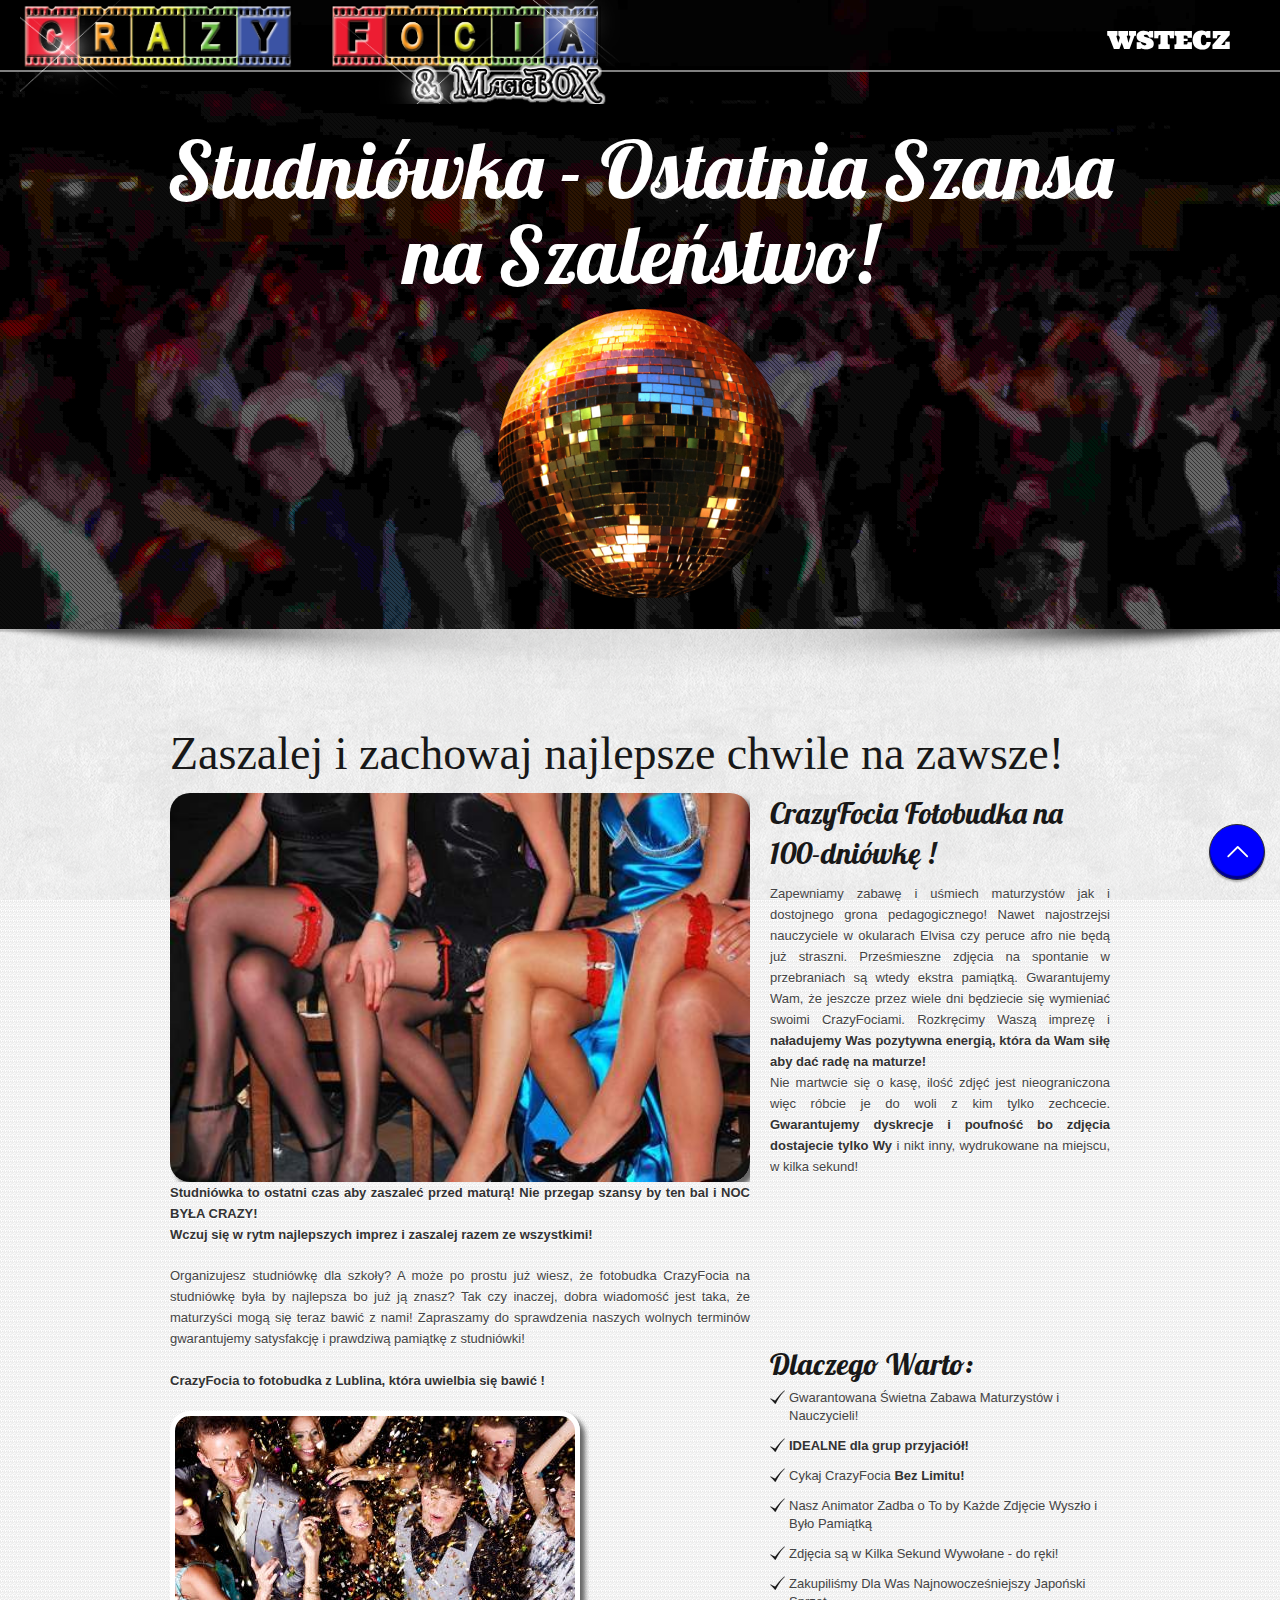
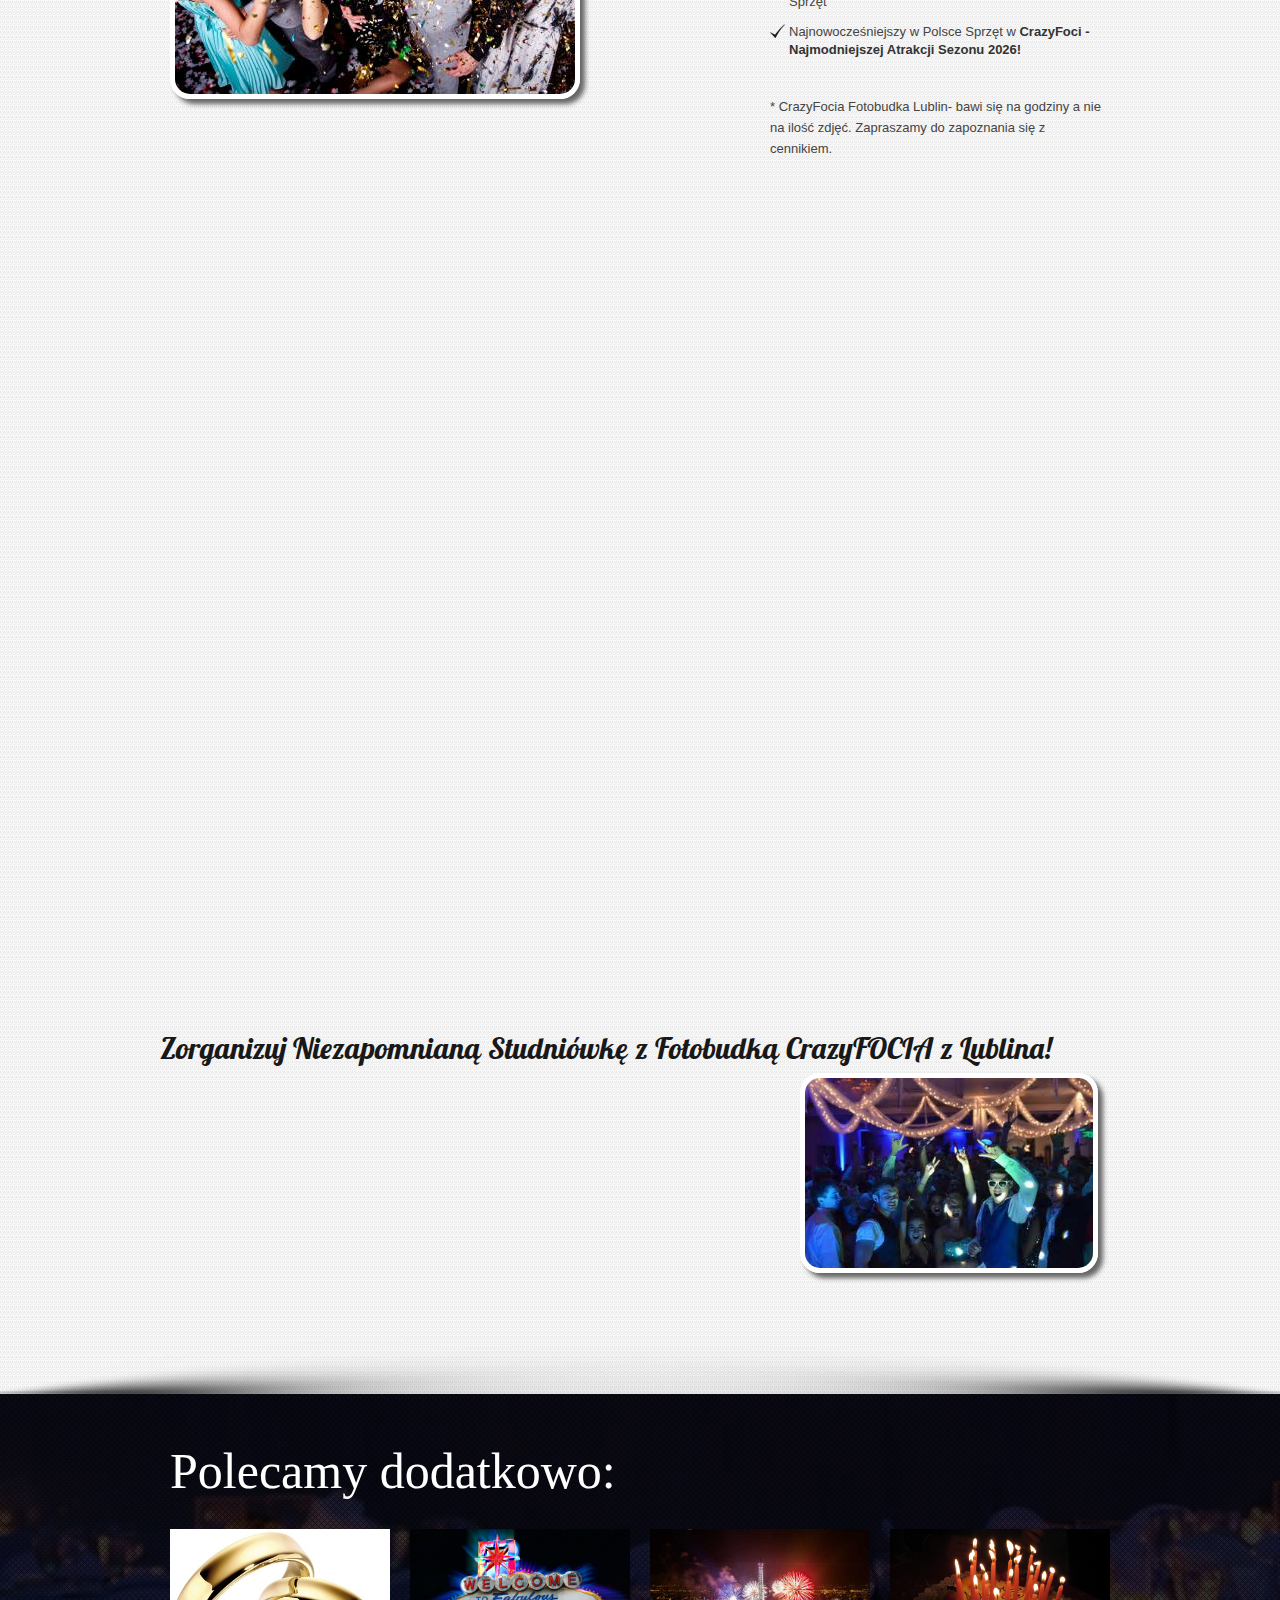
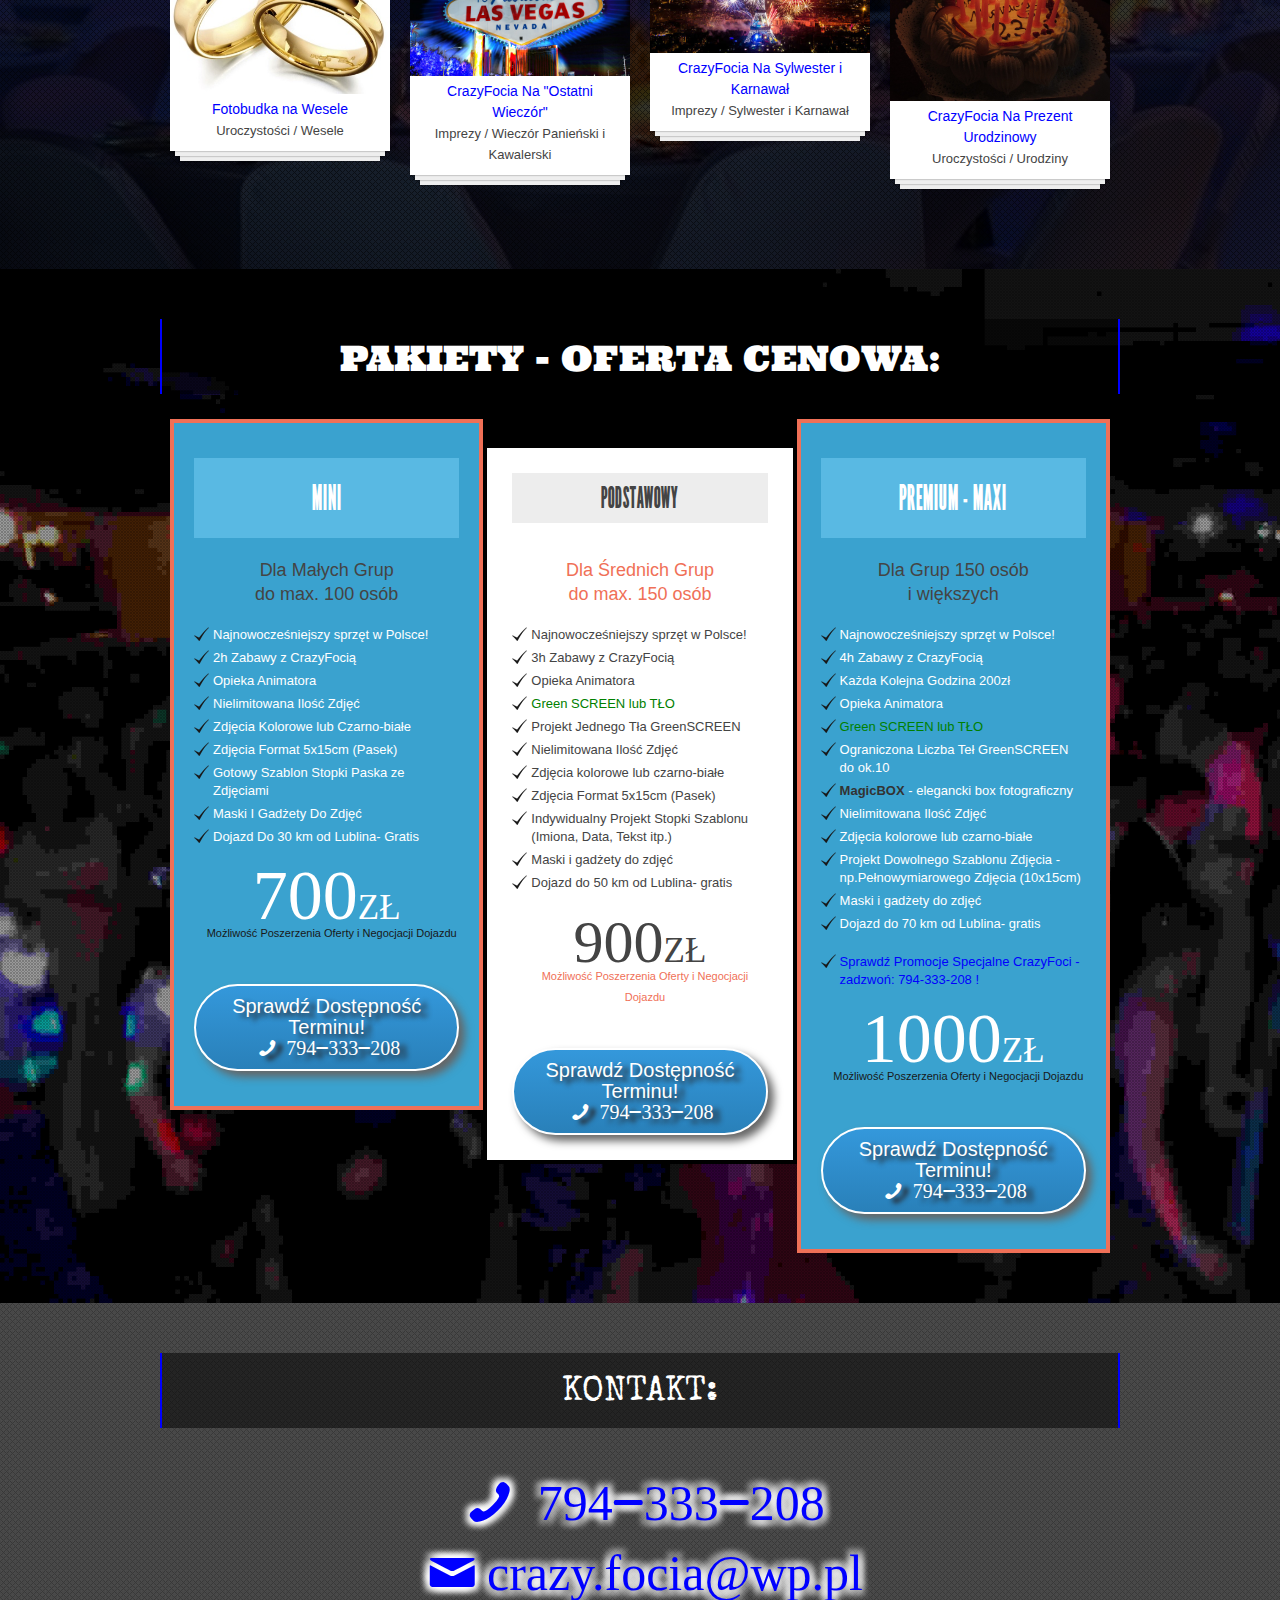
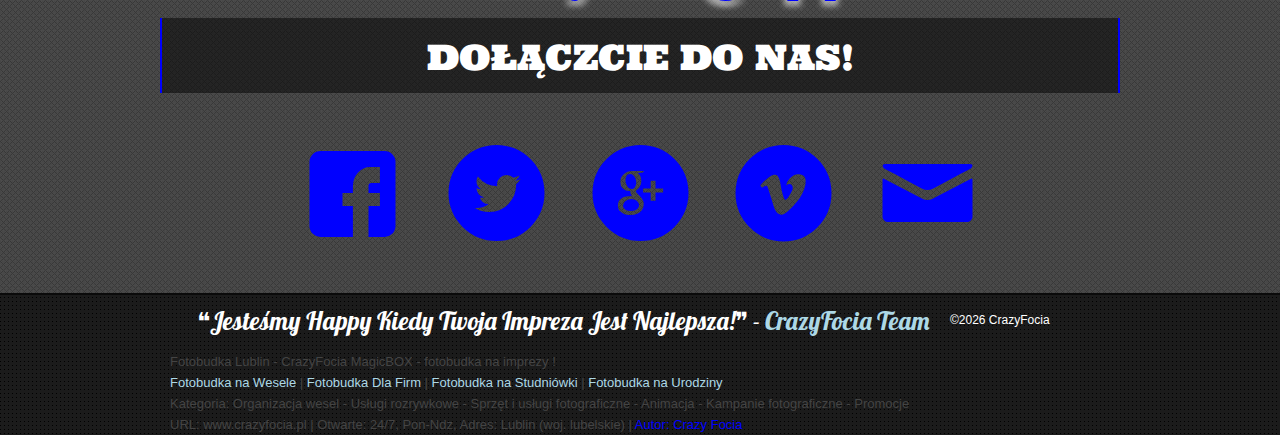
<file: studniowka.html>
<!DOCTYPE html>
<!--[if lt IE 7]><html class="no-js lt-ie10 lt-ie9 lt-ie8 lt-ie7 "> <![endif]-->
<!--[if IE 7]><html class="no-js lt-ie10 lt-ie9 lt-ie8"> <![endif]-->
<!--[if IE 8]><html class="no-js lt-ie10 lt-ie9"> <![endif]-->
<!--[if IE 9]><html class="no-js lt-ie10"> <![endif]-->
<!--[if gt IE 8]><!--> <html class="no-js"> <!--<![endif]-->
<head>

	<!-- Basic Page Needs
  ================================================== -->
	<meta charset="utf-8">
	
	<meta name="robots" content="noimageindex, follow">

<meta name="description" content="CrazyFocia MagicBOX- Fotobudka na Studniówkę Lublin - 100 dni do matury super moment na CrazyFocie! :)" />
<meta name="keywords" content="Fotobudka Lublin, Fotobudka na Studniówkę, Fotobudka Studniówka, fotobudka na studniówkę Lublin, Fotobudka Zamość, fotobudka na 100 dniowkę, Green screen Lublin, polaroid na promocje,automat do zjdęć Lublin, Fotokabina Lublin, Foto budka Lublin, atrakcje na studniówke, budka fotograficzna">

	<title>Fotobudka dla Firm - Tel: 794-333-208 CrazyFocia FOTOBUDKA NA STUDNIÓWCE  CrazyFocia!</title>
	<!-- Mobile Specific Metas
  ================================================== -->
	<meta name="viewport" content="width=device-width, initial-scale=1, maximum-scale=1">
    
    
    <!-- Favicons
  ================================================== -->
	<!-- Basic favicons -->
	<link rel="shortcut icon" sizes="16x16 32x32 48x48 64x64" href="images/favicon/favicon.ico"> 
	<link rel="shortcut icon" type="image/x-icon" href="images/favicon/favicon.ico">
	<!--[if IE]><link rel="shortcut icon" href="/favicon.ico"><![endif]-->
	<!-- For Opera Speed Dial -->
	<link rel="icon" type="image/png" sizes="195x195" href="images/favicon/favicon-195.png">
	<!-- For iPad with high-resolution Retina Display running iOS ≥ 7 -->
	<link rel="apple-touch-icon" sizes="152x152" href="images/favicon/favicon-152.png">
	<!-- For iPad with high-resolution Retina Display running iOS ≤ 6 -->
	<link rel="apple-touch-icon" sizes="144x144" href="images/favicon/favicon-144.png">
	<!-- For iPhone with high-resolution Retina Display running iOS ≥ 7 -->
	<link rel="apple-touch-icon" sizes="120x120" href="images/favicon/favicon-120.png">
	<!-- For iPhone with high-resolution Retina Display running iOS ≤ 6 -->
	<link rel="apple-touch-icon" sizes="114x114" href="images/favicon/favicon-114.png">
	<!-- For Google TV devices -->
	<link rel="icon" type="image/png" sizes="96x96" href="images/favicon/favicon-96.png">
	<!-- For iPad Mini -->
	<link rel="apple-touch-icon" sizes="76x76" href="images/favicon/favicon-76.png">
	<!-- For first- and second-generation iPad -->
	<link rel="apple-touch-icon" sizes="72x72" href="images/favicon/favicon-72.png">
	<!-- For non-Retina iPhone, iPod Touch and Android 2.1+ devices -->
	<link rel="apple-touch-icon" href="images/favicon/favicon-57.png">
	<!-- Windows 8 Tiles -->
	<meta name="msapplication-TileColor" content="#FFFFFF">
	<meta name="msapplication-TileImage" content="images/favicon/favicon-144.png">

	<!-- CSS
  ================================================== -->
   <link href='http://fonts.googleapis.com/css?family=Kavoon|Special+Elite|Lobster|Racing+Sans+One&subset=latin,latin-ext' rel='stylesheet' type='text/css'> 
   <link href='http://fonts.googleapis.com/css?family=Limelight&text=Wyróżnij%20sięztłumukonkurencji!' rel='stylesheet' type='text/css'>
   
	
	<link rel="stylesheet" href="stylesheets/base.css">	
   <link rel="stylesheet" href="stylesheets/style.css">
   <link rel="stylesheet" href="stylesheets/moje.css">
	
	<!-- jQuery 1.x import 
	================================================== -->
	<script type="text/javascript" src="http://ajax.googleapis.com/ajax/libs/jquery/1.11.0/jquery.min.js"></script> 
	<!-- Jak nawali CDN googla to bierze lokalnie starszą wersje jQuery: -->
		<script type="text/javascript">
    			if (typeof jQuery == 'undefined') {
        			document.write(unescape("%3Cscript src='/javascripts/jquery-1.10.2.min.js' type='text/javascript'%3E%3C/script%3E"));
    		}
		</script>

   <!-- Modernizr
  ================================================== -->
    <!-- <script src="javascripts/modernizr.js"></script> -->
    
 	<!-- Frame Remover
 	=================================================== -->
 		<script type="text/javascript">
 		
			if(location.href != top.location.href){ 
				window.top.location.href = location.href;
				
			 }
	 	</script>
	 	
	 <!-- uikit () - ruchome teksty/smooth scroll
	===================================================-->
   <link rel="stylesheet" href="assets/uikit-2.6.0/css/uikit_noBase.css" >   
   <script src="assets/uikit-2.6.0/js/uikit.min.js"></script>  
 	
 	
</head>

<body>
<div id="main-wrapper">
	
<!-- main navigation -->
				<div class="menusurround breadcrumbs">
                
            		<a href="#menu" class="menu-link">Menu</a><!-- small nav button -->
            		
                    	<nav id="menu" class="menu">
                			<ul id="mainnav" class="level-1 slide-nav">
                				
                				<li class="no-subnav">
											<a href="index.html">Wstecz</a>
                				</li>
								</ul>
            			</nav>
                    <a href="index.html">
                    				<div class="logo-text-resize"><img src="images/slider/moje/Baner-Header-maly.png"  alt="Fotobudka lublin logo CrazyFocia" ></div>
                    </a>
                </div><!-- /main navigation -->

                
      <!-- Port Top Photo Section
      ================================================== -->
      	<section id="port-top-section-studniowka" class="section-wrapper port-top-section-studniowka very-top-padding"><!-- add main section background here -->
        	<div class="background-inner1"><!-- add parallax background 1 here -->
        			<div class="background-inner3 black60"><!-- add background color css to this div -->
        				<div class="section-inner-podstrona overlay9-50"><!-- add background pattern css to this div -->
         
                        	<div class="container">

               					<h2 class="header-title-studniowka">Studniówka - Ostatnia Szansa na Szaleństwo! </h2> 
														<img  src="images/Podstrony/100/disco-ball-male.png" width="30%" height="30%" alt="fotobudka lublin crazyfocia studniowka">
										 

                            </div><!-- /container -->
                            
                    	</div><!-- /section-inner -->
                	</div><!-- /background-inner3 -->
        	</div><!-- /background-inner1 -->
		</section>
    <!-- End Port Top Photo Section
      ================================================== -->


    
    <!-- Opis oferty 
      ================================================== -->
      	<section id="port-section" class="section-wrapper port-section"><!-- add main section background here -->
        	<div class="background-inner1"><!-- add parallax background 1 here -->
        			<div class="background-inner3"><!-- add background color css to this div -->
        				<div class="section-inner"><!-- add background pattern css to this div -->
                        
        				<!-- uncomment items below for shadows -->
    					<img src="images/shadow-top.png" class="shadow-top" alt="Fotobudka crazyfocia lublin">  
             			<img class="shadow-bot" src="images/shadow-bot.png"  alt="Fotobudka lublin">    
    
        				<div class="container portfolio-single">
        	
						<h1 class="studniowka-page-title sixteen columns">Zaszalej i zachowaj najlepsze chwile na zawsze!</h1>	
            
							<div class="row">
       							<div class="ten columns">
            						<div class="callbacks_container">
		      							<ul class="rslides" >
												<li><img class="ramka" src="images/Podstrony/100/podw.jpg" alt="fotobudka lublin studniowkowe podwiązki" />
												</li>																															
		      							</ul>
    									</div>
             					<p> <strong>Studniówka to ostatni czas aby zaszaleć przed maturą! Nie przegap szansy by ten bal i NOC BYŁA CRAZY! <br />
             					Wczuj się w rytm najlepszych imprez i zaszalej razem ze wszystkimi!</strong>
             					</p>
									<p> Organizujesz studniówkę dla szkoły? A może po prostu już wiesz, że fotobudka CrazyFocia na studniówkę była by najlepsza bo już ją znasz? Tak czy inaczej, dobra wiadomość jest taka, że maturzyści mogą się teraz bawić z nami! Zapraszamy do sprawdzenia naszych wolnych terminów gwarantujemy satysfakcję i prawdziwą pamiątkę z studniówki!<br /><br />
										 <strong>CrazyFocia to fotobudka z Lublina, która uwielbia się bawić ! </strong>
									</p>
											<img class="ramka" src="images/Podstrony/100/stud-male.jpg"  alt="CrazyFocia na studniówkę fotobudka lublin" />
										                  
                    	</div>     
                
                		<div class="six columns">              		
                			<h2 class="studniowka-header">CrazyFocia Fotobudka na 100-dniówkę !</h2>
 
								<p> Zapewniamy zabawę i uśmiech maturzystów jak i dostojnego grona pedagogicznego! Nawet najostrzejsi nauczyciele w okularach Elvisa czy peruce afro nie będą już straszni. Prześmieszne zdjęcia na spontanie w przebraniach są wtedy ekstra pamiątką. Gwarantujemy Wam, że jeszcze przez wiele dni będziecie się wymieniać swoimi CrazyFociami. Rozkręcimy Waszą imprezę i <strong>naładujemy Was pozytywna energią, która da Wam siłę aby dać radę na maturze! </strong> <br />
Nie martwcie się o kasę, ilość zdjęć jest nieograniczona więc róbcie je do woli z kim tylko zechcecie. 
<span><strong>Gwarantujemy dyskrecje i poufność bo zdjęcia dostajecie tylko Wy</strong> i nikt inny, wydrukowane na miejscu, w kilka sekund!</span>
								</p>
								<div class="ghost" data-uk-scrollspy="{cls:'uk-animation-scale-down', delay: 900}">					
											<img class="ghost-gwaran" src="images/Podstrony/biznes/gwarancja.png" alt="Zabawa na studniówce z fotobudką lublin">  
										</div>
								
								
										
								<h3 class="studniowka-header mt150">Dlaczego Warto:</h3>	
									<ul class="check mb15 pb10">
                            	
                            	<li>Gwarantowana Świetna Zabawa Maturzystów i Nauczycieli!</li>
                            	<li><strong>IDEALNE dla grup przyjaciół!</strong>	</li>
                            	<li> Cykaj CrazyFocia <strong>Bez Limitu!</strong>
										</li>
										<li>Nasz Animator Zadba o To by Każde Zdjęcie Wyszło i Było Pamiątką </li>                          	
                            	<li>Zdjęcia są w Kilka Sekund Wywołane - do ręki!</li>
                            	<li>Zakupiliśmy Dla Was Najnowocześniejszy Japoński Sprzęt </li>
                            	<li>Najnowocześniejszy w Polsce Sprzęt w <strong>CrazyFoci - Najmodniejszej Atrakcji Sezonu <script type="text/javascript">document.write(new Date().getFullYear())</script>!</strong></li>
    								</ul>  
									<i>* CrazyFocia Fotobudka Lublin- bawi się na godziny a nie na ilość zdjęć. Zapraszamy do zapoznania się z cennikiem.</i>
										<a href="#cena-marker" class="btn" data-uk-smooth-scroll data-uk-scrollspy="{cls:'uk-animation-slide-right', delay: 500}"></a>  																	  					                 	                  
						</div>

						</div> <!--row-->
						
						 <div class="row" > 
						<div class="sixteen columns">
							<h3 class="studniowka-header" data-uk-scrollspy="{cls:'uk-animation-scale-down', delay: 900}">Dlaczego Jesteśmy Wyjątkowi i Najlepsi?</h3>
															
									<div class="four columns" data-uk-scrollspy="{cls:'uk-animation-slide-left', delay: 900}">
											<img class="ramka" src="images/Podstrony/100/przed.jpg" alt="Fotobudka Lublin przed GreenScreen">
											<img class="ramka" src="images/Podstrony/100/po.jpg" alt="Fotobudka Lublin po GreenScreen">
										</div>
                          	<div class="offset-by-four" data-uk-scrollspy="{cls:'uk-animation-slide-right', delay: 900}">
											<ul class="check p120 mb15 pb10">
                          				<li class="mt15"><strong>Animator</strong> - W pakiecie CrazyFocia jest nie tylko sprzęt, ale budujący wesołą atmosferę animator, który zadba aby każda zdjęcie ze studniówki wyszło i pozostało z Wami na długo. Animator zadba też by czas na jaki zostanie wynajęta CrazyFocia nie był marnowany i aby każdy miał szansę przynajmniej raz zaszaleć przed obiektywem.
									 			</li>
                           			<li ><strong>GreenSCREEN</strong> - każdy chociaż raz oglądając filmy akcji z niedowierzaniem oglądał jak sławni aktorzy i aktorki z Hollywoodzkich produkcji skaczą między pędzącymi pociągami o włos uciekają przed pędzącym pociągiem czy stoją w środku pożaru. Jak to możliwe? Dzięki technologii GreenSCREEN,  każdy z Was będzie miał okazję samemu stać się bohaterem filmu akcji i przenieść się w obszar zagrożenia życia, ale nie tylko! <strong>Zrealizujemy i zapewnimy dowolny motyw Waszej studniówki!</strong>.<br />
                           			Zerknijcie na zdjęcia po lewej a przekonacie się jak działa GreenSCREEN z fotobudki CRAZYFOCIA - tylko z Lublina! :)
                            			</li>
                            			<li class="mb40">Chcesz aby każdy miał pamiątkę ze studniówki? Fotobudka CrazyFocia to idealne narzędzie do zbudowania dobrego nastroju i uwiecznienia studniówkowej crazy zabawy! Tylko nasza fotobudka z Lublina CrazyFocia.</li>
                            		</ul>
										</div>
									<div class="row">
										<div class="two-thirds column" data-uk-scrollspy="{cls:'uk-animation-slide-left', delay: 900}">
											<ul class="check mb15 pb10">
                            			
                            			</li>
												<li><strong>Galeria On-Line</strong> - Zrobimy również On-Line galerię zdjęć ze studniówki zabezpieczoną hasłem!<br />
										  		</li>
												<li><strong>Fotoalbum</strong> - Proszę bardzo. CrazyFocia oferuje po wcześniejszym uzgodnieniu fotoalbum pamiątkowy z wklejonymi zdjęciami uczestników studniówki i ich dedykacjami!<br />
												</li>
												
											</ul>
											</div>
										<div class="four columns" data-uk-scrollspy="{cls:'uk-animation-slide-right', delay: 900}">
											<img class="ramka" src="images/Podstrony/100/gadzety-male.jpg" alt="Fotobudka na Studniówkę w Lublinie">
										</div>
									</div>
									<div class="four columns" data-uk-scrollspy="{cls:'uk-animation-slide-left', delay: 900}">
										<img class="ramka" src="images/Podstrony/100/podw1.jpg" alt="Podwiązka - fotobudka lublin studniówka">
										</div> 	
							 		<div class="offset-by-four" data-uk-scrollspy="{cls:'uk-animation-slide-right', delay: 900}">
							 			<ul class="check p120 mb15 pb10">
											<li> <strong>Branding</strong> - Wszystko dla maturzystów. Przygotujemy CrazyFocię tak, że z daleka na ekranie widoczne będą na niej zamówione przez Was grafiki.<br /> Uff wizualnie po prostu nie da się więcej. <br /> 
											</li>
											
											</li>
										</ul>
										</div>
										
																	   
  
<!--   <div class="col-md-12 text-center uk-scrollspy-init-inview uk-scrollspy-inview uk-animation-slide-right" data-uk-scrollspy="{cls:'uk-animation-slide-right', repeat: true}">
			Just A Few of Our Powerful Features
  </div> -->    			
                        	
						</div>
						 
                 		 </div>  <!-- row-->
                 		 
                		<h3 class="studniowka-header">Zorganizuj Niezapomnianą Studniówkę z Fotobudką CrazyFOCIA z Lublina!</h3>
                		<div class="row">
                			<div class="two-thirds column" data-uk-scrollspy="{cls:'uk-animation-slide-left', delay: 900}">
                				<p>Planujesz studniówkę dla swojej klasy albo szkoły? </p>
                				<p>Jeśli chcesz aby Wasza studniówka była wspominana w szkole i w pokoju nauczycielskim jeszcze przez wiele dni a maturzyści podczas nauki na biurkach trzymali najlepsze wspomnienia w postaci CrazyFoć z naszej fotobudki zadzwoń do nas! CrazyFocia - Fotobudka Lublin na studniówkę!</p> 
                				<p><strong>Sprawimy, że studniówka z CrazyFocią będzie "tą najlepszą" wspominaną w Waszej szkole! </strong></p>
                			</div>
                			<div ><img class="ramka" src="images/Podstrony/100/stud1.jpg" width="30%" height="30%" alt="studniówka fotobudka lublin "></div>
                			
                		</div>
                		
            	     		 <a href="#kontakt-marker" class="btn" data-uk-smooth-scroll data-uk-scrollspy="{cls:'uk-animation-slide-right', repeat: true}">Zarezerwuj termin!</a>
							
						</div><!-- /container -->
                            
                    	</div><!-- /section-inner -->
                	</div><!-- /background-inner3 -->
        	</div><!-- /background-inner1 -->
		</section>

      
      
      <!-- Inne Polecane
      ================================================== -->
      	<section id="port-bot-section-wesele" class="section-wrapper port-bot-section-biznes"><!-- add main section background here -->
        	<div class="background-inner1"><!-- add  parallax background 1 here -->
        			<div class="background-inner3 black80"><!-- add background color css to this div -->
        				<div class="section-inner overlay6-50"><!-- add background pattern css to this div -->         
       
        				<!-- uncomment items below for shadows -->
    					<!-- <img src="images/shadow-top.png" class="shadow-top" alt="shadow"> --> 
             			<!-- <img src="images/shadow-bot.png" class="shadow-bot" alt="shadow"> -->
    
    				
    
                		<div class="container">
                
							<!-- related -->
                    		<div class="row">
                            	<div class="sixteen columns">
									<h2 class="white-title">Polecamy dodatkowo:</h2>
                                </div>
                    		</div> 
                                 
							<!-- row -->
							<div class="row">
                            
                            <div class="four columns">
                           
    						<!-- WESELE www -->
                                <div class="port-outer Wesela ">
                                <div class="port-item-container link">
                                    <div class="port-box">
                                        <div class="zoom-holder">
                                            <img  src="images/backgrounds/moje/Kategorie/rings.jpg" alt="Fotobudka lublin na wesele">
                                            <a href="wesele_min.html" class="various fancybox.iframe"  title="Fotobudka na Wesela">
                                            		<span class="entypo"><i class="icon-link icon"></i></span>
                                              	<div class="zoom">
                                                <div class="zoom-inner"></div>
                                              </div>
                                            </a>
                                        </div>
                                    </div>
    
                                    <div class="port-item-title">
                                        <h6><a rel="bookmark" title="Fotobudka na Wesele" href="wesele.html">Fotobudka na Wesele</a></h6>
                                        <span>Uroczystości / Wesele</span>
                                    </div>
                                </div>
                                </div>
                            </div>
                      <!-- Wieczór -->      
    								<div class="four columns">
    						
    								<div class="port-item-container link">
                                    <div class="port-box">
                                        <div class="zoom-holder">
                                            <img  src="images/backgrounds/moje/Kategorie/lasvegas.jpg" alt="Fotobudka Lublin na wieczór kawalerski panieński">
                                                <a href="wieczor.html" class="various fancybox.iframe"  title="Fotobudka Lublin Na Ostatni Wieczór">
                                                <span class="entypo"><i class="icon-link icon"></i></span>
                                                    <div class="zoom">
                                                        <div class="zoom-inner"></div>
                                                    </div>
                                                </a>
                                        </div>
                                    </div>
    
                                    <div class="port-item-title">
                                        <h6><a rel="bookmark" title="Kliknij po więcej informacji" href="wesele.html">CrazyFocia Na "Ostatni Wieczór"</a></h6>
                                        <span>Imprezy / Wieczór Panieński i Kawalerski</span>
                                    </div>
                                </div>
    						</div>
    						<!-- Karnawal -->
                    			 <div class="four columns">
                            <div class="port-item-container link">
                                    <div class="port-box">
                                        <div class="zoom-holder">
                                            <img  src="images/backgrounds/moje/Kategorie/sylwek-maly.jpg" alt="Fotobudka lublin na sylwestra">
                                                <a href="karnawal.html" class="various fancybox.iframe"  title="Fotobudka Lublin  Na Sylwester i Karnawał">
                                                <span class="entypo"><i class="icon-link icon"></i></span>
                                                    <div class="zoom">
                                                        <div class="zoom-inner"></div>
                                                    </div>
                                                </a>
                                        </div>
                                    </div>
    
                                    <div class="port-item-title">
                                        <h6><a rel="bookmark" title="Kliknij po więcej informacji" href="wesele.html">CrazyFocia Na Sylwester i Karnawał</a></h6>
                                        <span>Imprezy / Sylwester i Karnawał</span>
                                    </div>
                                </div>							
                    	</div>
							<!-- Urodziny -->
                     	<div class="four columns">	
                     		<div class="port-item-container link">
                                    <div class="port-box">
                                        <div class="zoom-holder">
                                            <img  src="images/backgrounds/moje/Kategorie/birthday.jpg" alt="Fotobudka lublin na urodziny">
                                                <a href="urodziny.html" class="various fancybox.iframe"  title="Fotobudka Lublin Na Urodziny">
                                                <span class="entypo"><i class="icon-link icon"></i></span>
                                                    <div class="zoom">
                                                        <div class="zoom-inner"></div>
                                                    </div>
                                                </a>
                                        </div>
                                    </div>
    
                                    <div class="port-item-title">
                                        <h6><a rel="bookmark" title="Kliknij po więcej informacji" href="wesele.html">CrazyFocia Na Prezent Urodzinowy</a></h6>
                                        <span>Uroczystości / Urodziny</span>
                                    </div>
                                </div>
                     			</div>						
                            
                            </div><!-- /row -->
                    
                
						</div><!-- /container -->
                            
                    	</div><!-- /section-inner -->
                	</div><!-- /background-inner3 -->
        	</div><!-- /background-inner1 -->
		</section>  



   <!-- Tabele Cen
      ================================================== -->
      	<section class="section-wrapper tlo-cen-studniowka"><!-- add main section background here -->
        	<div class="background-inner1 black40"><!-- add parallax background -->
        			<div class="background-inner3"><!-- add background color css to this div -->
                    	<div class="section-inner overlay1-20"><!-- add background pattern css to this div -->
                        
							<a id="cena-marker" class="anchor"></a>
                     <div class="container">
									<h2 class="outlined-title">Pakiety - Oferta Cenowa:</h2> 							               	
                        		
                         	<div class="sixteen columns aligncenter">
                                
                                
                        		<div class="price-col featured">
											<div class="title">MINI</div>
												<h5>Dla Małych Grup <br />do max. 100 osób</h5>

														<ul class="check" style="text-align: left;">
															<li>Najnowocześniejszy sprzęt w Polsce!</li>
															<li>2h Zabawy z CrazyFocią</li>
															<li>Opieka Animatora</li>
															<li>Nielimitowana Ilość Zdjęć </li>
															<li>Zdjęcia Kolorowe lub Czarno-białe</li>
															<li>Zdjęcia Format 5x15cm (Pasek)</li>	
															<li>Gotowy Szablon Stopki Paska ze Zdjęciami</li>													
															<li>Maski I Gadżety Do Zdjęć</li>
															<li>Dojazd Do 30 km od Lublina- Gratis</li>
														</ul>
				
												<div class="price">700<span>ZŁ</span></div>
                							<span class="months">Możliwość Poszerzenia Oferty i Negocjacji Dojazdu</span>
												<a href="#kontakt-marker" class="btn-small"> Sprawdź Dostępność Terminu! <br />
																											<i class="icon-phone"> 794-333-208</i> 
												</a>
											</div>
				
                        		<div class="price-col ">
											<div class="title">PODSTAWOWY</div>
												<h5>Dla Średnich Grup <br />do max. 150 osób</h5>
												
														<ul class="check" style="text-align: left;">
															<li>Najnowocześniejszy sprzęt w Polsce!</li>
															<li>3h Zabawy z CrazyFocią</li>
															<li>Opieka Animatora</li>
															<li class="gs">Green SCREEN lub TŁO</li>
															<li>Projekt Jednego Tła GreenSCREEN </li>
															<li>Nielimitowana Ilość Zdjęć </li>
															<li>Zdjęcia kolorowe lub czarno-białe</li>
															<li>Zdjęcia Format 5x15cm (Pasek)</li>	
															<li>Indywidualny Projekt Stopki Szablonu (Imiona, Data, Tekst itp.)</li>	
															<li>Maski i gadżety do zdjęć</li>
															<li>Dojazd do 50 km od Lublina- gratis</li>
														</ul>
				
												<div class="price">900<span>ZŁ</span></div>
                							<span class="months">Możliwość Poszerzenia Oferty i Negocjacji Dojazdu</span>
												<a href="#kontakt-marker" class="btn-small"> Sprawdź Dostępność Terminu! <br />
																										<i class="icon-phone"> 794-333-208</i>
												</a>
											</div>
											
											<div class="price-col featured">
											<div class="title">PREMIUM - MAXI</div>
												<h5>Dla Grup 150 osób <br /> i większych</h5>
												
														<ul class="check" style="text-align: left;">
															<li>Najnowocześniejszy sprzęt w Polsce!</li>														
															<li>4h Zabawy z CrazyFocią</li>
															<li>Każda Kolejna Godzina 200zł</li>
															<li>Opieka Animatora</li>
															<li class="gs">Green SCREEN lub TŁO </li>
															<li>Ograniczona Liczba Teł GreenSCREEN do ok.10 </li>
															<li><strong>MagicBOX</strong> - elegancki box fotograficzny</li>
															<li>Nielimitowana Ilość Zdjęć </li>
															<li>Zdjęcia kolorowe lub czarno-białe</li>
															<li>Projekt Dowolnego Szablonu Zdjęcia - np.Pełnowymiarowego Zdjęcia (10x15cm) </li>
															<li>Maski i gadżety do zdjęć</li>
															<li>Dojazd do 70 km od Lublina- gratis</li>										
														</ul>
														<ul class="check" style="text-align: left;">
																<li><a href="index.html#portfolio-marker">Sprawdź Promocje Specjalne CrazyFoci -zadzwoń: 794-333-208 ! <a></li>
														</ul>
				
												<div class="price">1000<span>ZŁ</span></div>
                							<span class="months">Możliwość Poszerzenia Oferty i Negocjacji Dojazdu</span>
												<a href="#kontakt-marker" class="btn-small"> Sprawdź Dostępność Terminu! <br />
																										<i class="icon-phone"> 794-333-208</i>
												</a>
											</div>
											
											
                                
                			</div>
                     </div> 

                        
                        
                            
                    	</div><!-- /section-inner -->
                	</div><!-- /background-inner3 -->
        	</div><!-- /background-inner1 -->
		</section>

   
			<a id="kontakt-marker" class="anchor"></a>
<!-- Kontakt
      ================================================== -->
      	<section id="footer-social-section" class="section-wrapper footer-social-section"><!-- add main section background here -->
        	<div class="background-inner1"><!-- add parallax background -->
        			<div class="background-inner3 black70"><!-- add background color css to this div -->
        				<div class="section-inner overlay6-20"><!-- add background pattern css to this div -->
                           
                		<div class="container">
               				<h2 class="outlined-title-kontakt">Kontakt:</h2>
               				
               					<div class="sixteen row">
											<a href="#kontakt-marker"><i class="icon-phone icon-kontakt"> 794-333-208 </i></a>	
										</div>				
										<div class="sixteen row">
                            		<a href="#kontakt-marker"> <i class="icon-mail icon-kontakt">crazy.focia@wp.pl</i> </a>                           		
                         		</div>	
                            	   
               				
               				<h2 class="outlined-title">Dołączcie do Nas!</h2>
                        
                        		<div class="sixteen columns">
											<a href="https://www.facebook.com/CrazyFocia"><i class="icon-facebook-squared icon"></i></a>					
                            		<a href="https://twitter.com/CrazyFocia"> <i class="icon-twitter-circled icon-twt"></i> </a>
                        			<a href="https://plus.google.com/112797480645124823309/about"><i class="icon-gplus-circled icon-gp"></i></a>
                        			<a href="https://vimeo.com/crazyfocia"><i class="icon-vimeo-circled icon-vimeoo"></i></a>
											<a href="mailto:crazyfocia@crazyfocia.pl?Subject=Kontatk%20Strona" target="_top"><i class="icon-mail icon"></i></a>
                         			
                            	</div>                      
                
						</div><!-- /container -->
                           
                    	</div><!-- /section-inner -->
                	</div><!-- /background-inner3 -->
        	</div><!-- /background-inner1 -->
		</section>

 <!-- Footer
      ================================================== -->
        <footer class="footCreditsContainer">
            <div class="container footerCredits">
         	         
                	<div class="thirteen columns">
                    <p class="creditsRight">&#10077;Jesteśmy Happy Kiedy Twoja Impreza Jest Najlepsza!&#10078 - <a href="index.html">CrazyFocia Team</a></p>
                	</div>
                	<div class="two column">
                    <p class="creditsLeft">&copy;<script type="text/javascript">document.write(new Date().getFullYear())</script> CrazyFocia</p>
                	</div>
                	<div class="fiveteen columns"  >
                	
                		Fotobudka Lublin - CrazyFocia MagicBOX - fotobudka na imprezy ! <br />
							<a class="footlink" title="Fotobudka Lublin na Wesele" href="wesele.html">Fotobudka na Wesele</a> |
                		<a class="footlink" title="Fotobudka Lublin Dla Firm" href="biznes.html">Fotobudka Dla Firm</a> |
                		<a class="footlink" title="Fotobudka Lublin na Studniówki" href="studniowka.html">Fotobudka na Studniówki</a> |
							<a class="footlink" title="Fotobudka Lublin na Urodziny" href="urodziny.html">Fotobudka na Urodziny</a>
                		<br />
                	  	Kategoria: Organizacja wesel - Usługi rozrywkowe - Sprzęt i usługi fotograficzne - Animacja - Kampanie fotograficzne - Promocje <br />
                	  	URL: www.crazyfocia.pl | Otwarte: 24/7, Pon-Ndz, Adres: Lublin (woj. lubelskie) |
							 <a href="https://plus.google.com/112797480645124823309?rel=author">Autor: Crazy Focia</a>
                  </div>
            </div>  
        </footer>        
<!-- End Footer
      ================================================== -->
	
    <!-- to top button screen.js based-->
    <p id="back-top">
		<a href="#poczatek" ><i class="icon-up-open-big"></i></a>
	</p><!-- /to top button -->
    
</div><!-- /#main wrapper -->
    
   <!-- JS
	================================================== -->

    <!--        
    <script src="javascripts/scripts.js"></script>
    <script src="javascripts/screen.js"></script>
     -->

</body>
</html>
</file>
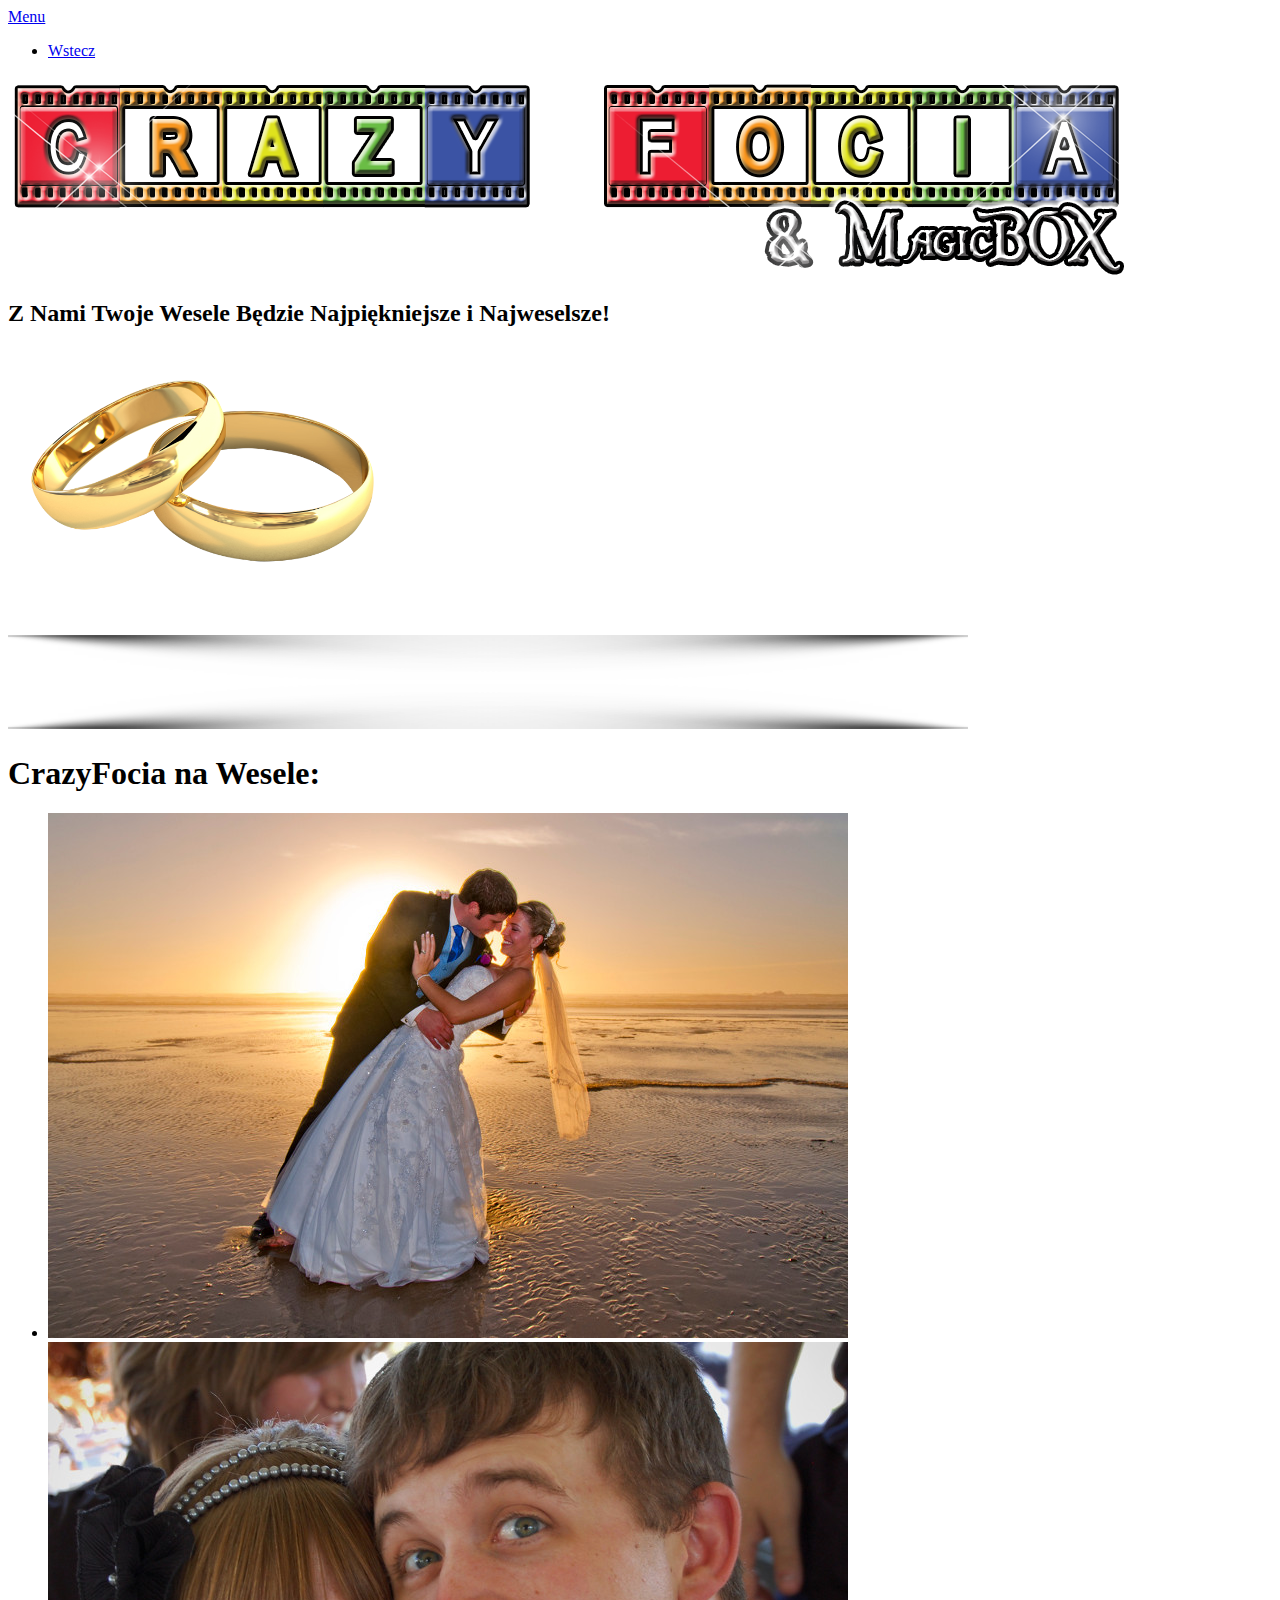
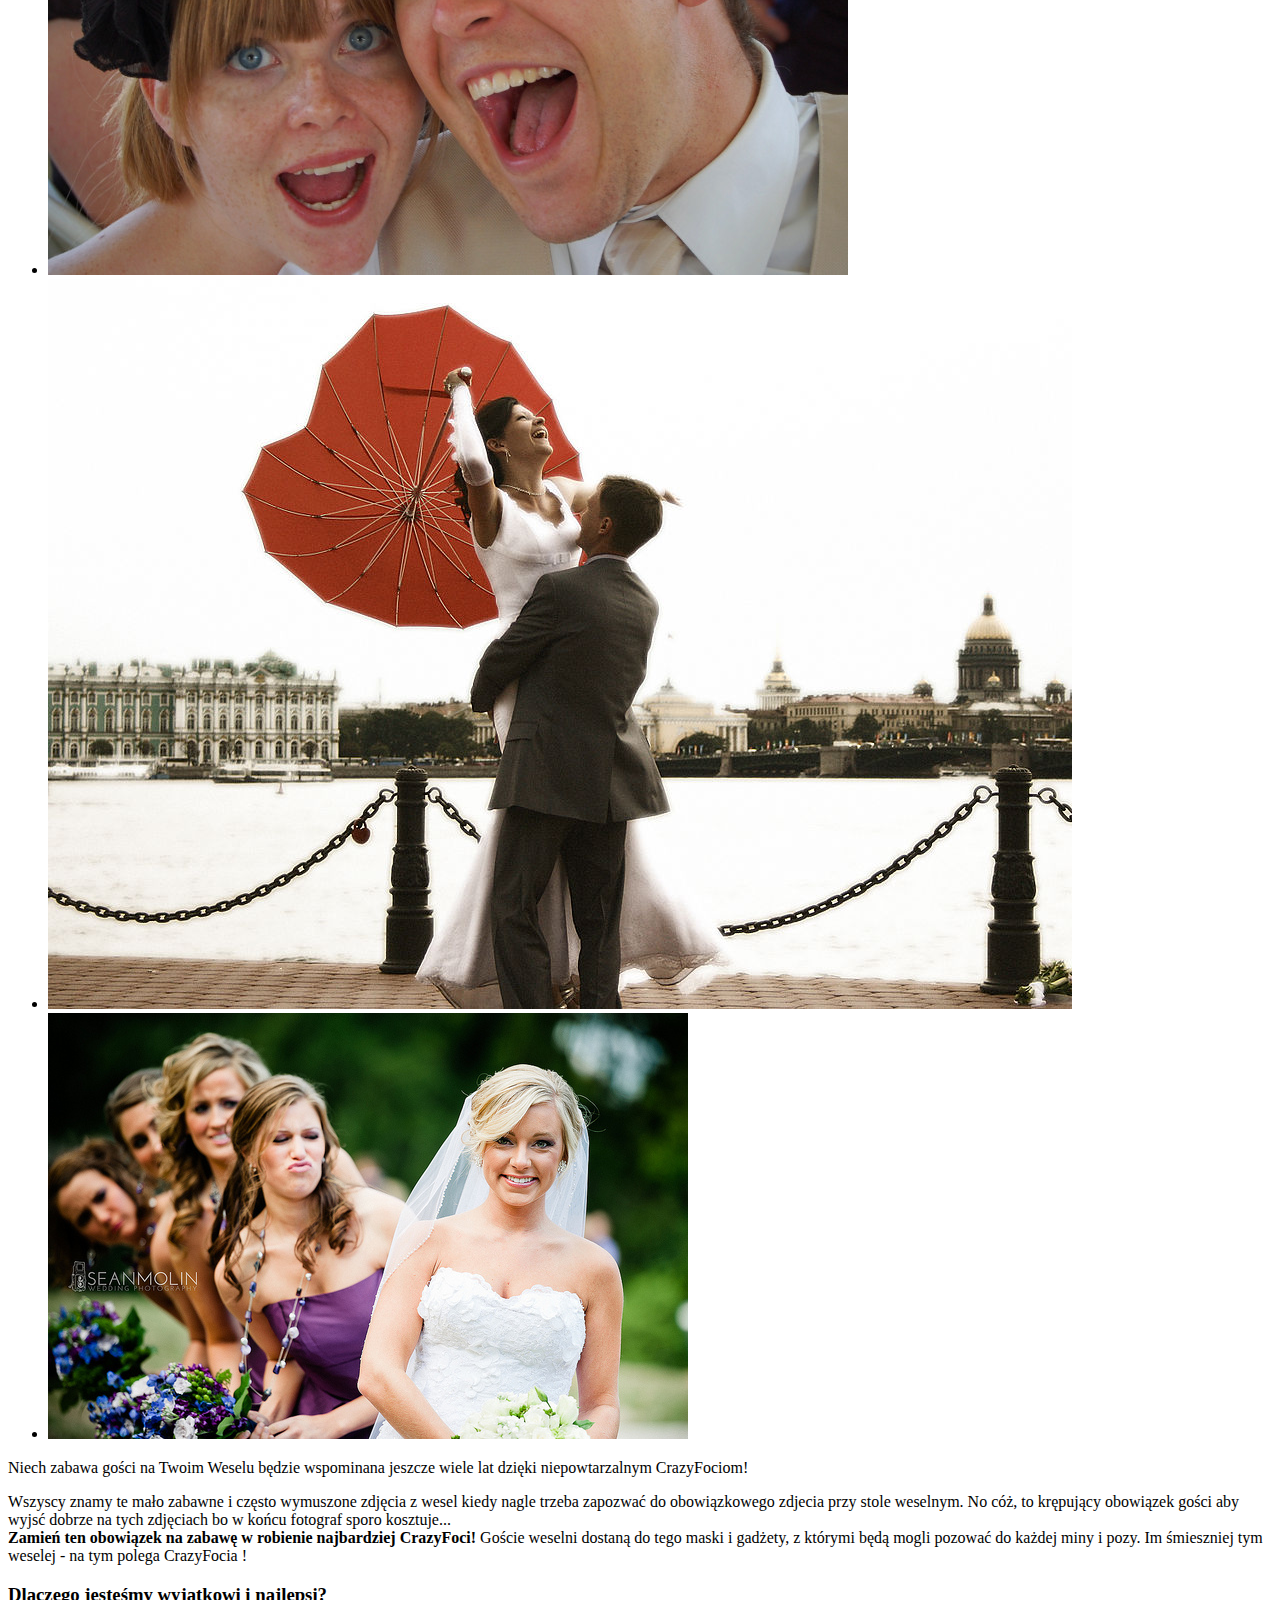
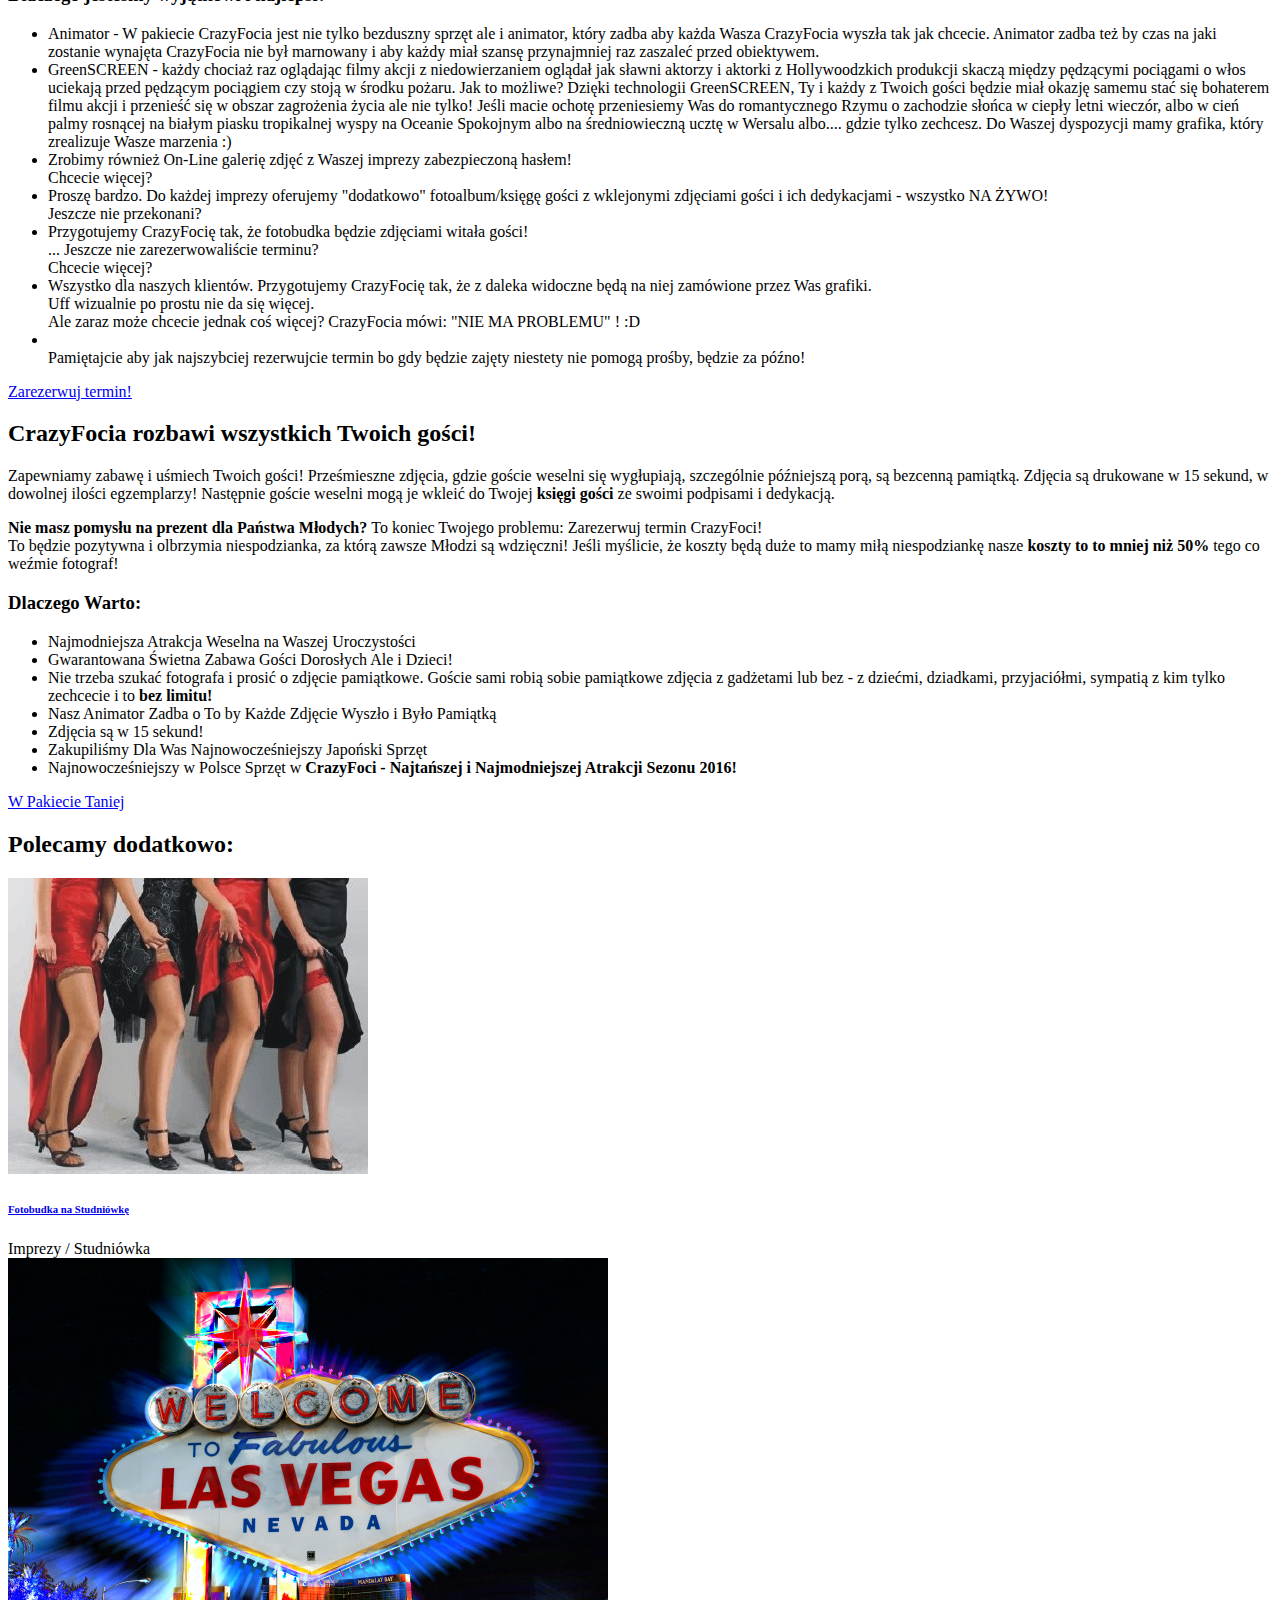
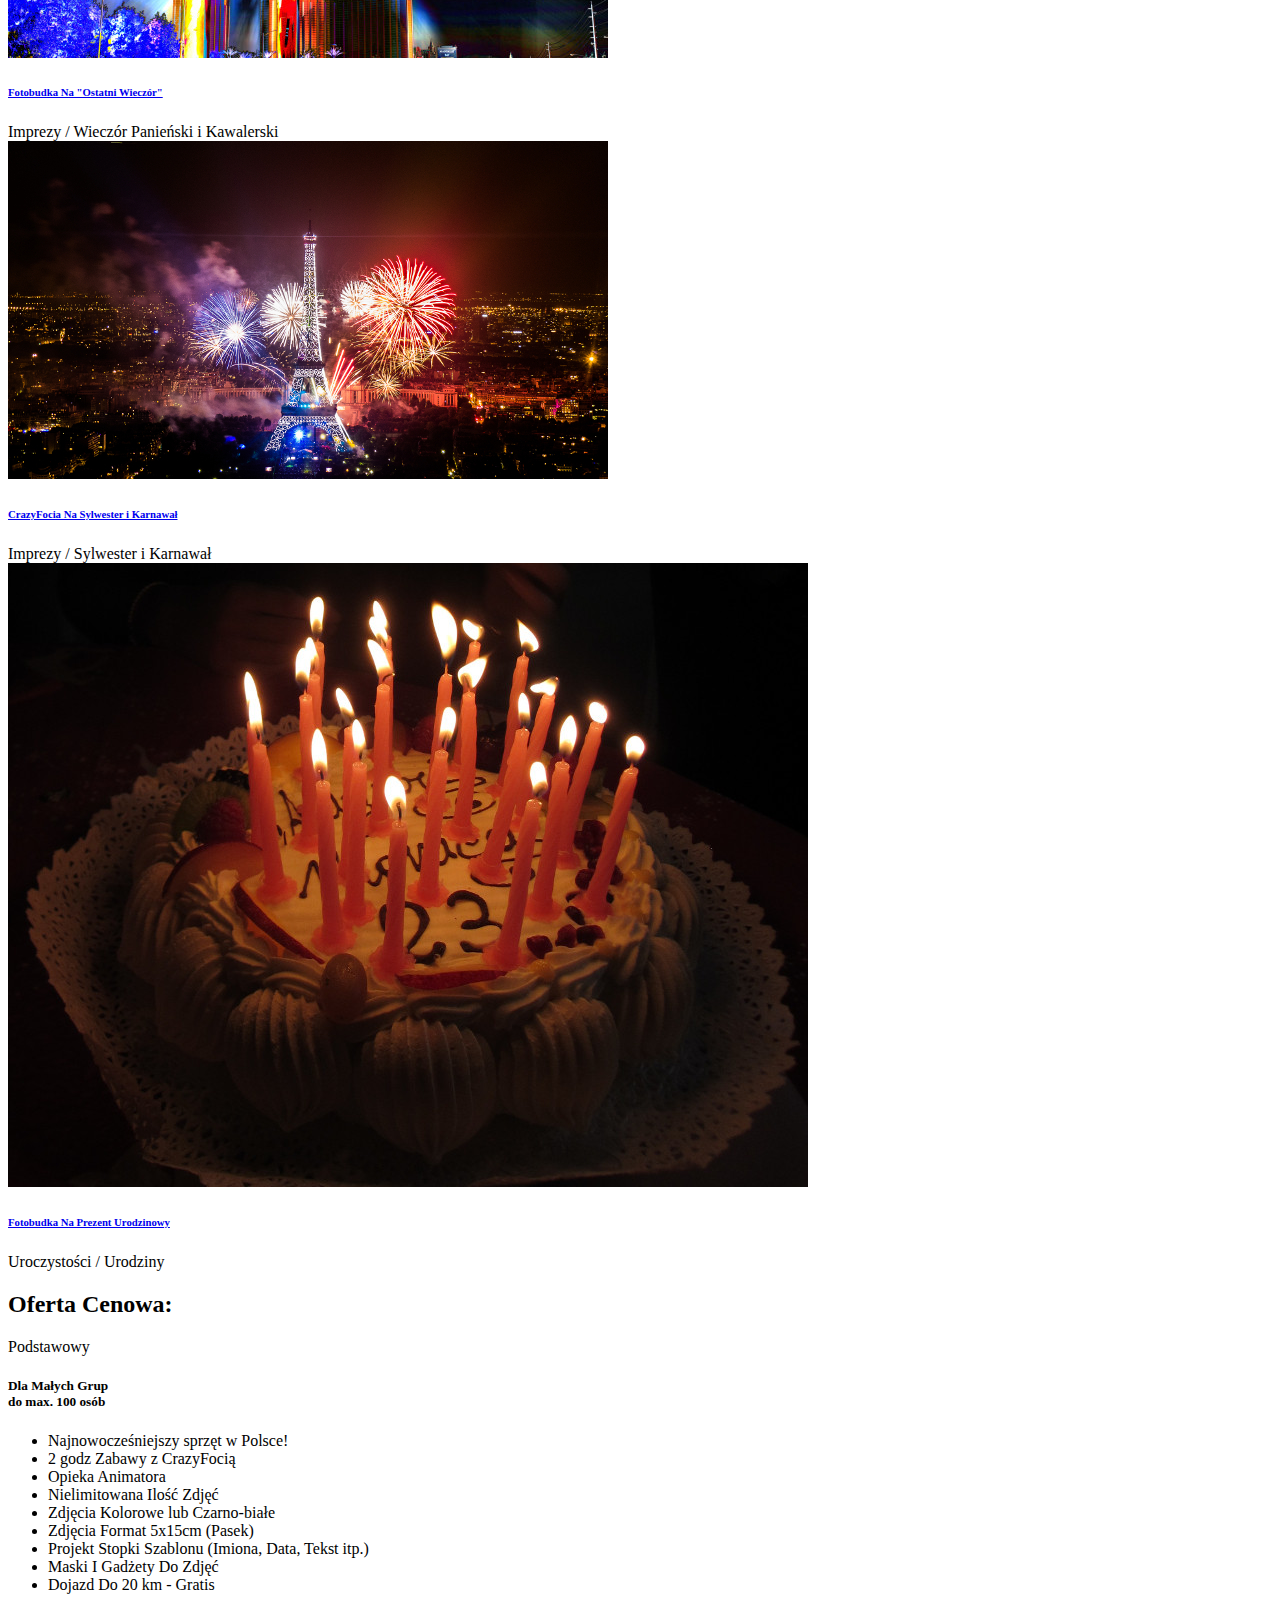
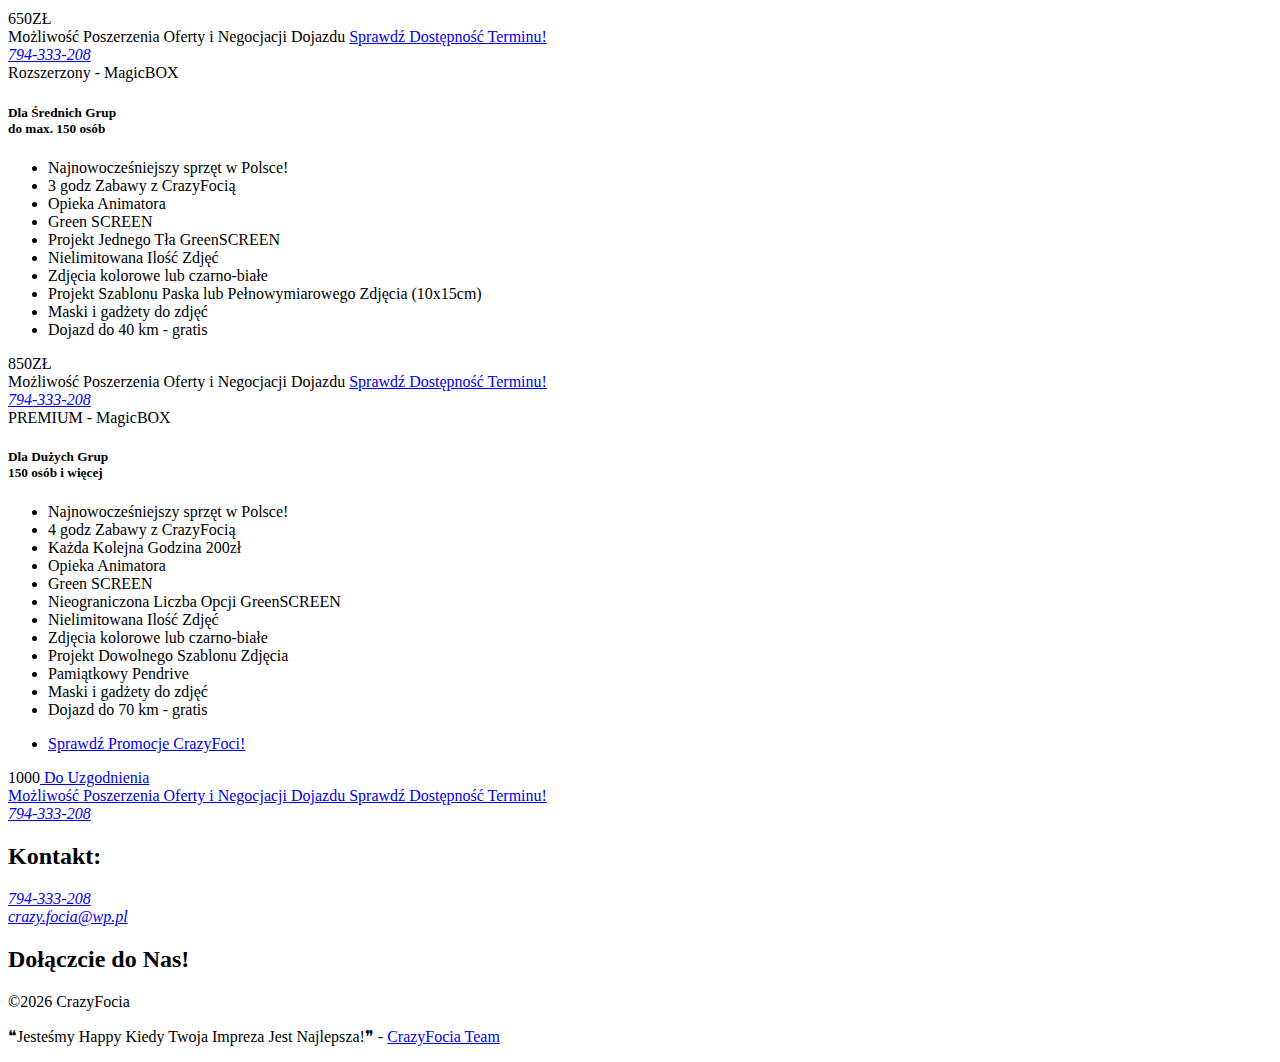
<file: szablon.html>
<!DOCTYPE html>
<!--[if lt IE 7]><html class="no-js lt-ie10 lt-ie9 lt-ie8 lt-ie7 "> <![endif]-->
<!--[if IE 7]><html class="no-js lt-ie10 lt-ie9 lt-ie8"> <![endif]-->
<!--[if IE 8]><html class="no-js lt-ie10 lt-ie9"> <![endif]-->
<!--[if IE 9]><html class="no-js lt-ie10"> <![endif]-->
<!--[if gt IE 8]><!--> <html class="no-js"> <!--<![endif]-->
<head>

	<!-- Basic Page Needs
  ================================================== -->
	<link rel="import" href="incl/head.html">
	
	<meta name="description" content="Fotobudka Lublin, atrakcje weselne wynajem fotobudki na wesele, event, imprezę, zabawę w Lublinie, Zamościu, Rzeszowie, fotobudka na wynajem, 
	 Nie masz pomysłu na prezent dla Państwa Młodych? To koniec Twojego problemu: Zarezerwuj termin CrazyFoci! " />
<meta name="keywords" content="CrazyFocia, crazy focia, Fotobudka Lublin, wynajem fotobudki na wesele w Lublinie, fotobudka na wynajem, lubelskie, tanio, dobra zabawa, fotobudka na imprezę, najtaniej, atrakcja, foto, Green screen, GreenSCREEN budka, polaroid, zdjęcia, szybkie zdjęcia, Fotobutka, Fotokabina, Foto budka, Fotopstryczek, atrakcja, atrakcje weselne, dodatki weselne, budka fotograficzna, animator ">

	
</head>

<body>
<div id="main-wrapper">
	
<!-- main navigation -->
				<div class="menusurround breadcrumbs">
                
            		<a href="#menu" class="menu-link">Menu</a><!-- small nav button -->
            		
                    	<nav id="menu" class="menu">
                			<ul id="mainnav" class="level-1 slide-nav">
                				
                					<li class="no-subnav">
									<a class="glow" href="index.html">Wstecz</a>
                				</li>
							</ul>
            			</nav>
                    <a href="index.html">
                    				<div class="logo-text-resize"><img src="images/slider/moje/Baner_Header.png"  height="50%" alt="logo" ></div>
                    </a>
                </div><!-- /main navigation -->

                
      <!-- Port Top Photo Section
      ================================================== -->
      	<section id="port-top-section-wesele" class="section-wrapper port-top-section-wesele very-top-padding"><!-- add main section background here -->
        	<div class="background-inner1"><!-- add parallax background 1 here -->
        			<div class="background-inner3 black60"><!-- add background color css to this div -->
        				<div class="section-inner-podstrona overlay9-50"><!-- add background pattern css to this div -->

                        
                        	<div class="container">
                
               					<h2 class="header-title-wesele">Z Nami Twoje Wesele Będzie Najpiękniejsze i Najweselsze! </h2> 
														<img  src="images/backgrounds/moje/Kategorie/weddingring.png" width="30%" height="30%" alt="rings">
                					
							
                            </div><!-- /container -->
                            
                    	</div><!-- /section-inner -->
                	</div><!-- /background-inner3 -->
        	</div><!-- /background-inner1 -->
		</section>
    <!-- End Port Top Photo Section
      ================================================== -->

	
    
    <!-- Opis oferty 
      ================================================== -->
      	<section id="port-section" class="section-wrapper port-section"><!-- add main section background here -->
        	<div class="background-inner1"><!-- add parallax background 1 here -->
        			<div class="background-inner3"><!-- add background color css to this div -->
        				<div class="section-inner"><!-- add background pattern css to this div -->
                        
        				<!-- uncomment items below for shadows -->
    					<img src="images/shadow-top.png" class="shadow-top" alt="shadow">  
             			<img src="images/shadow-bot.png" class="shadow-bot" alt="shadow">    
    
        				<div class="container portfolio-single">
        	
						<h1 class="wesele-page-title sixteen columns">CrazyFocia na Wesele:</h1>	
            
							<div class="row">
       							<div class="ten columns">
            						<div class="callbacks_container">
		      							<ul class="rslides" >
												<li><img src="images/_Podstrony/wesele/plaza.jpg" alt="" /></li>
      		  								<li><img src="images/_Podstrony/wesele/para_maly.jpg" alt="" /></li>
												<li><img src="images/_Podstrony/wesele/parasol.jpg" alt="" /></li>
												<li><img src="images/_Podstrony/wesele/mloda.jpg" alt="" /></li>      		  																				
		      							</ul>
    									</div>
             					<p> Niech zabawa gości na Twoim Weselu będzie wspominana jeszcze wiele lat dzięki niepowtarzalnym CrazyFociom!</p>
									<p> Wszyscy znamy te mało zabawne i często wymuszone zdjęcia z wesel kiedy nagle trzeba zapozwać do obowiązkowego zdjecia przy stole weselnym.
											No cóż, to krępujący obowiązek gości aby wyjsć dobrze na tych zdjęciach bo w końcu fotograf sporo kosztuje...<br />
										 <strong>Zamień ten obowiązek na zabawę w robienie najbardziej CrazyFoci! </strong>
											Goście weselni dostaną do tego maski i gadżety, z którymi będą mogli pozować do każdej miny i pozy. 
											Im śmieszniej tym weselej - na tym polega CrazyFocia !
									</p>
             			
                    	<h3>Dlaczego jesteśmy wyjątkowi i najlepsi?</h3>
								<ul class="check mb15 pb10">
                            <li>Animator - W pakiecie CrazyFocia jest nie tylko bezduszny sprzęt ale i animator, który zadba aby każda Wasza CrazyFocia wyszła tak jak chcecie.
Animator zadba też by czas na jaki zostanie wynajęta CrazyFocia nie był marnowany i aby każdy miał szansę przynajmniej raz zaszaleć przed obiektywem.
									 </li>
                            <li>GreenSCREEN - każdy chociaż raz oglądając filmy akcji z niedowierzaniem oglądał jak sławni aktorzy i aktorki z Hollywoodzkich produkcji skaczą między pędzącymi pociągami o włos uciekają przed pędzącym pociągiem czy stoją w środku pożaru. Jak to możliwe? Dzięki technologii GreenSCREEN, Ty i każdy z Twoich gości będzie miał okazję samemu stać się bohaterem filmu akcji i przenieść się w obszar zagrożenia życia ale nie tylko! Jeśli macie ochotę przeniesiemy Was do romantycznego Rzymu o zachodzie słońca w ciepły letni wieczór, albo w cień palmy rosnącej na białym piasku tropikalnej wyspy na Oceanie Spokojnym albo na średniowieczną ucztę w Wersalu albo.... gdzie tylko zechcesz. Do Waszej dyspozycji mamy grafika, który zrealizuje Wasze marzenia :)
                            	</li>
                            	
                            	</li>
										<li>Zrobimy również On-Line galerię zdjęć z Waszej imprezy zabezpieczoną hasłem!<br />
										 Chcecie więcej?
										 </li>
										<li>Proszę bardzo. Do każdej imprezy oferujemy "dodatkowo" fotoalbum/księgę gości z wklejonymi zdjęciami gości i ich dedykacjami - wszystko NA ŻYWO!<br />
											 Jeszcze nie przekonani?
										</li>
										<li>Przygotujemy CrazyFocię tak, że fotobudka będzie zdjęciami witała gości! <br />
										... Jeszcze nie zarezerwowaliście terminu?<br />
										Chcecie więcej?
										</li>
										<li> Wszystko dla naszych klientów. Przygotujemy CrazyFocię tak, że z daleka widoczne będą na niej zamówione przez Was grafiki.<br />
										 Uff wizualnie po prostu nie da się więcej. <br />
										Ale zaraz może chcecie jednak coś więcej? CrazyFocia mówi: "NIE MA PROBLEMU" ! :D
										</li>
										<li> 
										<br /> Pamiętajcie aby jak najszybciej rezerwujcie termin bo gdy będzie zajęty niestety nie pomogą prośby, będzie za późno!
										</li>

    						</ul>
    						
                        	<a href="#kontakt-marker" class="btn">Zarezerwuj termin!</a>
                    	</div>     
                
                		<div class="six columns">
                			<h2 class="wesele-header">CrazyFocia rozbawi wszystkich Twoich gości!</h2>

								<p> Zapewniamy zabawę i uśmiech Twoich gości! Prześmieszne zdjęcia, gdzie goście weselni się wygłupiają, szczególnie późniejszą porą, są bezcenną pamiątką.
									Zdjęcia są drukowane w 15 sekund, w dowolnej ilości egzemplarzy! Następnie goście weselni mogą je wkleić do Twojej <strong>księgi gości</strong> ze swoimi podpisami i dedykacją.</p>
								<p>	 <strong>Nie masz pomysłu na prezent dla Państwa Młodych? </strong> To koniec Twojego problemu: Zarezerwuj termin CrazyFoci! <br/> To będzie pozytywna i olbrzymia niespodzianka, za którą zawsze Młodzi są wdzięczni!
								Jeśli myślicie, że koszty będą duże to mamy miłą niespodziankę nasze <strong>koszty to  to mniej niż 50%</strong> tego co weźmie fotograf!<br />

								</p>
							
							<h3>Dlaczego Warto:</h3>
						<ul class="check mb15 pb10">
                            	<li>Najmodniejsza Atrakcja Weselna na Waszej Uroczystości</li>
                            	<li>Gwarantowana Świetna Zabawa Gości Dorosłych Ale i Dzieci!</li>
                            	<li>Nie trzeba szukać fotografa i prosić o zdjęcie pamiątkowe. Goście sami robią sobie pamiątkowe zdjęcia z gadżetami lub bez -  z dziećmi,
												 dziadkami, przyjaciółmi, sympatią z kim tylko zechcecie i to <strong>bez limitu!</strong>
										</li>
										<li>Nasz Animator Zadba o To by Każde Zdjęcie Wyszło i Było Pamiątką </li>                          	
                            	<li>Zdjęcia są w 15 sekund!</li>
                            	<li>Zakupiliśmy Dla Was Najnowocześniejszy Japoński Sprzęt </li>
                            	<li>Najnowocześniejszy w Polsce Sprzęt w <strong>CrazyFoci - Najtańszej i Najmodniejszej Atrakcji Sezonu 2016!</strong></li>
    						</ul>
							<a href="#cena-marker" class="btn">W Pakiecie Taniej</a>
                        	
						</div>  
                 		</div>
                 		
			
						</div><!-- /container -->
                            
                    	</div><!-- /section-inner -->
                	</div><!-- /background-inner3 -->
        	</div><!-- /background-inner1 -->
		</section>

      
      
      <!-- Inne Polecane
      ================================================== -->
      	<section id="port-bot-section-wesele" class="section-wrapper port-bot-section-wesele"><!-- add main section background here -->
        	<div class="background-inner1"><!-- add  parallax background 1 here -->
        			<div class="background-inner3 black80"><!-- add background color css to this div -->
        				<div class="section-inner overlay6-50"><!-- add background pattern css to this div -->         
       
        				<!-- uncomment items below for shadows -->
    					<!-- <img src="images/shadow-top.png" class="shadow-top" alt="shadow"> --> 
             			<!-- <img src="images/shadow-bot.png" class="shadow-bot" alt="shadow"> -->
    
    				
    
                		<div class="container">
                
							<!-- related -->
                    		<div class="row">
                            	<div class="sixteen columns">
									<h2 class="white-title">Polecamy dodatkowo:</h2>
                                </div>
                    		</div> 
                                 
							<!-- row -->
							<div class="row">
                            
                            <div class="four columns">
    						<!-- Studniówki -->
										<div class="port-item-container link">
                                    <div class="port-box">
                                        <div class="zoom-holder">
                                            <img  src="images/backgrounds/moje/Kategorie/studniowka.jpg" alt="portfolio">
                                                <a href="100dniowka.html" class="various fancybox.iframe"  title="CrazyFocia na Studniówki">
                                                <span class="entypo"><i class="icon-link icon"></i></span>
                                                    <div class="zoom">
                                                        <div class="zoom-inner"></div>
                                                    </div>
                                                </a>
                                        </div>
                                    </div>
    
                                    <div class="port-item-title">
                                        <h6><a rel="bookmark" title="Kliknij po więcej informacji" href="wesele/szablon.html">Fotobudka na Studniówkę</a></h6>
                                        <span>Imprezy / Studniówka</span>
                                    </div>
                    					</div>
                            </div>
                      <!-- Wieczór -->      
    								<div class="four columns">
    						
    								<div class="port-item-container link">
                                    <div class="port-box">
                                        <div class="zoom-holder">
                                            <img  src="images/backgrounds/moje/Kategorie/lasvegas.jpg" alt="portfolio">
                                                <a href="wieczor.html" class="various fancybox.iframe"  title="CrazyFocia Na "Ostatni Wieczór"">
                                                <span class="entypo"><i class="icon-link icon"></i></span>
                                                    <div class="zoom">
                                                        <div class="zoom-inner"></div>
                                                    </div>
                                                </a>
                                        </div>
                                    </div>
    
                                    <div class="port-item-title">
                                        <h6><a rel="bookmark" title="Kliknij po więcej informacji" href="wesele/szablon.html">Fotobudka Na "Ostatni Wieczór"</a></h6>
                                        <span>Imprezy / Wieczór Panieński i Kawalerski</span>
                                    </div>
                                </div>
    						</div>
    						<!-- Karnawal -->
                    			 <div class="four columns">
                            <div class="port-item-container link">
                                    <div class="port-box">
                                        <div class="zoom-holder">
                                            <img  src="images/backgrounds/moje/Kategorie/sylwek.jpg" alt="portfolio">
                                                <a href="karnawal.html" class="various fancybox.iframe"  title="CrazyFocia Na Sylwester i Karnawał">
                                                <span class="entypo"><i class="icon-link icon"></i></span>
                                                    <div class="zoom">
                                                        <div class="zoom-inner"></div>
                                                    </div>
                                                </a>
                                        </div>
                                    </div>
    
                                    <div class="port-item-title">
                                        <h6><a rel="bookmark" title="Kliknij po więcej informacji" href="szablon.html">CrazyFocia Na Sylwester i Karnawał</a></h6>
                                        <span>Imprezy / Sylwester i Karnawał</span>
                                    </div>
                                </div>							
                    	</div>
							<!-- Urodziny -->
                     	<div class="four columns">	
                     		<div class="port-item-container link">
                                    <div class="port-box">
                                        <div class="zoom-holder">
                                            <img  src="images/backgrounds/moje/Kategorie/birthday.jpg" alt="portfolio">
                                                <a href="urodziny.html" class="various fancybox.iframe"  title="CrazyFocia Na Urodziny">
                                                <span class="entypo"><i class="icon-link icon"></i></span>
                                                    <div class="zoom">
                                                        <div class="zoom-inner"></div>
                                                    </div>
                                                </a>
                                        </div>
                                    </div>
    
                                    <div class="port-item-title">
                                        <h6><a rel="bookmark" title="Kliknij po więcej informacji" href="szablon.html">Fotobudka Na Prezent Urodzinowy</a></h6>
                                        <span>Uroczystości / Urodziny</span>
                                    </div>
                                </div>
                     			</div>						
                            
                            </div><!-- /row -->
                    
                
						</div><!-- /container -->
                            
                    	</div><!-- /section-inner -->
                	</div><!-- /background-inner3 -->
        	</div><!-- /background-inner1 -->
		</section>  



	
   <!-- Tabele Cen
      ================================================== -->
      	<section class="section-wrapper tlo-cen"><!-- add main section background here -->
        	<div class="background-inner1 black40"><!-- add parallax background -->
        			<div class="background-inner3"><!-- add background color css to this div -->
                    	<div class="section-inner overlay1-20"><!-- add background pattern css to this div -->
                        
							<a id="cena-marker" class="anchor"></a>
                     <div class="container">
									<h2 class="outlined-title">Oferta Cenowa:</h2> 							               	
                        		
                         	<div class="sixteen columns aligncenter">
                                
                                
                        		<div class="price-col featured">
											<div class="title">Podstawowy</div>
												<h5>Dla Małych Grup <br />do max. 100 osób</h5>

														<ul class="check" style="text-align: left;">
															<li>Najnowocześniejszy sprzęt w Polsce!</li>
															<li>2 godz Zabawy z CrazyFocią</li>
															<li>Opieka Animatora</li>
															<li>Nielimitowana Ilość Zdjęć </li>
															<li>Zdjęcia Kolorowe lub Czarno-białe</li>
															<li>Zdjęcia Format 5x15cm (Pasek)</li>	
															<li>Projekt Stopki Szablonu (Imiona, Data, Tekst itp.)</li>														
															<li>Maski I Gadżety Do Zdjęć</li>
															<li>Dojazd Do 20 km - Gratis</li>
														</ul>
				
												<div class="price">650<span>ZŁ</span></div>
                							<span class="months">Możliwość Poszerzenia Oferty i Negocjacji Dojazdu</span>
												<a href="#kontakt-marker" class="btn-small"> Sprawdź Dostępność Terminu! <br />
																											<i class="icon-phone"> 794-333-208</i> 
												</a>
											</div>
				
                        		<div class="price-col ">
											<div class="title">Rozszerzony - MagicBOX</div>
												<h5>Dla Średnich Grup <br />do max. 150 osób</h5>
														<ul class="check" style="text-align: left;">
															<li>Najnowocześniejszy sprzęt w Polsce!</li>
															<li>3 godz Zabawy z CrazyFocią</li>
															<li>Opieka Animatora</li>
															<li class="gs">Green SCREEN </li>
															<li>Projekt Jednego Tła GreenSCREEN </li>
															<li>Nielimitowana Ilość Zdjęć </li>
															<li>Zdjęcia kolorowe lub czarno-białe</li>
															<li>Projekt Szablonu Paska lub Pełnowymiarowego Zdjęcia (10x15cm)</li>
															
															<li>Maski i gadżety do zdjęć</li>
															<li>Dojazd do 40 km - gratis</li>
														</ul>
				
												<div class="price">850<span>ZŁ</span></div>
                							<span class="months">Możliwość Poszerzenia Oferty i Negocjacji Dojazdu</span>
												<a href="#kontakt-marker" class="btn-small"> Sprawdź Dostępność Terminu! <br />
																										<i class="icon-phone"> 794-333-208</i>
												</a>
											</div>
											
											<div class="price-col featured">
											<div class="title">PREMIUM - MagicBOX</div>
												<h5>Dla Dużych Grup <br /> 150 osób i więcej</h5>
														<ul class="check" style="text-align: left;">
															<li>Najnowocześniejszy sprzęt w Polsce!</li>														
															<li>4 godz Zabawy z CrazyFocią</li>
															<li>Każda Kolejna Godzina 200zł</li>
															<li>Opieka Animatora</li>
															<li class="gs">Green SCREEN </li>
															<li>Nieograniczona Liczba Opcji GreenSCREEN </li>
															<li>Nielimitowana Ilość Zdjęć </li>
															<li>Zdjęcia kolorowe lub czarno-białe</li>
															<li>Projekt Dowolnego Szablonu Zdjęcia </li>
															<li>Pamiątkowy Pendrive</li>
															<li>Maski i gadżety do zdjęć</li>
															<li>Dojazd do 70 km - gratis</li>															
														</ul>
														<ul class="check" style="text-align: left;">
																<li><a href="index.html#portfolio-marker">Sprawdź Promocje CrazyFoci! <a></li>
														</ul>
				                                                                <div class="price">1000<a href="#kontakt-marker" class="btn-small"> Do Uzgodnienia <br />
                							<span class="months">Możliwość Poszerzenia Oferty i Negocjacji Dojazdu</span>
												<a href="#kontakt-marker" class="btn-small"> Sprawdź Dostępność Terminu! <br />
																										<i class="icon-phone"> 794-333-208</i>
												</a>
											</div>
											
											
                                
                			</div>
                     </div> 

                        
                        
                            
                    	</div><!-- /section-inner -->
                	</div><!-- /background-inner3 -->
        	</div><!-- /background-inner1 -->
		</section>
   
			<a id="kontakt-marker" class="anchor"></a>
<!-- Kontakt
      ================================================== -->
      	<section id="footer-social-section" class="section-wrapper footer-social-section"><!-- add main section background here -->
        	<div class="background-inner1"><!-- add parallax background -->
        			<div class="background-inner3 black70"><!-- add background color css to this div -->
        				<div class="section-inner overlay6-20"><!-- add background pattern css to this div -->
                           
                		<div class="container">
               				<h2 class="outlined-title-kontakt">Kontakt:</h2>
               				
               					<div class="sixteen row">
											<a href="https://www.facebook.com/CrazyFocia"><i class="icon-phone icon-kontakt"> 794-333-208</i></a>	
										</div>				
										<div class="sixteen row">
                            		<a href="https://twitter.com/CrazyFocia"> <i class="icon-mail icon-kontakt">crazy.focia@wp.pl</i> </a>                           		
                         		</div>	
                            	   
               				
               				<h2 class="outlined-title">Dołączcie do Nas!</h2>
                        
                        		<div class="sixteen columns">
											<a href="https://www.facebook.com/CrazyFocia"><i class="icon-facebook-squared icon"></i></a>					
                            		<a href="https://twitter.com/CrazyFocia"> <i class="icon-twitter-circled icon-twt"></i> </a>
                        			<a href="https://plus.google.com/112797480645124823309/about"><i class="icon-gplus-circled icon-gp"></i></a>
                        			<a href="#"><i class="icon-vimeo-circled icon-vimeoo"></i></a>
											<a href="mailto:crazy.focia@wp.pl?Subject=Kontatk%20Strona" target="_top"><i class="icon-mail icon"></i></a>
                         			
                            	</div>                      
                
						</div><!-- /container -->
                           
                    	</div><!-- /section-inner -->
                	</div><!-- /background-inner3 -->
        	</div><!-- /background-inner1 -->
		</section>

 <!-- Footer
      ================================================== -->
        <footer class="footCreditsContainer">
            <div class="container footerCredits">
         
                	<div class="two column">
                    <p class="creditsLeft">&copy;<script type="text/javascript">document.write(new Date().getFullYear())</script> CrazyFocia</p>
                	</div>
         
                	<div class="thirteen columns">
                    <p class="creditsRight">&#10077;Jesteśmy Happy Kiedy Twoja Impreza Jest Najlepsza!&#10078 - <a href="index.html">CrazyFocia Team</a></p>
                	</div>

            </div>  
        </footer>        
<!-- End Footer
      ================================================== -->
	
    <!-- to top button -->
    <p id="back-top">
		<a href="#home-marker"><i class="icon-up-open-big"></i></a>
	</p><!-- /to top button -->
    
</div><!-- /#main wrapper -->
    
   <!-- JS
	================================================== -->
	<!-- <script src="javascripts/jquery-1.10.2.min.js"></script> -->
	 <!-- google map -->
	 <script src="http://maps.google.com/maps/api/js?sensor=false"></script>
    <script src="javascripts/jquery.gmap.min.js"></script> 
    <!-- end google map -->
       
    <script src="javascripts/scripts.js"></script>
    <script src="javascripts/screen.js"></script>
    

</body>
</html>
</file>
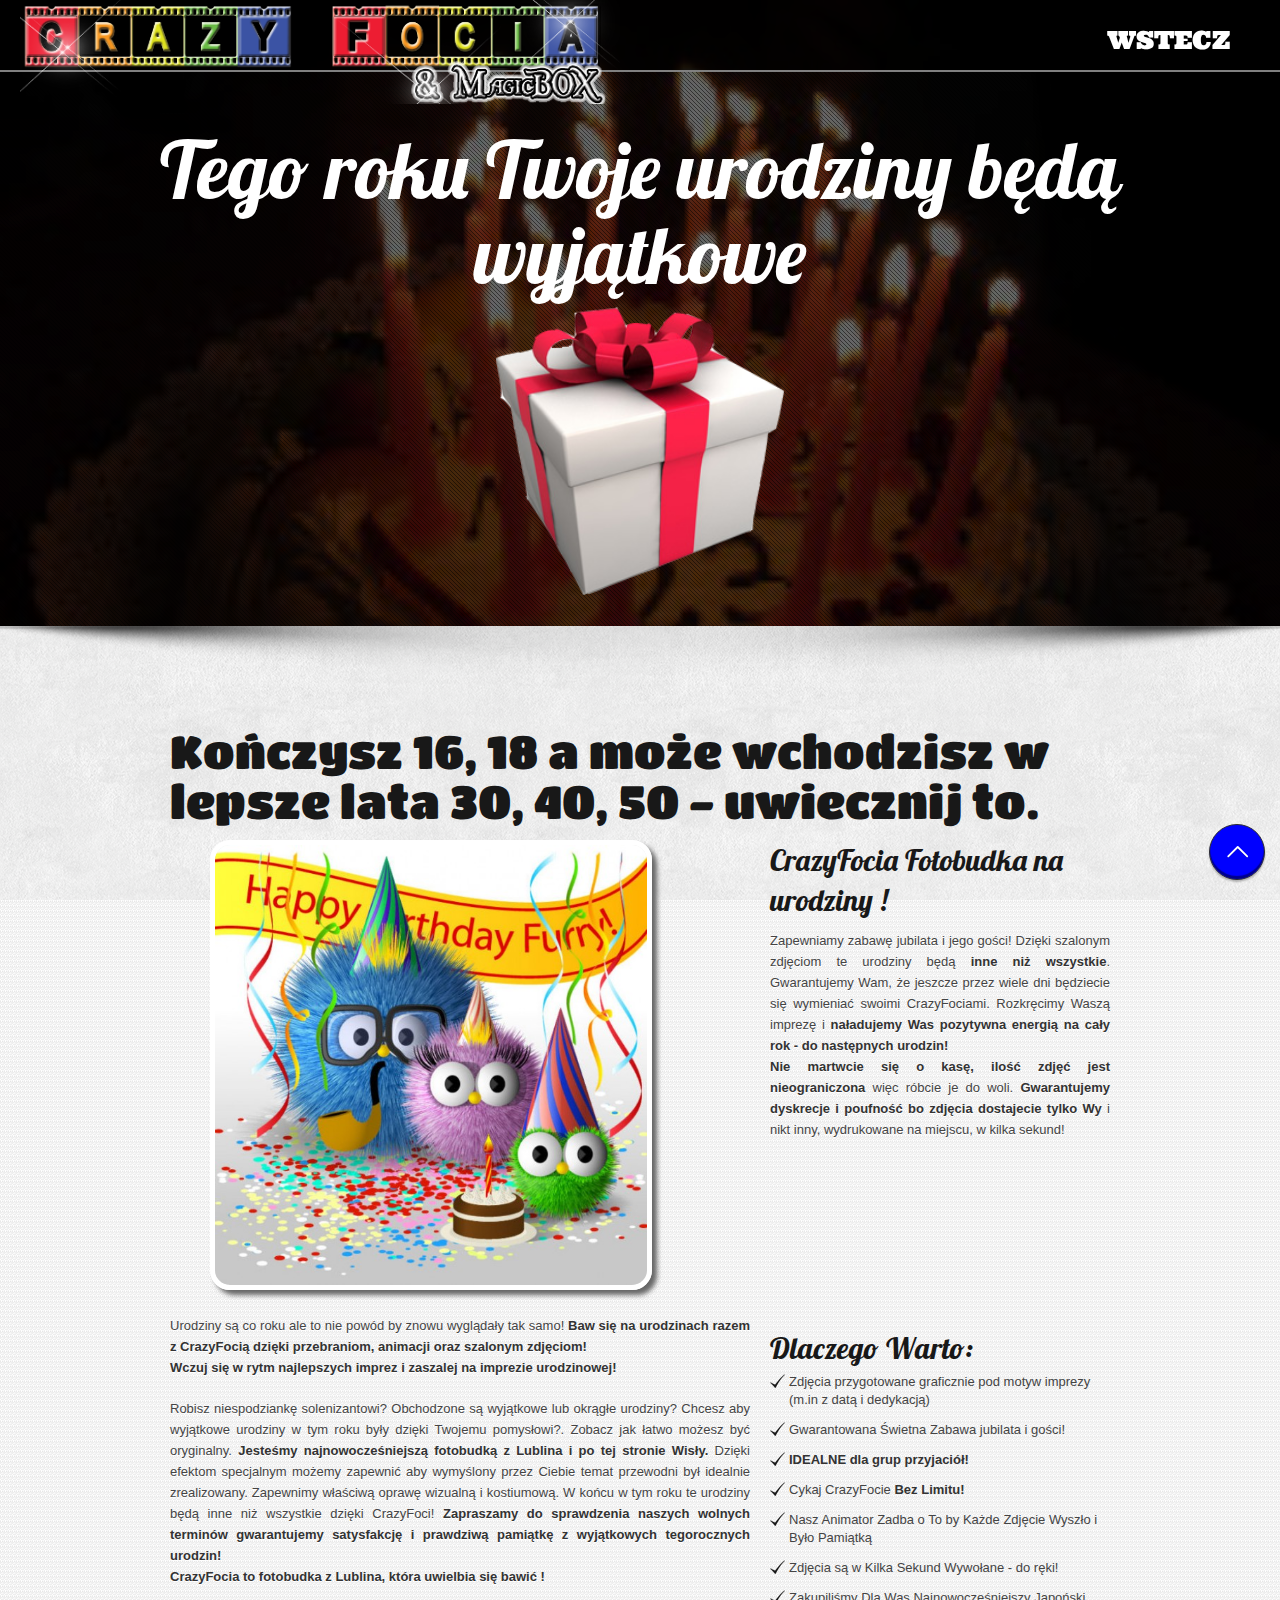
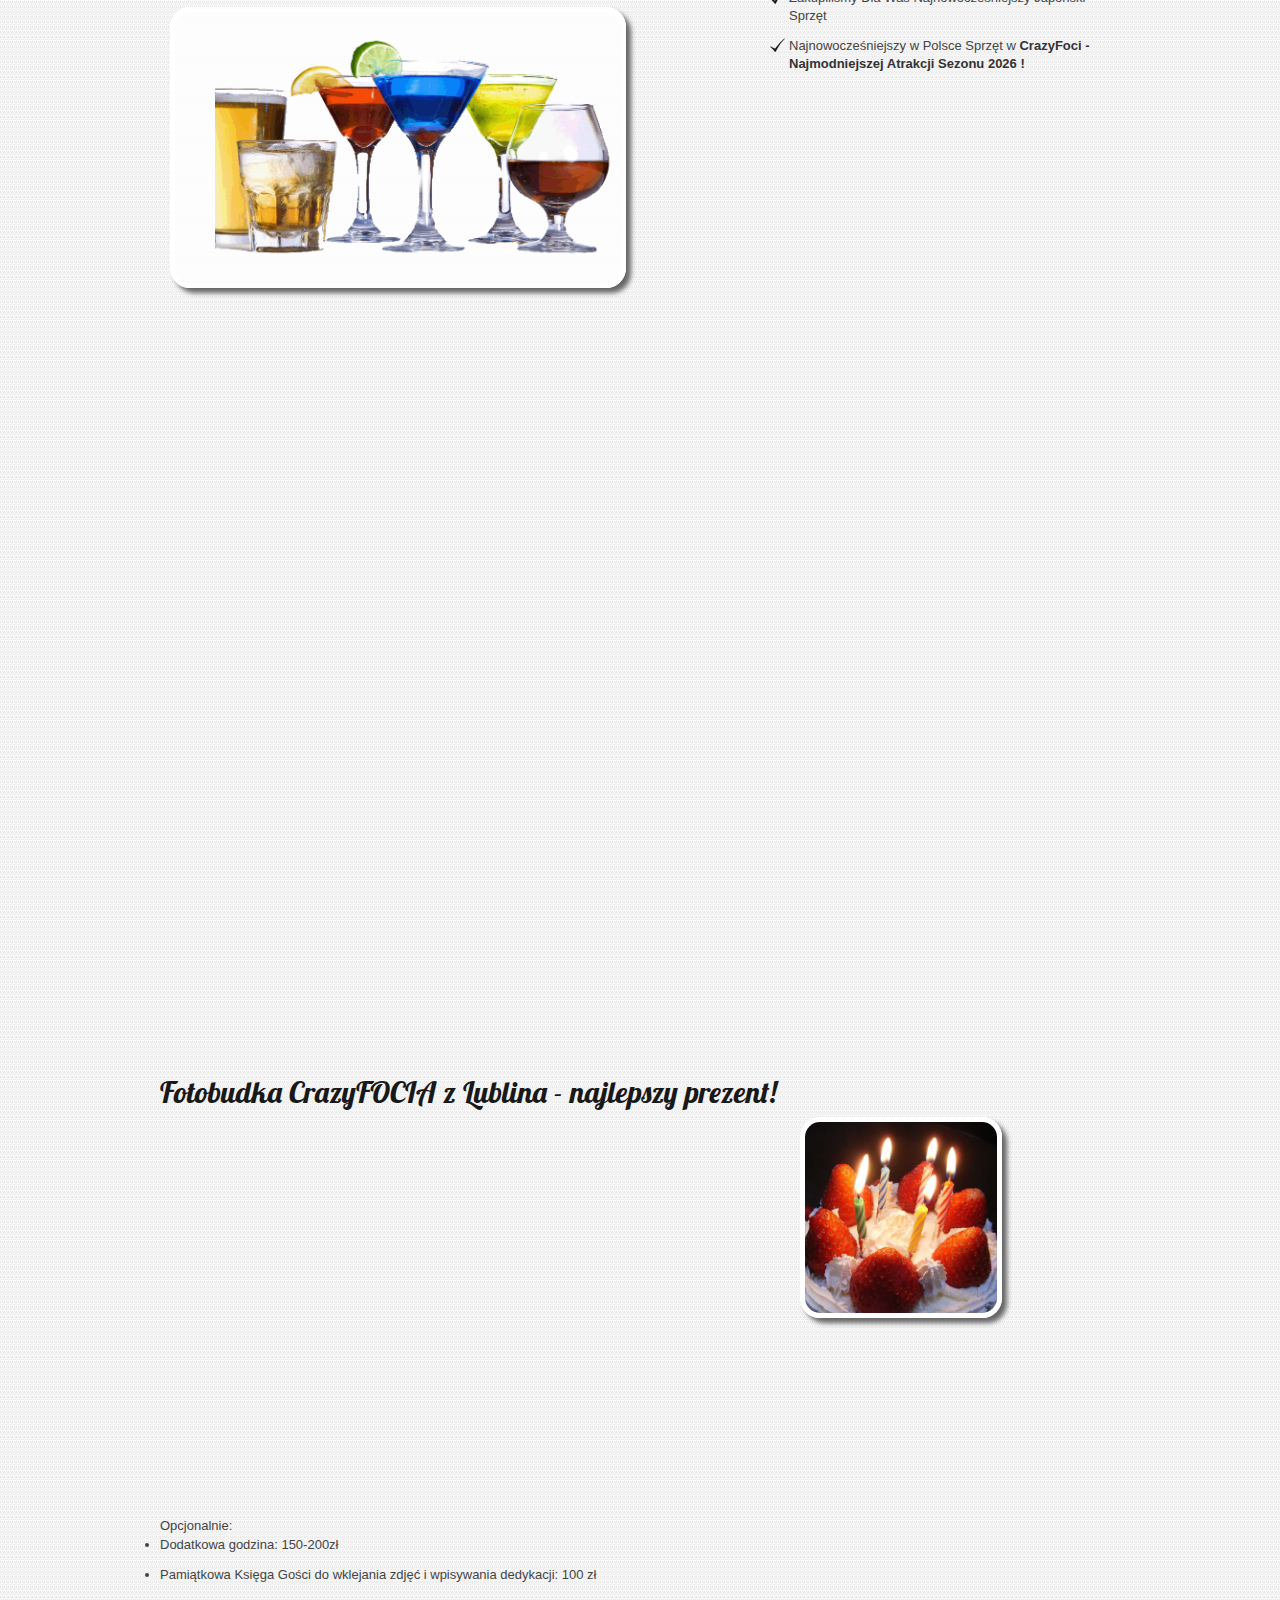
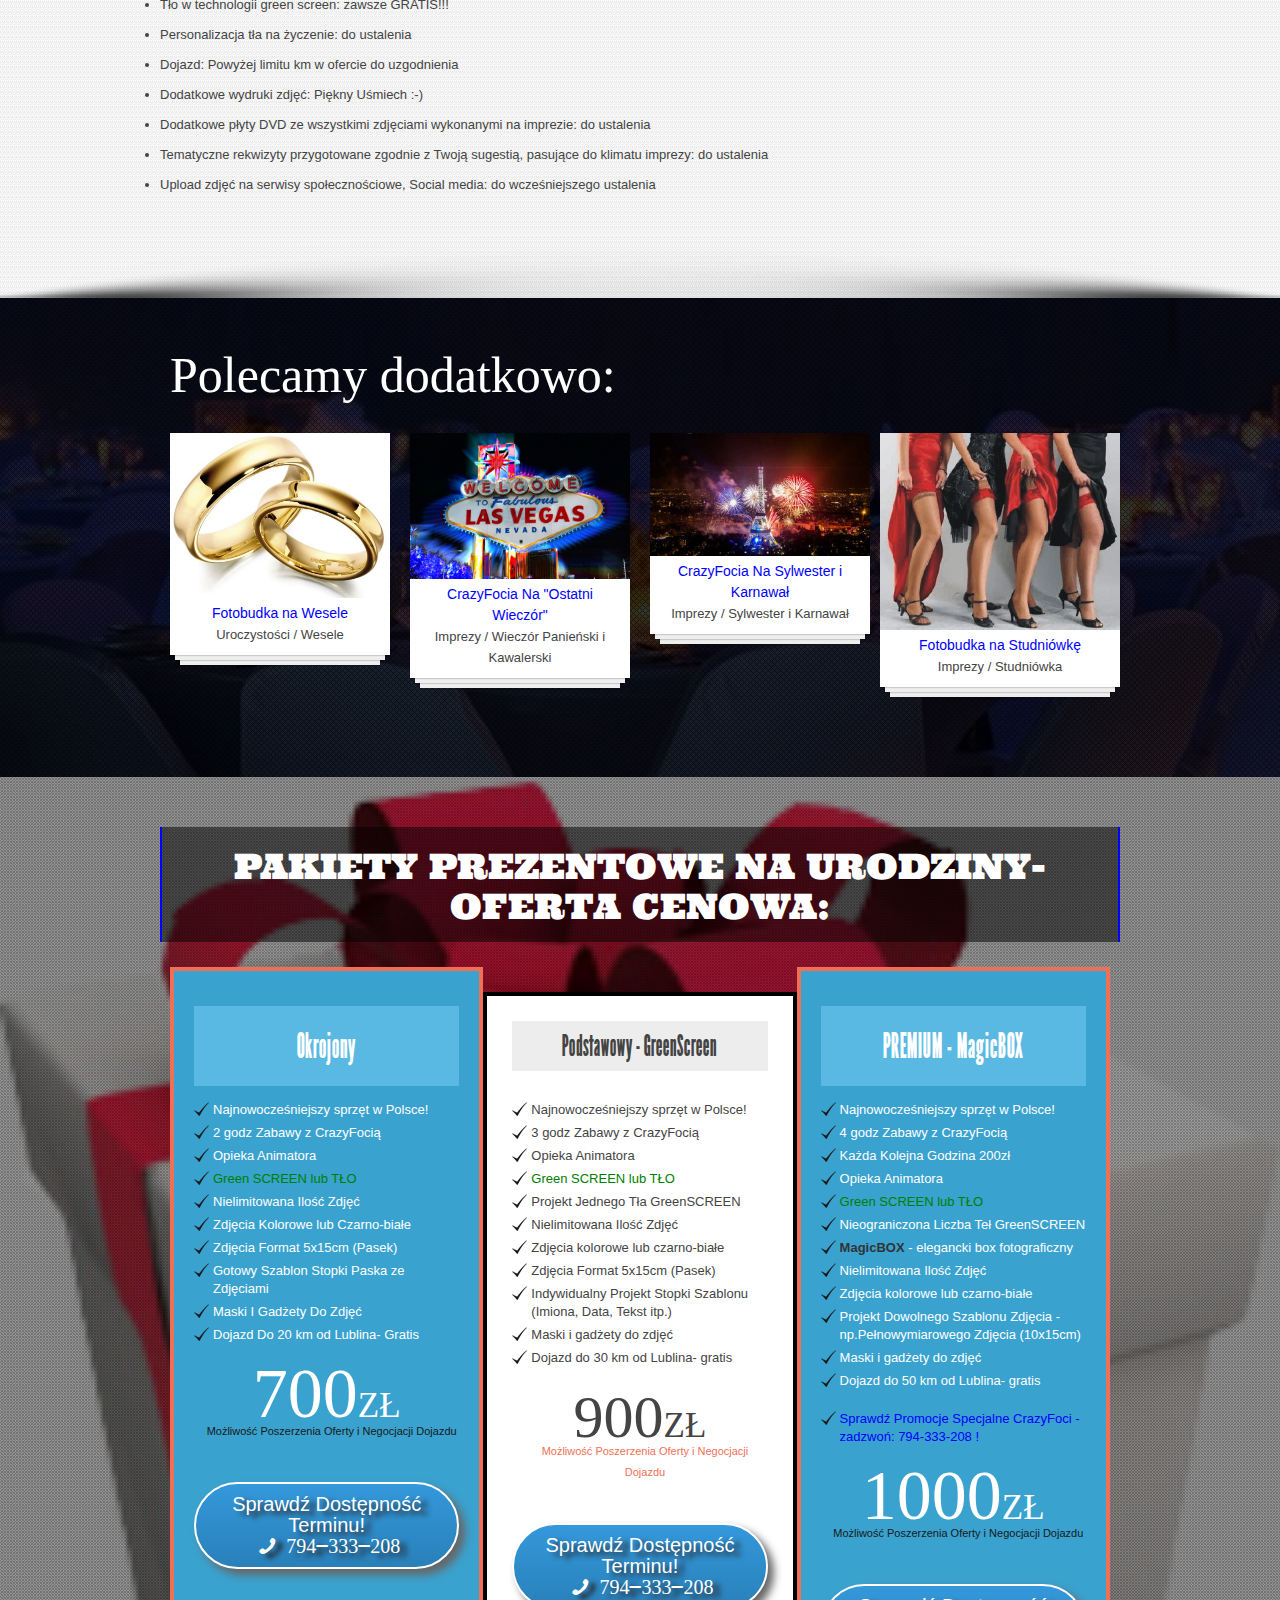
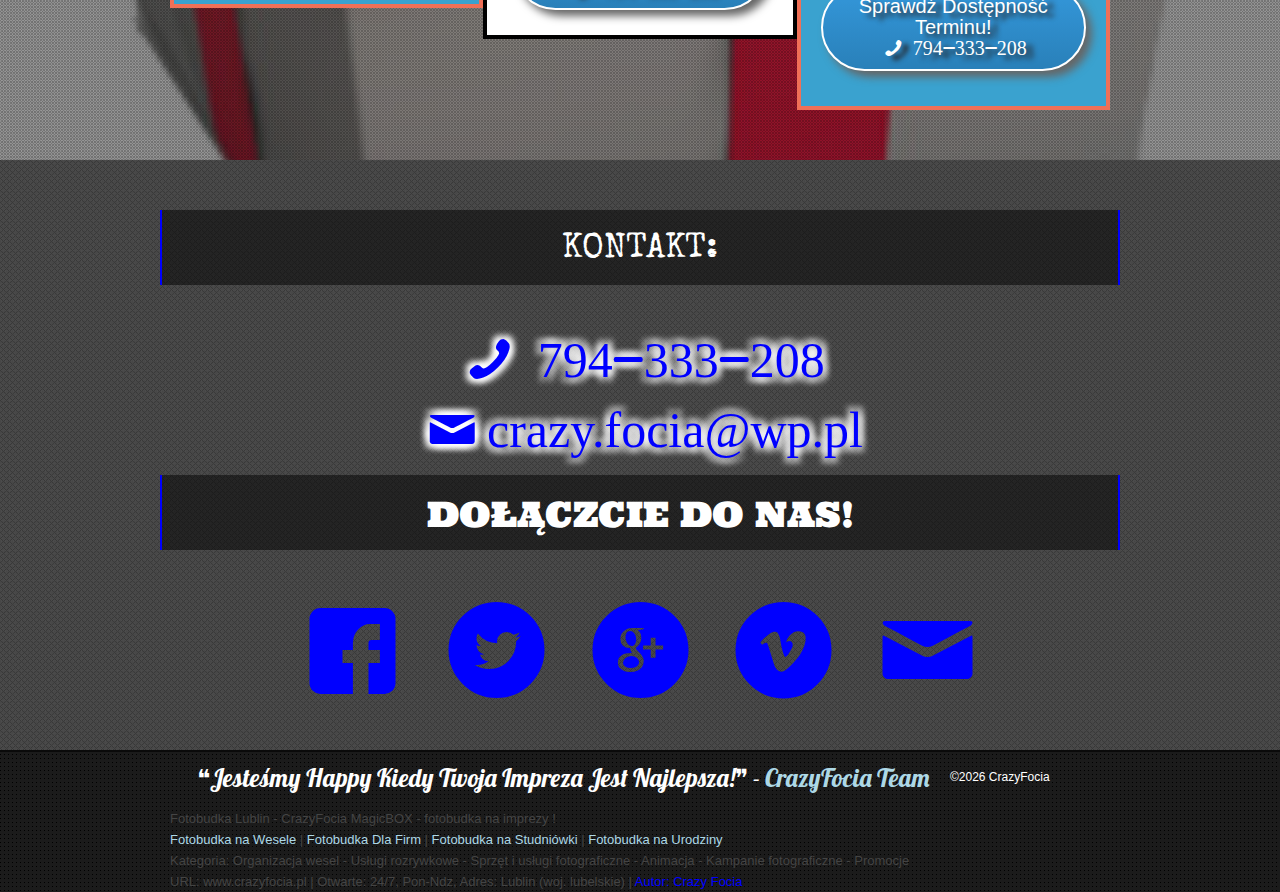
<file: urodziny.html>
<!DOCTYPE html>
<!--[if lt IE 7]><html class="no-js lt-ie10 lt-ie9 lt-ie8 lt-ie7 "> <![endif]-->
<!--[if IE 7]><html class="no-js lt-ie10 lt-ie9 lt-ie8"> <![endif]-->
<!--[if IE 8]><html class="no-js lt-ie10 lt-ie9"> <![endif]-->
<!--[if IE 9]><html class="no-js lt-ie10"> <![endif]-->
<!--[if gt IE 8]><!--> <html class="no-js"> <!--<![endif]-->
<head>

	<!-- Basic Page Needs
  ================================================== -->
	<meta charset="utf-8">
	
	<meta name="robots" content="noimageindex, follow">

<meta name="description" content="Fotobudka Lublin - wynajem na przyjęcia urodzinowe- CrazyFocia" />
<meta name="keywords" content="Fotobudka Lublin, fotobudka na urodziny, fotobudka podczas urodzin, atrakcja na urodziny, budka fotograficzna">

	<title>Fotobudka Lublin Tel: 794-333-208 | FOTOBUDKA urodziny Lublin – CrazyFocia! </title>

	<!-- Mobile Specific Metas
  ================================================== -->
	<meta name="viewport" content="width=device-width, initial-scale=1, maximum-scale=1">
    
    
    <!-- Favicons
  ================================================== -->
	<!-- Basic favicons -->
	<link rel="shortcut icon" sizes="16x16 32x32 48x48 64x64" href="images/favicon/favicon.ico"> 
	<link rel="shortcut icon" type="image/x-icon" href="images/favicon/favicon.ico">
	<!--[if IE]><link rel="shortcut icon" href="/favicon.ico"><![endif]-->
	<!-- For Opera Speed Dial -->
	<link rel="icon" type="image/png" sizes="195x195" href="images/favicon/favicon-195.png">
	<!-- For iPad with high-resolution Retina Display running iOS ≥ 7 -->
	<link rel="apple-touch-icon" sizes="152x152" href="images/favicon/favicon-152.png">
	<!-- For iPad with high-resolution Retina Display running iOS ≤ 6 -->
	<link rel="apple-touch-icon" sizes="144x144" href="images/favicon/favicon-144.png">
	<!-- For iPhone with high-resolution Retina Display running iOS ≥ 7 -->
	<link rel="apple-touch-icon" sizes="120x120" href="images/favicon/favicon-120.png">
	<!-- For iPhone with high-resolution Retina Display running iOS ≤ 6 -->
	<link rel="apple-touch-icon" sizes="114x114" href="images/favicon/favicon-114.png">
	<!-- For Google TV devices -->
	<link rel="icon" type="image/png" sizes="96x96" href="images/favicon/favicon-96.png">
	<!-- For iPad Mini -->
	<link rel="apple-touch-icon" sizes="76x76" href="images/favicon/favicon-76.png">
	<!-- For first- and second-generation iPad -->
	<link rel="apple-touch-icon" sizes="72x72" href="images/favicon/favicon-72.png">
	<!-- For non-Retina iPhone, iPod Touch and Android 2.1+ devices -->
	<link rel="apple-touch-icon" href="images/favicon/favicon-57.png">
	<!-- Windows 8 Tiles -->
	<meta name="msapplication-TileColor" content="#FFFFFF">
	<meta name="msapplication-TileImage" content="images/favicon/favicon-144.png">

	<!-- CSS
  ================================================== -->
   <link href='http://fonts.googleapis.com/css?family=Special+Elite|Kavoon|Lobster&subset=latin,latin-ext' rel='stylesheet' type='text/css'> 
   <link href='http://fonts.googleapis.com/css?family=Titan+One&text=Kończysz16,18amoże%20wchodziszwlepszelata30,40,50-uwiecznijto.' rel='stylesheet' type='text/css'>  
	
	<link rel="stylesheet" href="stylesheets/base.css">	
   <link rel="stylesheet" href="stylesheets/style.css">
   <link rel="stylesheet" href="stylesheets/moje.css">
	
	<!-- jQuery 1.x import 
	================================================== -->
	<script type="text/javascript" src="http://ajax.googleapis.com/ajax/libs/jquery/1.11.0/jquery.min.js"></script> 
	<!-- Jak nawali CDN googla to bierze lokalnie starszą wersje jQuery: -->
		<script type="text/javascript">
    			if (typeof jQuery == 'undefined') {
        			document.write(unescape("%3Cscript src='/javascripts/jquery-1.10.2.min.js' type='text/javascript'%3E%3C/script%3E"));
    		}
		</script>

   <!-- Modernizr
  ================================================== -->
    <!-- <script src="javascripts/modernizr.js"></script> -->
    
 	<!-- Frame Remover
 	=================================================== -->
 		<script type="text/javascript">
 		
			if(location.href != top.location.href){ 
				window.top.location.href = location.href;
				
			 }
	 	</script>
	 	
	 <!-- uikit () - ruchome teksty/smooth scroll
	===================================================-->
   <link rel="stylesheet" href="assets/uikit-2.6.0/css/uikit_noBase.css" >   
   <script src="assets/uikit-2.6.0/js/uikit.min.js"></script>  
 	
 	
</head>

<body>
<div id="main-wrapper">
	
<!-- main navigation -->
				<div class="menusurround breadcrumbs">
                
            		<a href="#menu" class="menu-link">Menu</a><!-- small nav button -->
            		
                    	<nav id="menu" class="menu">
                			<ul id="mainnav" class="level-1 slide-nav">
                				
                				<li class="no-subnav">
											<a href="index.html">Wstecz</a>
                				</li>
								</ul>
            			</nav>
                    <a href="index.html">
                    				<div class="logo-text-resize"><img src="images/slider/moje/Baner-Header-maly.png"  alt="Fotobudka lublin logo CrazyFocia" ></div>
                    </a>
                </div><!-- /main navigation -->

                
      <!-- Port Top Photo Section
      ================================================== -->
      	<section id="port-top-section-urodziny" class="section-wrapper port-top-section-urodziny very-top-padding"><!-- add main section background here -->
        	<div class="background-inner1"><!-- add parallax background 1 here -->
        			<div class="background-inner3 black60"><!-- add background color css to this div -->
        				<div class="section-inner-podstrona overlay9-50"><!-- add background pattern css to this div -->
         
                        	<div class="container">

               					<h2 class="header-title-studniowka">Tego roku Twoje urodziny będą wyjątkowe</h2> 
														<img  src="images/Podstrony/urodziny/prezent1.png" width="30%" height="30%" alt="fotobudka lublin crazyfocia urodziny">
										 

                            </div><!-- /container -->
                            
                    	</div><!-- /section-inner -->
                	</div><!-- /background-inner3 -->
        	</div><!-- /background-inner1 -->
		</section>
    <!-- End Port Top Photo Section
      ================================================== -->


    
    <!-- Opis oferty 
      ================================================== -->
      	<section id="port-section" class="section-wrapper port-section"><!-- add main section background here -->
        	<div class="background-inner1"><!-- add parallax background 1 here -->
        			<div class="background-inner3"><!-- add background color css to this div -->
        				<div class="section-inner"><!-- add background pattern css to this div -->
                        
        				<!-- uncomment items below for shadows -->
    					<img src="images/shadow-top.png" class="shadow-top" alt="Fotobudka crazyfocia lublin">  
             			<img class="shadow-bot" src="images/shadow-bot.png"  alt="Fotobudka lublin">    
    
        				<div class="container portfolio-single">
        	
						<h1 class="studniowka-page-title sixteen columns">Kończysz 16, 18 a może wchodzisz w lepsze lata 30, 40, 50 - uwiecznij to.</h1>	
            
							<div class="row">
       							<div class="ten columns ">
            						<div class="p140">
		      							<ul  >
												<li><img class="ramka" src="images/Podstrony/urodziny/hb.jpg" width="80%" height="70%" alt="fotobudka lublin urodzinowi goście" />
												</li>																															
		      							</ul>
    									</div>
             					<p> Urodziny są co roku ale to nie powód by znowu wyglądały tak samo!
										<strong>Baw się na urodzinach razem z CrazyFocią dzięki przebraniom, animacji oraz szalonym zdjęciom! <br />
             					Wczuj się w rytm najlepszych imprez i zaszalej na imprezie urodzinowej!</strong>
             					</p>
									<p> Robisz niespodziankę solenizantowi? Obchodzone są wyjątkowe lub okrągłe urodziny? Chcesz aby wyjątkowe urodziny w tym roku były dzięki Twojemu pomysłowi?. Zobacz jak łatwo możesz być oryginalny. <strong>Jesteśmy najnowocześniejszą fotobudką z Lublina i po tej stronie Wisły.</strong> Dzięki efektom specjalnym możemy zapewnić aby wymyślony przez Ciebie temat przewodni był idealnie zrealizowany. Zapewnimy właściwą oprawę wizualną i kostiumową. W końcu w tym roku te urodziny będą inne niż wszystkie dzięki CrazyFoci!
<strong>Zapraszamy do sprawdzenia naszych wolnych terminów gwarantujemy satysfakcję i prawdziwą pamiątkę z wyjątkowych tegorocznych urodzin!</strong><br />
										 <strong>CrazyFocia to fotobudka z Lublina, która uwielbia się bawić ! </strong>
									</p>
											<img class="ramka p140" src="images/Podstrony/urodziny/driny.gif" width="70%" height="70%" alt="CrazyFocia na urodziny fotobudka lublin z drinkami"/> 
																														                  
                    	</div>     
                
                		<div class="six columns">              		
                			<h2 class="studniowka-header">CrazyFocia Fotobudka na urodziny !</h2>
 
								<p> Zapewniamy zabawę jubilata i jego gości! Dzięki szalonym zdjęciom te urodziny będą <strong>inne niż wszystkie</strong>. Gwarantujemy Wam, że jeszcze przez wiele dni będziecie się wymieniać swoimi CrazyFociami. Rozkręcimy Waszą imprezę i <strong>naładujemy Was pozytywna energią na cały rok - do następnych urodzin! </strong> <br />
<strong>Nie martwcie się o kasę, ilość zdjęć jest nieograniczona</strong> więc róbcie je do woli. 
<span><strong>Gwarantujemy dyskrecje i poufność bo zdjęcia dostajecie tylko Wy</strong> i nikt inny, wydrukowane na miejscu, w kilka sekund!</span>
								</p> <br />
								<div class="ghost" data-uk-scrollspy="{cls:'uk-animation-scale-down', delay: 900}">					
											<img class="ghost-gwaran" src="images/Podstrony/biznes/gwarancja.png" alt="Zabawa na urodzinach z fotobudką lublin">  
										</div>
								
								
										
								<h3 class="studniowka-header mt150">Dlaczego Warto:</h3>	
									<ul class="check mb15 pb10">
										<li> Zdjęcia przygotowane graficznie pod motyw imprezy (m.in z datą i dedykacją)</li>
                            	<li>Gwarantowana Świetna Zabawa jubilata i gości!</li>
                            	<li><strong>IDEALNE dla grup przyjaciół!</strong>	</li>
                            	<li> Cykaj CrazyFocie <strong>Bez Limitu!</strong>
										</li>
										<li>Nasz Animator Zadba o To by Każde Zdjęcie Wyszło i Było Pamiątką </li>                          	
                            	<li>Zdjęcia są w Kilka Sekund Wywołane - do ręki!</li>
                            	<li>Zakupiliśmy Dla Was Najnowocześniejszy Japoński Sprzęt </li>
                            	<li>Najnowocześniejszy w Polsce Sprzęt w <strong>CrazyFoci - Najmodniejszej Atrakcji Sezonu <script type="text/javascript">document.write(new Date().getFullYear())</script> !</strong></li>
    								</ul>  
								
										<a href="#cena-marker" class="btn" data-uk-smooth-scroll data-uk-scrollspy="{cls:'uk-animation-slide-right', delay: 500}">W Pakiecie Taniej</a>  																	  					                 	                  
						</div>

						</div> <!--row-->
						
						 <div class="row" > 
						<div class="sixteen columns">
							<h3 class="studniowka-header" data-uk-scrollspy="{cls:'uk-animation-scale-down', delay: 900}">Dlaczego Jesteśmy Wyjątkowi i Najlepsi?</h3>
															
									<div class="four columns" data-uk-scrollspy="{cls:'uk-animation-slide-left', delay: 900}">
											<img class="ramka" src="images/Podstrony/100/przed.jpg" alt="Fotobudka Lublin przed GreenScreen">
											<img class="ramka" src="images/Podstrony/100/po.jpg" alt="Fotobudka Lublin po GreenScreen">
										</div>
                          	<div class="offset-by-four" data-uk-scrollspy="{cls:'uk-animation-slide-right', delay: 900}">
											<ul class="check p120 mb15 pb10">
                          				<li class="mt15"><strong>Animator</strong> - W pakiecie CrazyFocia jest nie tylko sprzęt, ale budujący wesołą atmosferę animator, który zadba aby każda zdjęcie z urodzin wyszło i pozostało z Wami na długo. Animator zadba też by czas na jaki zostanie wynajęta CrazyFocia nie był marnowany i aby każdy miał szansę przynajmniej raz zaszaleć przed obiektywem.
									 			</li>
                           			<li ><strong>GreenSCREEN</strong> - każdy chociaż raz oglądając filmy akcji z niedowierzaniem oglądał jak sławni aktorzy i aktorki z Hollywoodzkich produkcji skaczą między pędzącymi pociągami o włos uciekają przed pędzącym pociągiem czy stoją w środku pożaru. Jak to możliwe? Dzięki technologii GreenSCREEN,  każdy z Was będzie miał okazję samemu stać się bohaterem filmu akcji i przenieść się w obszar zagrożenia życia, ale nie tylko! <strong>Zrealizujemy i zapewnimy dowolny motyw Waszych urodzin!</strong>.<br />
                           			Zerknijcie na zdjęcia po lewej a przekonacie się jak działa GreenSCREEN z fotobudki CRAZYFOCIA - tylko z Lublina! :)
                            			</li>
                            			<li class="mb40">Chcesz aby każdy miał pamiątkę z urodzin? Fotobudka CrazyFocia to idealne narzędzie do zbudowania dobrego nastroju i uwiecznienia dorocznej crazy zabawy! <br />
                            			<strong> Wystarczy, że zadzwonicie by zrobić fantastyczny prezent dla jubilata na te wyjątkowe urodziny</strong> </li>
                            		</ul>
										</div>
									<div class="row">
										<div class="two-thirds column" data-uk-scrollspy="{cls:'uk-animation-slide-left', delay: 900}">
											<ul class="check mb15 pb10">
                            			<
												<li><strong>Galeria On-Line</strong> - Zrobimy również On-Line galerię zdjęć z urodzin zabezpieczoną hasłem!<br />
										  		</li>
												<li><strong>Fotoalbum</strong> - Proszę bardzo. Do każdej imprezy fotobudka CrazyFocia za dodatkową opłatą oferuje fotoalbum pamiątkowy, bo taki album z wklejonymi zdjęciami uczestników urodzin i z ich dedykacjami jast super pamiątką - wszystko to NA ŻYWO!<br />
												</li>
												
											</ul>
											</div>
										<div class="four columns" data-uk-scrollspy="{cls:'uk-animation-slide-right', delay: 900}">
											<img class="ramka" src="images/Podstrony/100/gadzety-male.jpg" alt="Fotobudka na urodziny w Lublinie">
										</div>
									</div>
									<div class="four columns" data-uk-scrollspy="{cls:'uk-animation-slide-left', delay: 900}">
										<img class="ramka" src="images/Podstrony/urodziny/prezenty.jpg" alt="Preznety urodzinowe - fotobudka lublin urodziny">
										</div> 	
							 		<div class="offset-by-four" data-uk-scrollspy="{cls:'uk-animation-slide-right', delay: 900}">
							 			<ul class="check p120 mb15 pb10">
											<li> <strong>Branding</strong> Przygotujemy CrazyFocię tak, żeby z daleka widoczne były na niej zamówione przez Was grafiki.<br /> Uff wizualnie po prostu nie da się więcej. <br /> 
											</li>
											<li> <strong></strong> Pamiętajcie aby jak najszybciej rezerwujcie termin bo gdy będzie zajęty niestety nie pomogą prośby, będzie za późno!
											</li>
											Niech wszyscy albo tylko wybrani ją zobaczą!</strong>
											</li>
										</ul>
										</div>
										
										
																	   
  
<!--   <div class="col-md-12 text-center uk-scrollspy-init-inview uk-scrollspy-inview uk-animation-slide-right" data-uk-scrollspy="{cls:'uk-animation-slide-right', repeat: true}">
			Just A Few of Our Powerful Features
  </div> -->    			
                        	
						</div>
						 
                 		 </div>  <!-- row-->
                 		 
                		<h3 class="studniowka-header">Fotobudka CrazyFOCIA z Lublina - najlepszy prezent!</h3>
                		<div class="row">
                			<div class="two-thirds column" data-uk-scrollspy="{cls:'uk-animation-slide-left', delay: 900}">
                				<p>Planujesz urodziny lub oryginalny prezent? </p>
                				<p>Chcesz aby urodziny były niezapomniane i w dodatku z dobrej jakości foto pamiątkami z szalonej uroczystości? Te urodziny mogą być wspominane jeszcze bardzo długo wśród gości i przez jubilata. Spraw dzięki CrazyFoci, aby po tegorocznych urodzinach wszyscy pamiętali jak unikalny pomysłem było zaproszenie do zabawy CrazyFoci! Znajomi będą na biurkach trzymali najlepsze wspomnienia z urodzin w postaci CrazyFoć z naszej fotobudki. Zadzwoń do nas i sprawdź dostępność terminu! CrazyFocia - Fotobudka Lublin na urodziny!</p> 
                				<p><strong>Sprawimy, że urodziny z CrazyFocią będą "tą najlepszą" imprezą urodzinową dla jubilata i wielce szanownych gości. </strong></p>
                			</div>
                			<div ><img class="ramka" src="images/Podstrony/urodziny/truskawki-male.jpg" width="20%" alt="urodziny fotobudka lublin "></div>
                			
                		</div>
                		
            	     		 <a href="#kontakt-marker" class="btn" data-uk-smooth-scroll data-uk-scrollspy="{cls:'uk-animation-slide-right', repeat: true}">Zarezerwuj termin!</a>
            	     		 <br />
            	     		 <br />
            	     		 <br />
            	     		 
            	     		 <br />Opcjonalnie:</li>
<br />

<li>Dodatkowa godzina: 150-200zł</li>
<li>Pamiątkowa Księga Gości do wklejania zdjęć i wpisywania dedykacji:  100 zł</li>
<li>Tło w technologii green screen: zawsze GRATIS!!!</li>
<li>Personalizacja tła na życzenie: do ustalenia</li>
<li>Dojazd: Powyżej limitu km w ofercie do uzgodnienia</li>
<li>Dodatkowe wydruki zdjęć: Piękny Uśmiech :-) </li>
<li>Dodatkowe płyty DVD ze wszystkimi zdjęciami wykonanymi na imprezie: do ustalenia</li>
<li>Tematyczne rekwizyty przygotowane zgodnie z Twoją sugestią, pasujące do klimatu imprezy: do ustalenia</li>
<li>Upload zdjęć na serwisy społecznościowe, Social media: do wcześniejszego ustalenia</li>
</li>
<br />
<br />
							
						</div><!-- /container -->
                            
                    	</div><!-- /section-inner -->
                	</div><!-- /background-inner3 -->
        	</div><!-- /background-inner1 -->
		</section>

      
      
      <!-- Inne Polecane
      ================================================== -->
      	<section id="port-bot-section-wesele" class="section-wrapper port-bot-section-biznes"><!-- add main section background here -->
        	<div class="background-inner1"><!-- add  parallax background 1 here -->
        			<div class="background-inner3 black80"><!-- add background color css to this div -->
        				<div class="section-inner overlay6-50"><!-- add background pattern css to this div -->         
       
        				<!-- uncomment items below for shadows -->
    					<!-- <img src="images/shadow-top.png" class="shadow-top" alt="shadow"> --> 
             			<!-- <img src="images/shadow-bot.png" class="shadow-bot" alt="shadow"> -->
    
    				
    
                		<div class="container">
                
							<!-- related -->
                    		<div class="row">
                            	<div class="sixteen columns">
									<h2 class="white-title">Polecamy dodatkowo:</h2>
                                </div>
                    		</div> 
                                 
							<!-- row -->
							<div class="row">
                            
                            <div class="four columns">
                           
    						<!-- WESELE www -->
                                <div class="port-outer Wesela ">
                                <div class="port-item-container link">
                                    <div class="port-box">
                                        <div class="zoom-holder">
                                            <img  src="images/backgrounds/moje/Kategorie/rings.jpg" alt="Fotobudka lublin na wesele">
                                            <a href="wesele_min.html" class="various fancybox.iframe"  title="Fotobudka na Wesela">
                                            		<span class="entypo"><i class="icon-link icon"></i></span>
                                              	<div class="zoom">
                                                <div class="zoom-inner"></div>
                                              </div>
                                            </a>
                                        </div>
                                    </div>
    
                                    <div class="port-item-title">
                                        <h6><a rel="bookmark" title="Fotobudka na Wesele" href="wesele.html">Fotobudka na Wesele</a></h6>
                                        <span>Uroczystości / Wesele</span>
                                    </div>
                                </div>
                                </div>
                            </div>
                      <!-- Wieczór -->      
    								<div class="four columns">
    						
    								<div class="port-item-container link">
                                    <div class="port-box">
                                        <div class="zoom-holder">
                                            <img  src="images/backgrounds/moje/Kategorie/lasvegas.jpg" alt="Fotobudka Lublin na wieczór kawalerski panieński">
                                                <a href="wieczor.html" class="various fancybox.iframe"  title="Fotobudka Lublin Na Ostatni Wieczór">
                                                <span class="entypo"><i class="icon-link icon"></i></span>
                                                    <div class="zoom">
                                                        <div class="zoom-inner"></div>
                                                    </div>
                                                </a>
                                        </div>
                                    </div>
    
                                    <div class="port-item-title">
                                        <h6><a rel="bookmark" title="Kliknij po więcej informacji" href="wesele.html">CrazyFocia Na "Ostatni Wieczór"</a></h6>
                                        <span>Imprezy / Wieczór Panieński i Kawalerski</span>
                                    </div>
                                </div>
    						</div>
    						<!-- Karnawal -->
                    			 <div class="four columns">
                            <div class="port-item-container link">
                                    <div class="port-box">
                                        <div class="zoom-holder">
                                            <img  src="images/backgrounds/moje/Kategorie/sylwek-maly.jpg" alt="Fotobudka lublin na sylwestra">
                                                <a href="karnawal.html" class="various fancybox.iframe"  title="Fotobudka Lublin  Na Sylwester i Karnawał">
                                                <span class="entypo"><i class="icon-link icon"></i></span>
                                                    <div class="zoom">
                                                        <div class="zoom-inner"></div>
                                                    </div>
                                                </a>
                                        </div>
                                    </div>
    
                                    <div class="port-item-title">
                                        <h6><a rel="bookmark" title="Kliknij po więcej informacji" href="wesele.html">CrazyFocia Na Sylwester i Karnawał</a></h6>
                                        <span>Imprezy / Sylwester i Karnawał</span>
                                    </div>
                                </div>							
                    	</div>
							<!-- Studniówki -->
										<div class="port-item-container link">
                                    <div class="port-box">
                                        <div class="zoom-holder">
                                            <img  src="images/backgrounds/moje/Kategorie/studniowka.jpg" alt="Fotobudka Lublin CrazyFocia na urodziny">
                                                <a href="studniowka.html" class="various fancybox.iframe"  title="Fotobudka Lublin CrazyFocia na urodziny">
                                                <span class="entypo"><i class="icon-link icon"></i></span>
                                                    <div class="zoom">
                                                        <div class="zoom-inner"></div>
                                                    </div>
                                                </a>
                                        </div>
                                    </div>
    
                                    <div class="port-item-title">
                                        <h6><a rel="bookmark" title="Kliknij po więcej informacji" href="studniowka.html">Fotobudka na Studniówkę</a></h6>
                                        <span>Imprezy / Studniówka</span>
                                    </div>
                    					</div>
                            </div>
                    
                
						</div><!-- /container -->
                            
                    	</div><!-- /section-inner -->
                	</div><!-- /background-inner3 -->
        	</div><!-- /background-inner1 -->
		</section>  



   <!-- Tabele Cen
      ================================================== -->
      	<section class="section-wrapper tlo-cen-urodziny"><!-- add main section background here -->
        	<div class="background-inner1 black40"><!-- add parallax background -->
        			<div class="background-inner3"><!-- add background color css to this div -->
                    	<div class="section-inner overlay1-20"><!-- add background pattern css to this div -->
                        
							<a id="cena-marker" class="anchor"></a>
                     <div class="container">
									<h2 class="outlined-title">Pakiety Prezentowe na Urodziny- Oferta Cenowa:</h2> 							               	
                        		
                         	<div class="sixteen columns aligncenter">
                                
                                
                        		<div class="price-col featured">
											<div class="title">Okrojony</div>
												
														<ul class="check" style="text-align: left;">
															<li>Najnowocześniejszy sprzęt w Polsce!</li>
															<li>2 godz Zabawy z CrazyFocią</li>
															<li>Opieka Animatora</li>
															<li class="gs">Green SCREEN lub TŁO </li>
															<li>Nielimitowana Ilość Zdjęć </li>
															<li>Zdjęcia Kolorowe lub Czarno-białe</li>
															<li>Zdjęcia Format 5x15cm (Pasek)</li>	
															<li>Gotowy Szablon Stopki Paska ze Zdjęciami</li>													
															<li>Maski I Gadżety Do Zdjęć</li>
															<li>Dojazd Do 20 km od Lublina- Gratis</li>
															
														</ul>
				
												<div class="price">700<span>ZŁ</span></div>
                							<span class="months">Możliwość Poszerzenia Oferty i Negocjacji Dojazdu</span>
												<a href="#kontakt-marker" class="btn-small"> Sprawdź Dostępność Terminu! <br />
																											<i class="icon-phone"> 794-333-208</i> 
												</a>
											</div>
				
                        		<div class="price-col ">
											<div class="title">Podstawowy - GreenScreen</div>
																								
														<ul class="check" style="text-align: left;">
															<li>Najnowocześniejszy sprzęt w Polsce!</li>
															<li>3 godz Zabawy z CrazyFocią</li>
															<li>Opieka Animatora</li>
															<li class="gs">Green SCREEN lub TŁO</li>
															<li>Projekt Jednego Tła GreenSCREEN </li>
															<li>Nielimitowana Ilość Zdjęć </li>
															<li>Zdjęcia kolorowe lub czarno-białe</li>
															<li>Zdjęcia Format 5x15cm (Pasek)</li>	
															<li>Indywidualny Projekt Stopki Szablonu (Imiona, Data, Tekst itp.)</li>	
															<li>Maski i gadżety do zdjęć</li>
															<li>Dojazd do 30 km od Lublina- gratis</li>
															
														</ul>
				
												<div class="price">900<span>ZŁ</span></div>
                							<span class="months">Możliwość Poszerzenia Oferty i Negocjacji Dojazdu</span>
												<a href="#kontakt-marker" class="btn-small"> Sprawdź Dostępność Terminu! <br />
																										<i class="icon-phone"> 794-333-208</i>
												</a>
											</div>
											
											<div class="price-col featured">
											<div class="title">PREMIUM - MagicBOX</div>
																								
														<ul class="check" style="text-align: left;">
															<li>Najnowocześniejszy sprzęt w Polsce!</li>														
															<li>4 godz Zabawy z CrazyFocią</li>
															<li>Każda Kolejna Godzina 200zł</li>
															<li>Opieka Animatora</li>
															<li class="gs">Green SCREEN lub TŁO </li>
															<li>Nieograniczona Liczba Teł GreenSCREEN </li>
															<li><strong>MagicBOX</strong> - elegancki box fotograficzny</li>
															<li>Nielimitowana Ilość Zdjęć </li>
															<li>Zdjęcia kolorowe lub czarno-białe</li>
															<li>Projekt Dowolnego Szablonu Zdjęcia - np.Pełnowymiarowego Zdjęcia (10x15cm) </li>
															<li>Maski i gadżety do zdjęć</li>
															<li>Dojazd do 50 km od Lublina- gratis</li>
															
														</ul>
														<ul class="check" style="text-align: left;">
																<li><a href="index.html#portfolio-marker">Sprawdź Promocje Specjalne CrazyFoci -zadzwoń: 794-333-208 ! <a></li>
															</ul>
				
												<div class="price">1000<span>ZŁ</span></div>
                							<span class="months">Możliwość Poszerzenia Oferty i Negocjacji Dojazdu</span>
												<a href="#kontakt-marker" class="btn-small"> Sprawdź Dostępność Terminu! <br />
																										<i class="icon-phone"> 794-333-208</i>
												</a>
											</div>
											
											
											
											
											
                                
                			</div>
                     </div> 

                        
                        
                            
                    	</div><!-- /section-inner -->
                	</div><!-- /background-inner3 -->
        	</div><!-- /background-inner1 -->
		</section>

   
			<a id="kontakt-marker" class="anchor"></a>
<!-- Kontakt
      ================================================== -->
      	<section id="footer-social-section" class="section-wrapper footer-social-section"><!-- add main section background here -->
        	<div class="background-inner1"><!-- add parallax background -->
        			<div class="background-inner3 black70"><!-- add background color css to this div -->
        				<div class="section-inner overlay6-20"><!-- add background pattern css to this div -->
                           
                		<div class="container">
               				<h2 class="outlined-title-kontakt">Kontakt:</h2>
               				
               					<div class="sixteen row">
											<a href="#kontakt-marker"><i class="icon-phone icon-kontakt"> 794-333-208</i></a>	
										</div>				
										<div class="sixteen row">
                            		<a href="#kontakt-marker"> <i class="icon-mail icon-kontakt">crazy.focia@wp.pl </i> </a>                           		
                         		</div>	
                            	   
               				
               				<h2 class="outlined-title">Dołączcie do Nas!</h2>
                        
                        		<div class="sixteen columns">
											<a href="https://www.facebook.com/CrazyFocia"><i class="icon-facebook-squared icon"></i></a>					
                            		<a href="https://twitter.com/CrazyFocia"> <i class="icon-twitter-circled icon-twt"></i> </a>
                        			<a href="https://plus.google.com/112797480645124823309/about"><i class="icon-gplus-circled icon-gp"></i></a>
                        			<a href="https://vimeo.com/crazyfocia"><i class="icon-vimeo-circled icon-vimeoo"></i></a>
											<a href="mailto:crazyfocia@crazyfocia.pl?Subject=Kontatk%20Strona" target="_top"><i class="icon-mail icon"></i></a>
                         			
                            	</div>                      
                
						</div><!-- /container -->
                           
                    	</div><!-- /section-inner -->
                	</div><!-- /background-inner3 -->
        	</div><!-- /background-inner1 -->
		</section>

 <!-- Footer
      ================================================== -->
        <footer class="footCreditsContainer">
            <div class="container footerCredits">
         	         
                	<div class="thirteen columns">
                    <p class="creditsRight">&#10077;Jesteśmy Happy Kiedy Twoja Impreza Jest Najlepsza!&#10078 - <a href="index.html">CrazyFocia Team</a></p>
                	</div>
                	<div class="two column">
                    <p class="creditsLeft">&copy;<script type="text/javascript">document.write(new Date().getFullYear())</script> CrazyFocia</p>
                	</div>
                	<div class="fiveteen columns"  >
                	
                		Fotobudka Lublin - CrazyFocia MagicBOX - fotobudka na imprezy ! <br />
							<a class="footlink" title="Fotobudka Lublin na Wesele" href="wesele.html">Fotobudka na Wesele</a> |
                		<a class="footlink" title="Fotobudka Lublin Dla Firm" href="biznes.html">Fotobudka Dla Firm</a> |
                		<a class="footlink" title="Fotobudka Lublin na Studniówki" href="studniowka.html">Fotobudka na Studniówki</a> |
							<a class="footlink" title="Fotobudka Lublin na Urodziny" href="urodziny.html">Fotobudka na Urodziny</a>
                		<br />
                	  	Kategoria: Organizacja wesel - Usługi rozrywkowe - Sprzęt i usługi fotograficzne - Animacja - Kampanie fotograficzne - Promocje <br />
                	  	URL: www.crazyfocia.pl | Otwarte: 24/7, Pon-Ndz, Adres: Lublin (woj. lubelskie) |
							 <a href="https://plus.google.com/112797480645124823309?rel=author">Autor: Crazy Focia</a>
                  </div>
            </div>  
        </footer>  
<!-- End Footer
      ================================================== -->
	
    <!-- to top button screen.js based-->
    <p id="back-top">
		<a href="#poczatek" ><i class="icon-up-open-big"></i></a>
	</p><!-- /to top button -->
    
</div><!-- /#main wrapper -->
    
   <!-- JS
	================================================== -->

    <!--        
    <script src="javascripts/scripts.js"></script>
    <script src="javascripts/screen.js"></script>
     -->

</body>
</html>
</file>
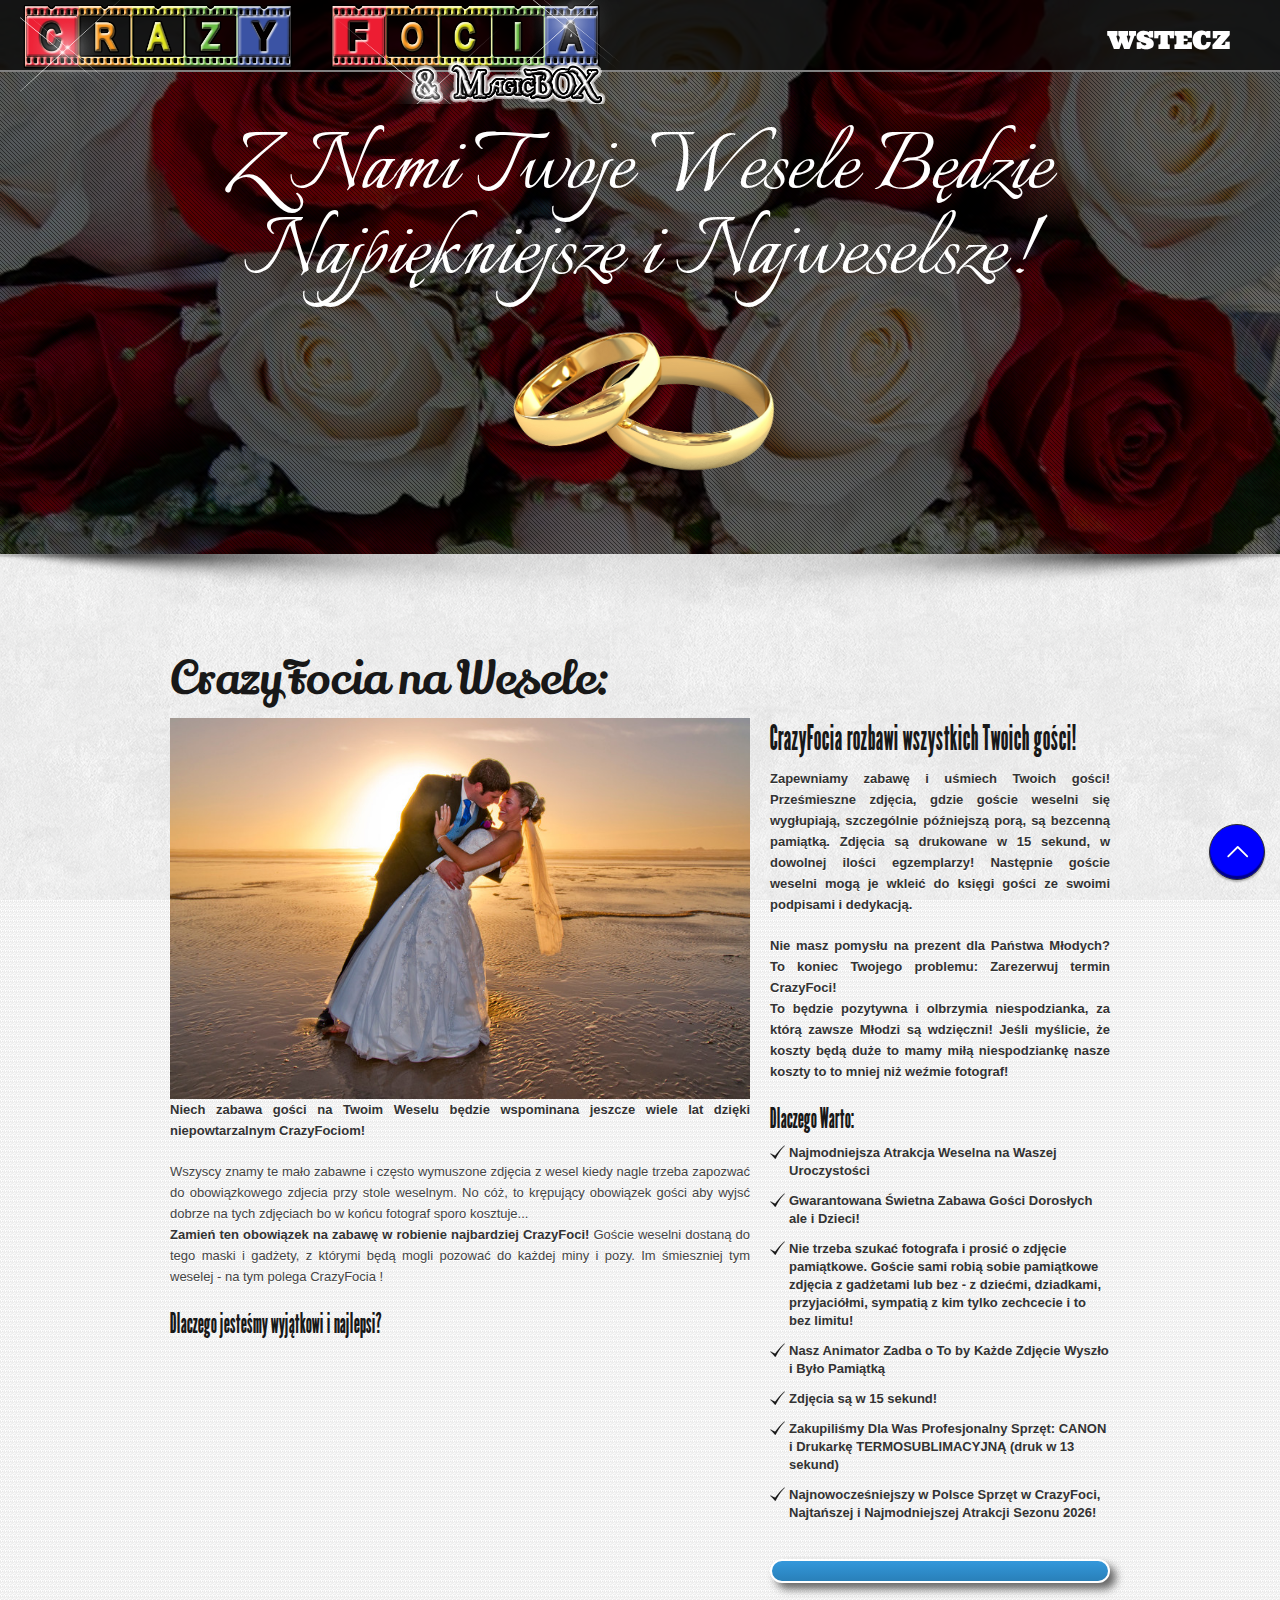
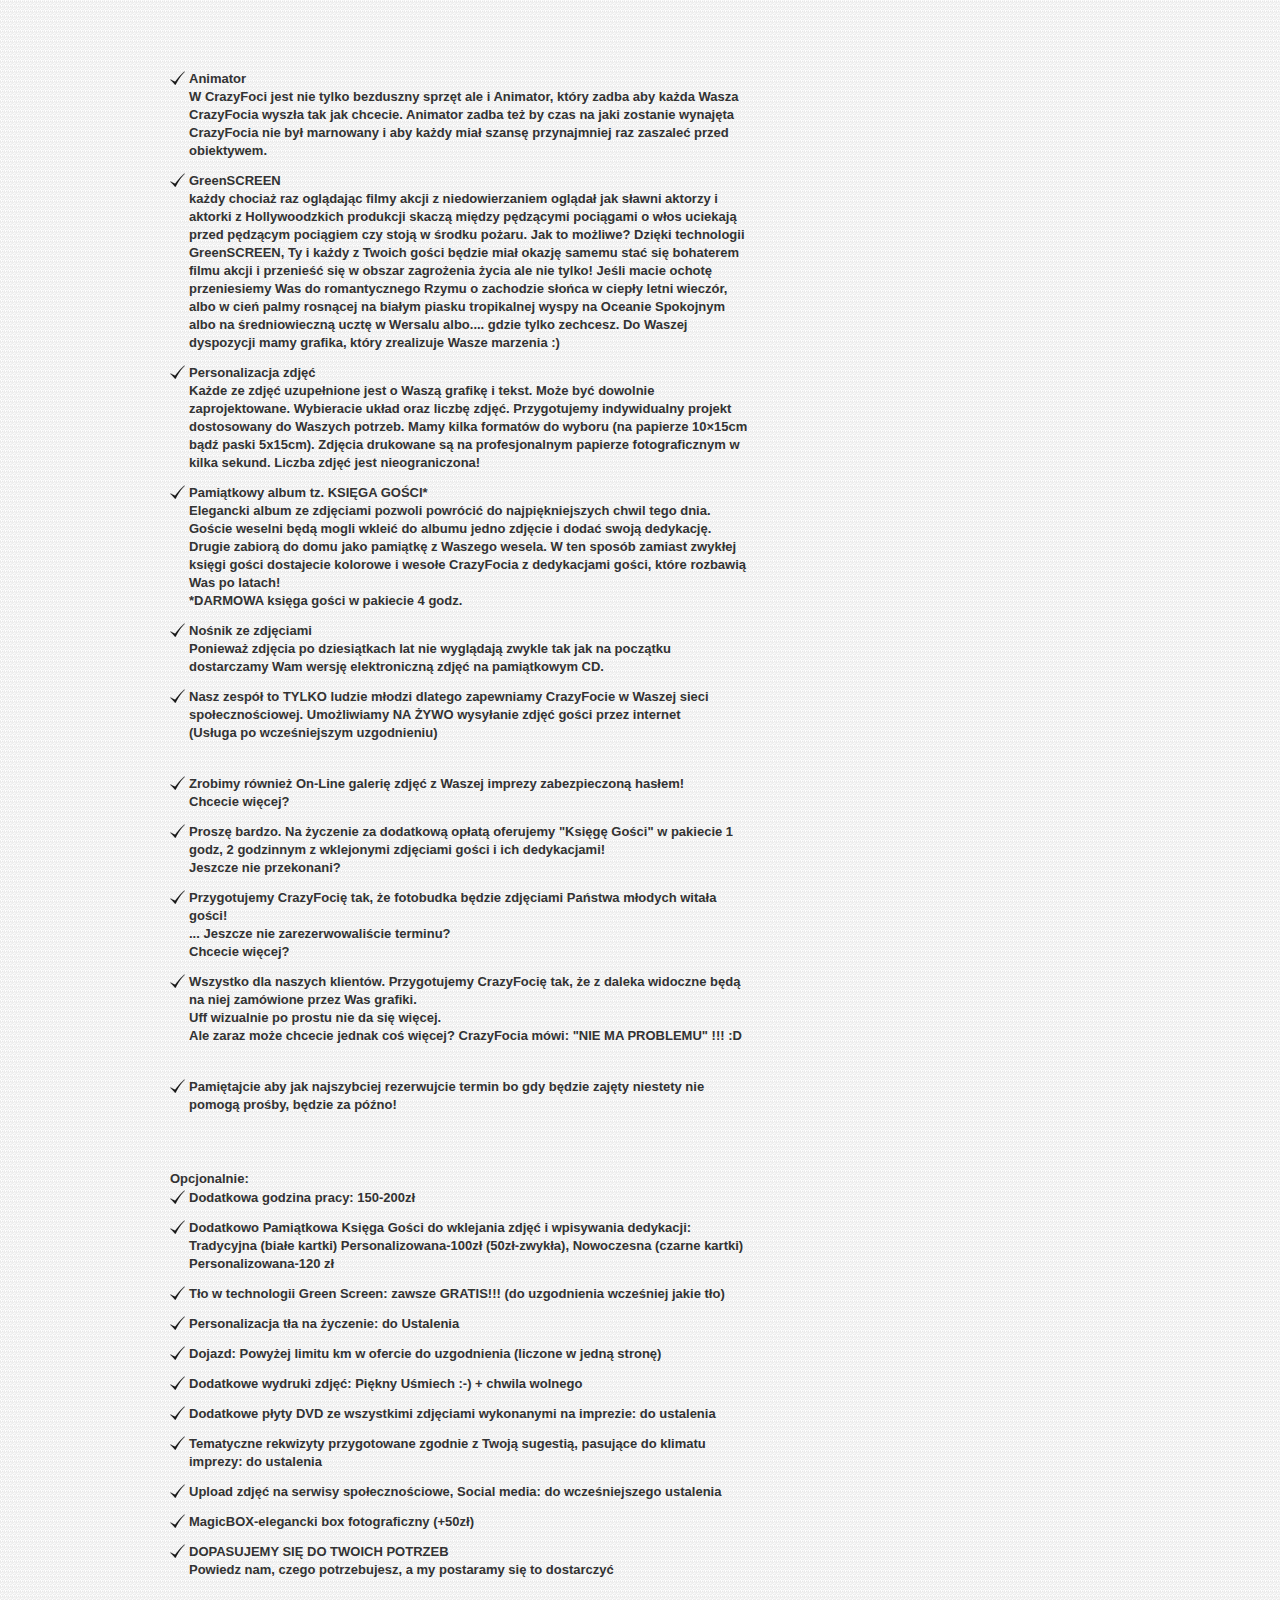
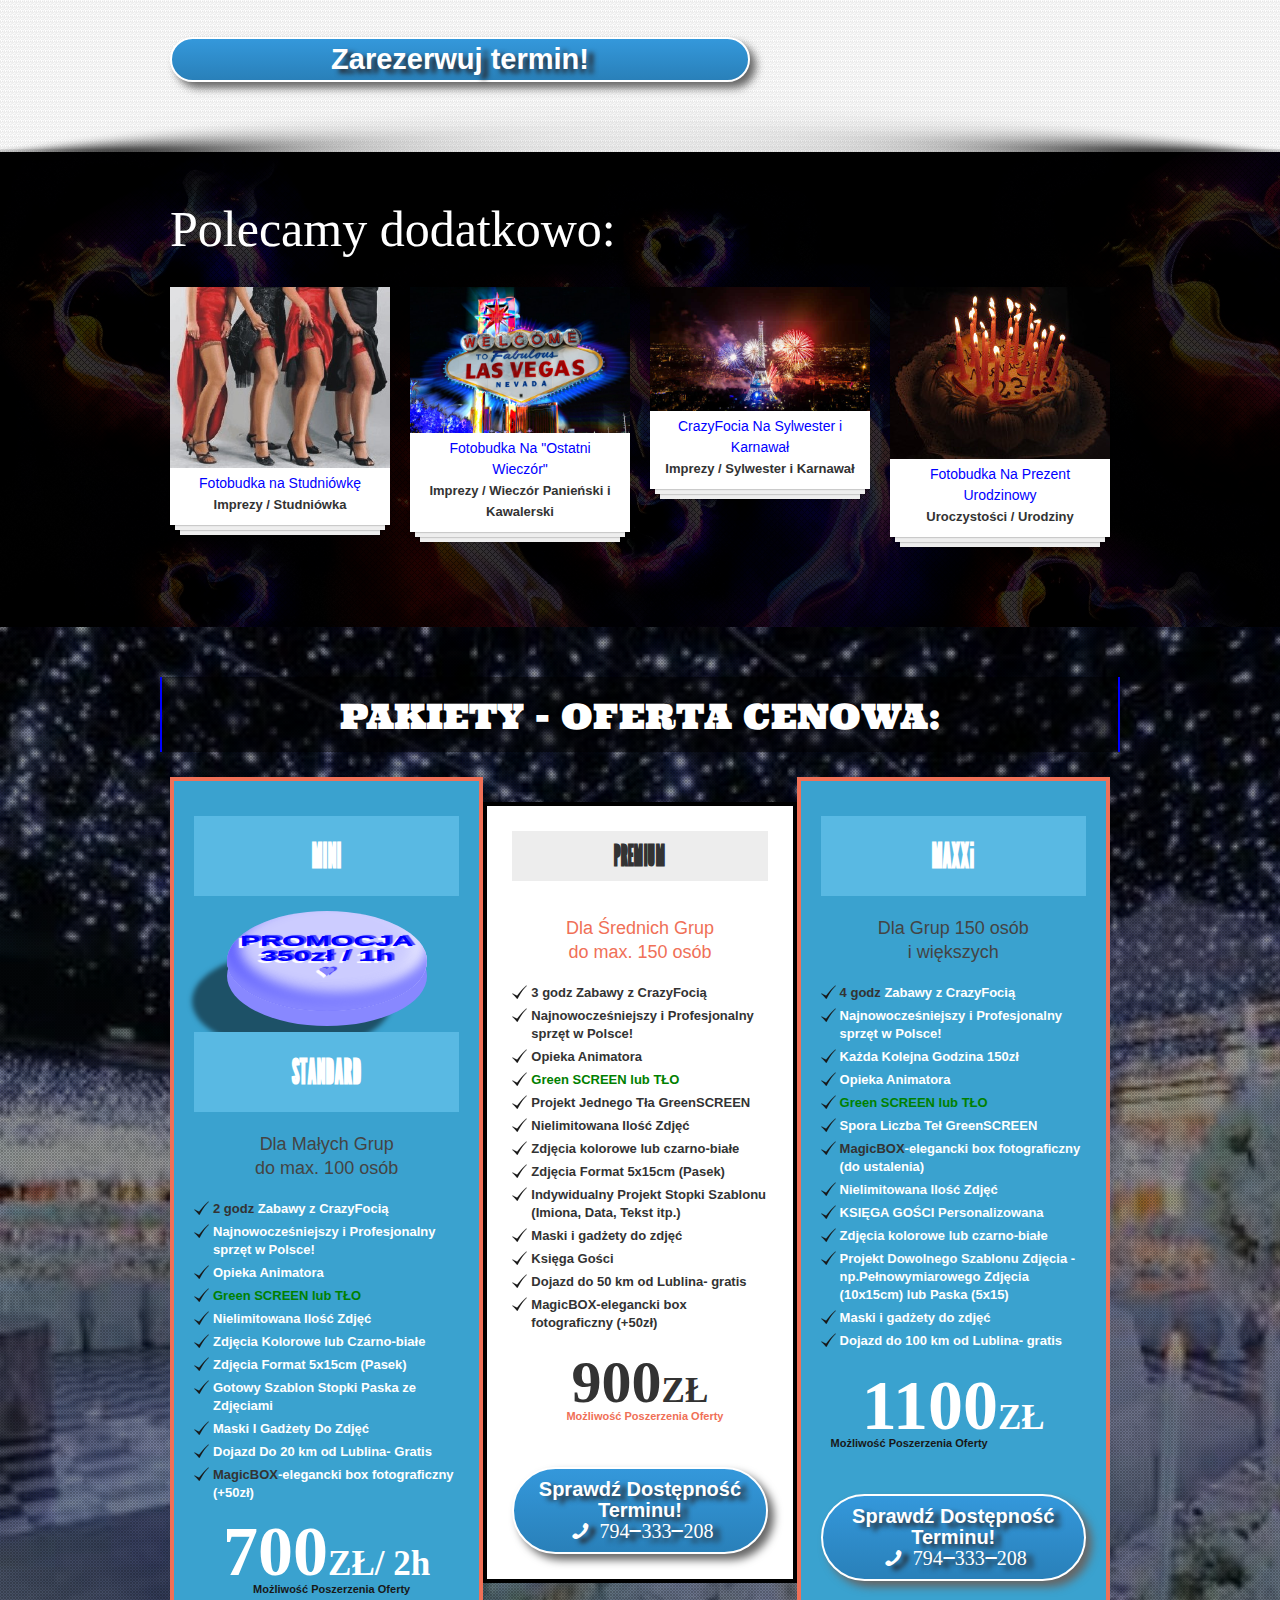
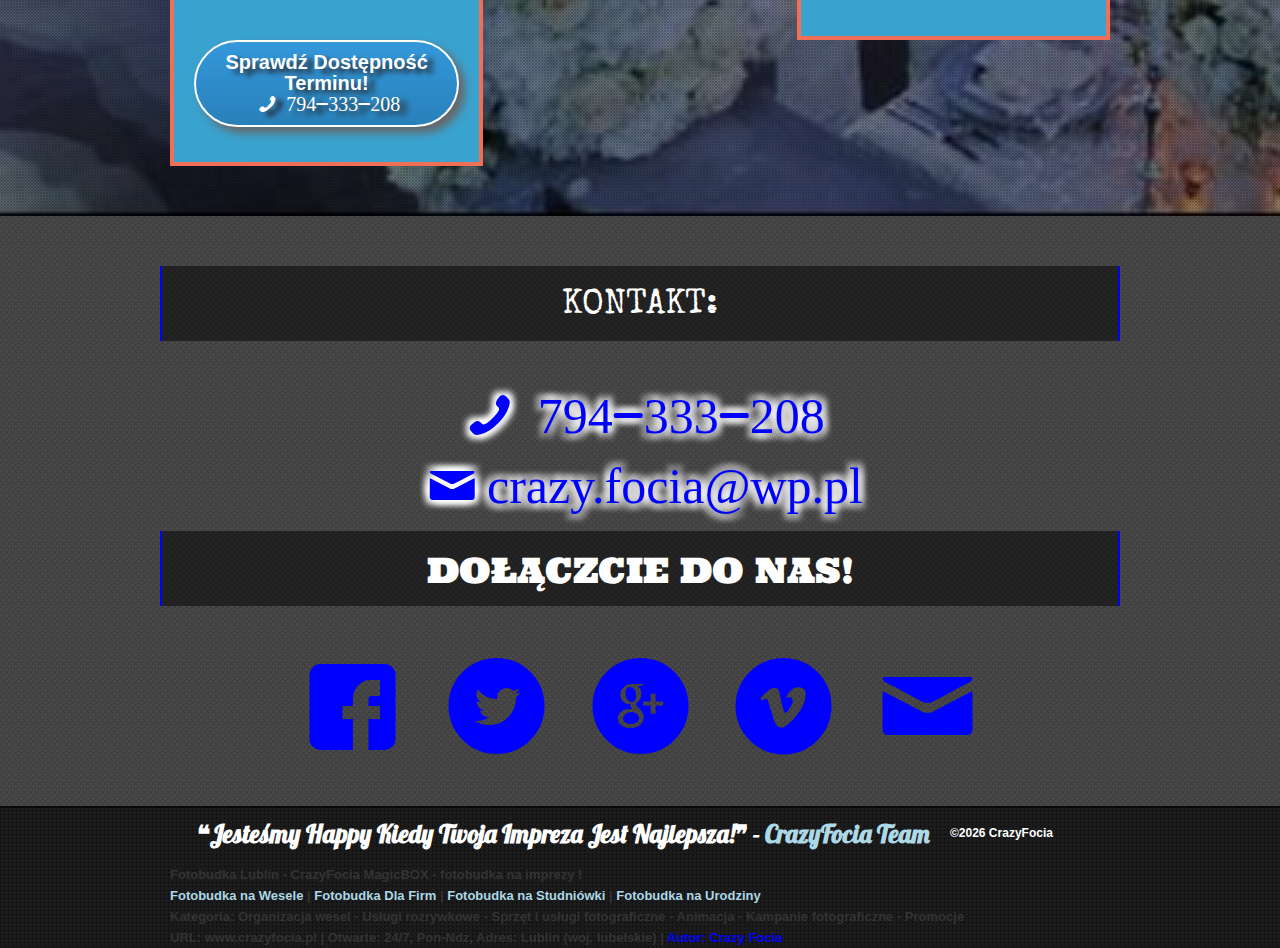
<file: wesele.html>
<!DOCTYPE html>
<!--[if lt IE 7]><html class="no-js lt-ie10 lt-ie9 lt-ie8 lt-ie7 "> <![endif]-->
<!--[if IE 7]><html class="no-js lt-ie10 lt-ie9 lt-ie8"> <![endif]-->
<!--[if IE 8]><html class="no-js lt-ie10 lt-ie9"> <![endif]-->
<!--[if IE 9]><html class="no-js lt-ie10"> <![endif]-->
<!--[if gt IE 8]><!--> <html class="no-js"> <!--<![endif]-->
<head>

	<!-- Basic Page Needs
  ================================================== -->
	<meta charset="utf-8">
	
	<meta name="robots" content="noimageindex, follow">

<meta name="description" content="CrazyFocia | Fotobudka na Wesele Lublin - super zabawa dla gości weselnych! Najnowocześniejsza: wydruki w kilka sekund, efekty specjalne na zdjęciach, pracujemy z Green Screen" />
<meta name="keywords" content="Fotobudka Lublin, Fotobudka na wesele,  Fotobudka Lublin, Fotobudka Rzeszów, Fotobudka Rzeszowie, Fotobudka Zamość, fotobudka na wesele Lublin,fotobudka na imprezę, Green screen Lublin, automat do zjdęć Lublin, Fotokabina Lublin, Foto budka Lublin, atrakcje weselne, dodatki weselne,  budka fotograficzna, prezent na wesele">

	<title>Fotobudka Lublin na Wesele Tel: 794-333-208 | CrazyFocia - fotobudka Lublin na wesele! </title>

	<!-- Mobile Specific Metas
  ================================================== -->
	<meta name="viewport" content="width=device-width, initial-scale=1, maximum-scale=1">
    
    
    <!-- Favicons
  ================================================== -->
	<!-- Basic favicons -->
	<link rel="shortcut icon" sizes="16x16 32x32 48x48 64x64" href="images/favicon/favicon.ico"> 
	<link rel="shortcut icon" type="image/x-icon" href="images/favicon/favicon.ico">
	<!--[if IE]><link rel="shortcut icon" href="/favicon.ico"><![endif]-->
	<!-- For Opera Speed Dial -->
	<link rel="icon" type="image/png" sizes="195x195" href="images/favicon/favicon-195.png">
	<!-- For iPad with high-resolution Retina Display running iOS ≥ 7 -->
	<link rel="apple-touch-icon" sizes="152x152" href="images/favicon/favicon-152.png">
	<!-- For iPad with high-resolution Retina Display running iOS ≤ 6 -->
	<link rel="apple-touch-icon" sizes="144x144" href="images/favicon/favicon-144.png">
	<!-- For iPhone with high-resolution Retina Display running iOS ≥ 7 -->
	<link rel="apple-touch-icon" sizes="120x120" href="images/favicon/favicon-120.png">
	<!-- For iPhone with high-resolution Retina Display running iOS ≤ 6 -->
	<link rel="apple-touch-icon" sizes="114x114" href="images/favicon/favicon-114.png">
	<!-- For Google TV devices -->
	<link rel="icon" type="image/png" sizes="96x96" href="images/favicon/favicon-96.png">
	<!-- For iPad Mini -->
	<link rel="apple-touch-icon" sizes="76x76" href="images/favicon/favicon-76.png">
	<!-- For first- and second-generation iPad -->
	<link rel="apple-touch-icon" sizes="72x72" href="images/favicon/favicon-72.png">
	<!-- For non-Retina iPhone, iPod Touch and Android 2.1+ devices -->
	<link rel="apple-touch-icon" href="images/favicon/favicon-57.png">
	<!-- Windows 8 Tiles -->
	<meta name="msapplication-TileColor" content="#FFFFFF">
	<meta name="msapplication-TileImage" content="images/favicon/favicon-144.png">

	<!-- CSS
  ================================================== -->
   <link href='http://fonts.googleapis.com/css?family=Italianno|Great+Vibes|Special+Elite|Lobster|Lily+Script+One|Kaushan+Script&subset=latin,latin-ext' rel='stylesheet' type='text/css'> 
	
	<link rel="stylesheet" href="stylesheets/base.css">	
   <link rel="stylesheet" href="stylesheets/style.css">
   <link rel="stylesheet" href="stylesheets/moje.css">
	
	<!-- jQuery 1.x import 
	================================================== -->
	<script type="text/javascript" src="http://ajax.googleapis.com/ajax/libs/jquery/1.11.0/jquery.min.js"></script> 
	<!-- Jak nawali CDN googla to bierze lokalnie starszą wersje jQuery: -->
		<script type="text/javascript">
    			if (typeof jQuery == 'undefined') {
        			document.write(unescape("%3Cscript src='/javascripts/jquery-1.10.2.min.js' type='text/javascript'%3E%3C/script%3E"));
    		}
		</script>

   <!-- Modernizr
  ================================================== -->
   <!--  <script src="javascripts/modernizr.js"></script> -->
    
 <!-- Frame Remover
 =================================================== -->
 	<script type="text/javascript">
		if(location.href != top.location.href){ 
			window.top.location.href = location.href; }
 	</script>
 	
 		 <!-- uikit () - ruchome teksty/smooth scroll
	===================================================-->
   <link rel="stylesheet" href="assets/uikit-2.6.0/css/uikit_noBase.css" >   
   <script src="assets/uikit-2.6.0/js/uikit.min.js"></script> 
   
</head>

<body>
<div id="main-wrapper">
	
<!-- main navigation -->
				<div class="menusurround breadcrumbs">
                
            		<a href="#menu" class="menu-link">Menu</a><!-- small nav button -->
            		
                    	<nav id="menu" class="menu">
                			<ul id="mainnav" class="level-1 slide-nav">
                				
                				<li class="no-subnav">
											<a href="index.html">Wstecz</a>
                				</li>
								</ul>
            			</nav>
                    <a href="index.html">
                    				<div class="logo-text-resize"><img src="images/slider/moje/Baner_Header.png"  height="50%" alt="logo" ></div>
                    </a>
                </div><!-- /main navigation -->

                
      <!-- Port Top Photo Section
      ================================================== -->
      	<section id="port-top-section-wesele" class="section-wrapper port-top-section-wesele very-top-padding"><!-- add main section background here -->
        	<div class="background-inner1"><!-- add parallax background 1 here -->
        			<div class="background-inner3 black60"><!-- add background color css to this div -->
        				<div class="section-inner-podstrona overlay9-50"><!-- add background pattern css to this div -->

                        
                        	<div class="container">
                
               					<h2 class="header-title-wesele">Z Nami Twoje Wesele Będzie Najpiękniejsze i Najweselsze! </h2> 
														<img  src="images/backgrounds/moje/Kategorie/weddingring.png" width="30%" height="30%" alt="rings">
                					
							
                            </div><!-- /container -->
                            
                    	</div><!-- /section-inner -->
                	</div><!-- /background-inner3 -->
        	</div><!-- /background-inner1 -->
		</section>
    <!-- End Port Top Photo Section
      ================================================== -->

	
    
    <!-- Opis oferty 
      ================================================== -->
      	<section id="port-section" class="section-wrapper port-section"><!-- add main section background here -->
        	<div class="background-inner1"><!-- add parallax background 1 here -->
        			<div class="background-inner3"><!-- add background color css to this div -->
        				<div class="section-inner"><!-- add background pattern css to this div -->
                        
        				<!-- uncomment items below for shadows -->
    					<img src="images/shadow-top.png" class="shadow-top" alt="shadow">  
             			<img src="images/shadow-bot.png" class="shadow-bot" alt="shadow">    
    
        				<div class="container portfolio-single">
        	
						<h1 class="wesele-page-title sixteen columns">CrazyFocia na Wesele:</h1>	
            
							<div class="row">
       							<div class="ten columns">
            						<div class="callbacks_container">
		      							<ul class="rslides" >
												<li><img src="images/Podstrony/wesele/plaza.jpg" alt="" /></li>
      		  								<li><img src="images/Podstrony/wesele/para_maly.jpg" alt="" /></li>
												<li><img src="images/Podstrony/wesele/parasol.jpg" alt="" /></li>
												<li><img src="images/Podstrony/wesele/mloda.jpg" alt="" /></li>      		  																				
		      							</ul>
    									</div>
             					<p> <strong>Niech zabawa gości na Twoim Weselu będzie wspominana jeszcze wiele lat dzięki niepowtarzalnym CrazyFociom!</strong></p>
									<p> Wszyscy znamy te mało zabawne i często wymuszone zdjęcia z wesel kiedy nagle trzeba zapozwać do obowiązkowego zdjecia przy stole weselnym.
											No cóż, to krępujący obowiązek gości aby wyjsć dobrze na tych zdjęciach bo w końcu fotograf sporo kosztuje...<br />
										 <strong>Zamień ten obowiązek na zabawę w robienie najbardziej CrazyFoci! </strong>
											Goście weselni dostaną do tego maski i gadżety, z którymi będą mogli pozować do każdej miny i pozy. 
											Im śmieszniej tym weselej - na tym polega CrazyFocia !
									</p>
             			
                    	<h3>Dlaczego jesteśmy wyjątkowi i najlepsi?</h3>
                    	<iframe width="560" height="315" src="https://www.youtube.com/embed/svqH9HUSz0Y" frameborder="0" allowfullscreen></iframe>
								<ul class="check mb15 pb10">
                            <li><strong><strong>Animator <strong/>  <br />
W CrazyFoci jest nie tylko bezduszny sprzęt ale i Animator, który zadba aby każda Wasza CrazyFocia wyszła tak jak chcecie.
Animator zadba też by czas na jaki zostanie wynajęta CrazyFocia nie był marnowany i aby każdy miał szansę przynajmniej raz zaszaleć przed obiektywem.
									 </li>
									 
                            <li>GreenSCREEN <br />
każdy chociaż raz oglądając filmy akcji z niedowierzaniem oglądał jak sławni aktorzy i aktorki z Hollywoodzkich produkcji skaczą między pędzącymi pociągami o włos uciekają przed pędzącym pociągiem czy stoją w środku pożaru. Jak to możliwe? Dzięki technologii GreenSCREEN, Ty i każdy z Twoich gości będzie miał okazję samemu stać się bohaterem filmu akcji i przenieść się w obszar zagrożenia życia ale nie tylko! Jeśli macie ochotę przeniesiemy Was do romantycznego Rzymu o zachodzie słońca w ciepły letni wieczór, albo w cień palmy rosnącej na białym piasku tropikalnej wyspy na Oceanie Spokojnym albo na średniowieczną ucztę w Wersalu albo.... gdzie tylko zechcesz. Do Waszej dyspozycji mamy grafika, który zrealizuje Wasze marzenia :)
                            	</li>
                            	
                            	<li>Personalizacja zdjęć   <br />                     	
Każde ze zdjęć uzupełnione jest o Waszą grafikę i tekst. Może być dowolnie zaprojektowane. Wybieracie układ oraz liczbę zdjęć. Przygotujemy indywidualny projekt dostosowany do Waszych potrzeb. Mamy kilka formatów do wyboru (na papierze 10×15cm bądź paski 5x15cm). Zdjęcia drukowane są na profesjonalnym papierze fotograficznym w kilka sekund. Liczba zdjęć jest nieograniczona! 
										</li>
											<li>Pamiątkowy album tz. KSIĘGA GOŚCI* <br />										
Elegancki album ze zdjęciami pozwoli powrócić do najpiękniejszych chwil tego dnia. Goście weselni będą mogli wkleić do albumu jedno zdjęcie i dodać swoją dedykację. Drugie zabiorą do domu jako pamiątkę z Waszego wesela. W ten sposób zamiast zwykłej księgi gości dostajecie kolorowe i wesołe CrazyFocia z dedykacjami gości, które rozbawią Was po latach! <br/>
										<strong>*DARMOWA księga gości w pakiecie 4 godz.</strong>
										
										<li>Nośnik ze zdjęciami <br />
Ponieważ zdjęcia po dziesiątkach lat nie wyglądają zwykle tak jak na początku dostarczamy Wam <strong>wersję elektroniczną</strong> zdjęć na pamiątkowym CD.</li>
                            	
                            	<li>Nasz zespół to TYLKO ludzie młodzi dlatego zapewniamy CrazyFocie w Waszej sieci społecznościowej. Umożliwiamy NA ŻYWO wysyłanie zdjęć gości przez internet <br/>(Usługa po wcześniejszym uzgodnieniu) </li> <br />
                            	
										<li>Zrobimy również On-Line galerię zdjęć z Waszej imprezy zabezpieczoną hasłem! <br />
										 Chcecie więcej?
										 </li>
										<li>Proszę bardzo. Na życzenie za dodatkową opłatą oferujemy "Księgę Gości" w pakiecie 1 godz, 2 godzinnym z wklejonymi zdjęciami gości i ich dedykacjami!<br />
											 Jeszcze nie przekonani?
										</li>
										<li>Przygotujemy CrazyFocię tak, że fotobudka będzie zdjęciami Państwa młodych witała gości! <br />
										... Jeszcze nie zarezerwowaliście terminu?<br />
										Chcecie więcej?
										</li>
										<li> Wszystko dla naszych klientów. Przygotujemy CrazyFocię tak, że z daleka widoczne będą na niej zamówione przez Was grafiki.<br />
										 Uff wizualnie po prostu nie da się więcej. <br />
										Ale zaraz może chcecie jednak coś więcej? CrazyFocia mówi: "NIE MA PROBLEMU" !!! :D
										</li> <br />
									 
										<li> Pamiętajcie aby jak najszybciej rezerwujcie termin bo gdy będzie zajęty niestety nie pomogą prośby, będzie za późno!
										</li>
										
										<br >
										<br >
<strong>Opcjonalnie:</strong>
<br />

<li>Dodatkowa godzina pracy: 150-200zł</li>
<li> Dodatkowo Pamiątkowa Księga Gości do wklejania zdjęć i wpisywania dedykacji: <br />
Tradycyjna (białe kartki) Personalizowana-100zł (50zł-zwykła), Nowoczesna (czarne kartki) Personalizowana-120 zł</li>
<li>Tło w technologii Green Screen: zawsze GRATIS!!! (do uzgodnienia wcześniej jakie tło)</li>
<li>Personalizacja tła na życzenie: do Ustalenia</li>
<li>Dojazd: Powyżej limitu km w ofercie do uzgodnienia (liczone w jedną stronę)</li>
<li>Dodatkowe wydruki zdjęć: Piękny Uśmiech :-) + chwila wolnego </li>
<li>Dodatkowe płyty DVD ze wszystkimi zdjęciami wykonanymi na imprezie: do ustalenia</li>
<li>Tematyczne rekwizyty przygotowane zgodnie z Twoją sugestią, pasujące do klimatu imprezy: do ustalenia</li>
<li>Upload zdjęć na serwisy społecznościowe, Social media: do wcześniejszego ustalenia</li>
<li><strong>MagicBOX</strong>-elegancki box fotograficzny (+50zł)</li>
<li><strong>DOPASUJEMY SIĘ DO TWOICH POTRZEB</strong></strong><br>
Powiedz nam, czego potrzebujesz, a my postaramy się to dostarczyć</li>
</li>
<br />
    						</ul>
    						
                        	<a href="#kontakt-marker" class="btn">Zarezerwuj termin!</a>
                    	</div>     
                
                		<div class="six columns">
                			<h2 class="wesele-header">CrazyFocia rozbawi wszystkich Twoich gości!</h2>

								<p> Zapewniamy zabawę i uśmiech Twoich gości! Prześmieszne zdjęcia, gdzie goście weselni się wygłupiają, szczególnie późniejszą porą, są bezcenną pamiątką.
									Zdjęcia są drukowane w 15 sekund, w dowolnej ilości egzemplarzy! Następnie goście weselni mogą je wkleić do <strong>księgi gości</strong> ze swoimi podpisami i dedykacją.</p>
								<p>	 <strong>Nie masz pomysłu na prezent dla Państwa Młodych? </strong> To koniec Twojego problemu: Zarezerwuj termin CrazyFoci! <br/> To będzie pozytywna i olbrzymia niespodzianka, za którą zawsze Młodzi są wdzięczni!
								Jeśli myślicie, że koszty będą duże to mamy miłą niespodziankę nasze <strong>koszty to  to mniej niż weźmie fotograf!</strong><br />

								</p>
							
							<h3>Dlaczego Warto:</h3>
						<ul class="check mb15 pb10">
                            	<li>Najmodniejsza Atrakcja Weselna na Waszej Uroczystości</li>
                            	<li>Gwarantowana Świetna Zabawa Gości Dorosłych ale i Dzieci!</li>
                            	<li>Nie trzeba szukać fotografa i prosić o zdjęcie pamiątkowe. Goście sami robią sobie pamiątkowe zdjęcia z gadżetami lub bez -  z dziećmi,
												 dziadkami, przyjaciółmi, sympatią z kim tylko zechcecie i to <strong>bez limitu!</strong>
										</li>
										<li>Nasz Animator Zadba o To by Każde Zdjęcie Wyszło i Było Pamiątką </li>                          	
                            	<li>Zdjęcia są w 15 sekund!</li>
                            	<li>Zakupiliśmy Dla Was Profesjonalny Sprzęt: CANON i Drukarkę TERMOSUBLIMACYJNĄ (druk w 13 sekund) </li>
                            	<li>Najnowocześniejszy w Polsce Sprzęt w <strong>CrazyFoci,  Najtańszej i Najmodniejszej Atrakcji Sezonu <script type="text/javascript">document.write(new Date().getFullYear())</script>!</strong></li>
    						</ul>
							<a href="#cena-marker" class="btn"></a>
                        	
						</div>  
                 		</div>
                 		
			
						</div><!-- /container -->
                            
                    	</div><!-- /section-inner -->
                	</div><!-- /background-inner3 -->
        	</div><!-- /background-inner1 -->
		</section>

      
      
      <!-- Inne Polecane
      ================================================== -->
      	<section id="port-bot-section-wesele" class="section-wrapper port-bot-section-wesele"><!-- add main section background here -->
        	<div class="background-inner1"><!-- add  parallax background 1 here -->
        			<div class="background-inner3 black80"><!-- add background color css to this div -->
        				<div class="section-inner overlay6-50"><!-- add background pattern css to this div -->         
       
        				<!-- uncomment items below for shadows -->
    					<!-- <img src="images/shadow-top.png" class="shadow-top" alt="shadow"> --> 
             			<!-- <img src="images/shadow-bot.png" class="shadow-bot" alt="shadow"> -->
    
    				
    
                		<div class="container">
                
							<!-- related -->
                    		<div class="row">
                            	<div class="sixteen columns">
									<h2 class="white-title">Polecamy dodatkowo:</h2>
                                </div>
                    		</div> 
                                 
							<!-- row -->
							<div class="row">
                            
                            <div class="four columns">
    						<!-- Studniówki -->
										<div class="port-item-container link">
                                    <div class="port-box">
                                        <div class="zoom-holder">
                                            <img  src="images/backgrounds/moje/Kategorie/studniowka.jpg" alt="Fotobudka Lublin CrazyFocia na Studniówki">
                                                <a href="studniowka.html" class="various fancybox.iframe"  title="Fotobudka Lublin CrazyFocia na Studniówki">
                                                <span class="entypo"><i class="icon-link icon"></i></span>
                                                    <div class="zoom">
                                                        <div class="zoom-inner"></div>
                                                    </div>
                                                </a>
                                        </div>
                                    </div>
    
                                    <div class="port-item-title">
                                        <h6><a rel="bookmark" title="Kliknij po więcej informacji" href="studniowka.html">Fotobudka na Studniówkę</a></h6>
                                        <span>Imprezy / Studniówka</span>
                                    </div>
                    					</div>
                            </div>
                      <!-- Wieczór -->      
    								<div class="four columns">
    						
    								<div class="port-item-container link">
                                    <div class="port-box">
                                        <div class="zoom-holder">
                                            <img  src="images/backgrounds/moje/Kategorie/lasvegas.jpg" alt="Fotobudka Lublin Na "Ostatni Wieczór" CrazyFocia">
                                                <a href="wieczor.html" class="various fancybox.iframe"  title="Fotobudka Lublin Na "Ostatni Wieczór" CrazyFocia">
                                                <span class="entypo"><i class="icon-link icon"></i></span>
                                                    <div class="zoom">
                                                        <div class="zoom-inner"></div>
                                                    </div>
                                                </a>
                                        </div>
                                    </div>
    
                                    <div class="port-item-title">
                                        <h6><a rel="bookmark" title="Kliknij po więcej informacji" href="wesele.html">Fotobudka Na "Ostatni Wieczór"</a></h6>
                                        <span>Imprezy / Wieczór Panieński i Kawalerski</span>
                                    </div>
                                </div>
    						</div>
    						<!-- Karnawal -->
                    			 <div class="four columns">
                            <div class="port-item-container link">
                                    <div class="port-box">
                                        <div class="zoom-holder">
                                            <img  src="images/backgrounds/moje/Kategorie/sylwek-maly.jpg" alt="Fotobudka Lublin Na Sylwester i Karnawał CrazyFocia">
                                                <a href="wesele.html" class="various fancybox.iframe"  title="Fotobudka Lublin Na Sylwester i Karnawał CrazyFocia">
                                                <span class="entypo"><i class="icon-link icon"></i></span>
                                                    <div class="zoom">
                                                        <div class="zoom-inner"></div>
                                                    </div>
                                                </a>
                                        </div>
                                    </div>
    
                                    <div class="port-item-title">
                                        <h6><a rel="bookmark" title="Kliknij po więcej informacji" href="wesele.html">CrazyFocia Na Sylwester i Karnawał</a></h6>
                                        <span>Imprezy / Sylwester i Karnawał</span>
                                    </div>
                                </div>							
                    	</div>
							<!-- Urodziny -->
                     	<div class="four columns">	
                     		<div class="port-item-container link">
                                    <div class="port-box">
                                        <div class="zoom-holder">
                                            <img  src="images/backgrounds/moje/Kategorie/birthday-male.jpg" alt="Fotobudka Lublin Na Urodziny CrazyFocia">
                                                <a href="urodziny.html" class="various fancybox.iframe"  title="Fotobudka Lublin Na Urodziny CrazyFocia">
                                                <span class="entypo"><i class="icon-link icon"></i></span>
                                                    <div class="zoom">
                                                        <div class="zoom-inner"></div>
                                                    </div>
                                                </a>
                                        </div>
                                    </div>
    
                                    <div class="port-item-title">
                                        <h6><a rel="bookmark" title="Kliknij po więcej informacji" href="wesele.html">Fotobudka Na Prezent Urodzinowy</a></h6>
                                        <span>Uroczystości / Urodziny</span>
                                    </div>
                                </div>
                     			</div>						
                            
                            </div><!-- /row -->
                    
                
						</div><!-- /container -->
                            
                    	</div><!-- /section-inner -->
                	</div><!-- /background-inner3 -->
        	</div><!-- /background-inner1 -->
		</section>  



	
   <!-- Tabele Cen
      ================================================== -->
      	<section class="section-wrapper tlo-cen-wesele"><!-- add main section background here -->
        	<div class="background-inner1 black40"><!-- add parallax background -->
        			<div class="background-inner3"><!-- add background color css to this div -->
                    	<div class="section-inner overlay1-20"><!-- add background pattern css to this div -->
                        
							<a id="cena-marker" class="anchor"></a>
                     <div class="container">
									<h2 class="outlined-title">Pakiety - Oferta Cenowa:


								
									</h2> 							               	
                        	
                         	<div class="sixteen columns aligncenter">
                                
                                
                        		<div class="price-col featured">
											<div class="title">MINI </div>
											

<div id="pbtn">
  <div id="btnlabel"><a href="#openModal">PROMOCJA 350</span>zł / 1h </a><br/>&hearts;</div>
</div>


											
											<div id="openModal" class="modalDialog">
	<div>
		<a href="#close" title="Close" class="close">X</a>
		<h2>PROMOCJA - 350</span>zł / 1 godz.!</h2>
		<p>Chcesz zamówić CrazyFocię na 1 godz ? JUŻ TERAZ ZA 350 ZŁ</p>
		<p>Już teraz zadzwoń <b>794-333-208</b> i sprawdź dostępność terminu!</p>
	</div>
</div>	<br>
											
												<div class="title">STANDARD</div>
												<h5>Dla Małych Grup <br />do max. 100 osób</h5>

														<ul class="check" style="text-align: left;">
															
															<li><strong> 2 godz</strong> Zabawy z CrazyFocią</li>
															<li>Najnowocześniejszy i Profesjonalny sprzęt w Polsce!</li>
															<li>Opieka Animatora</li>
															<li class="gs">Green SCREEN lub TŁO </li>
															<li>Nielimitowana Ilość Zdjęć </li>
															<li>Zdjęcia Kolorowe lub Czarno-białe</li>
															<li>Zdjęcia Format 5x15cm (Pasek)</li>	
															<li>Gotowy Szablon Stopki Paska ze Zdjęciami</li>													
															<li>Maski I Gadżety Do Zdjęć</li>
															<li>Dojazd Do 20 km od Lublina- Gratis</li>
															<li><strong>MagicBOX</strong>-elegancki box fotograficzny (+50zł)</li>
														</ul>
				
												<div class="price">700<span>ZŁ/ 2h</span> </div>
                							<span class="months">Możliwość Poszerzenia Oferty</span>
												<a href="#kontakt-marker" class="btn-small"> Sprawdź Dostępność Terminu! <br />
																											<i class="icon-phone"> 794-333-208</i> 
												</a>
											</div>

                      		<div class="price-col ">
											<div class="title">PREMIUM</div>
												<h5>Dla Średnich Grup <br />do max. 150 osób</h5>
												
														<ul class="check" style="text-align: left;">
															
															<li><strong> 3 godz</strong> Zabawy z CrazyFocią</li>
															<li>Najnowocześniejszy i Profesjonalny sprzęt w Polsce!</li>
															<li>Opieka Animatora</li>
															<li class="gs">Green SCREEN lub TŁO </li>
															<li>Projekt Jednego Tła GreenSCREEN </li>
															<li>Nielimitowana Ilość Zdjęć </li>
															<li>Zdjęcia kolorowe lub czarno-białe</li>
															<li>Zdjęcia Format 5x15cm (Pasek)</li>	
															<li>Indywidualny Projekt Stopki Szablonu (Imiona, Data, Tekst itp.)</li>	
															<li>Maski i gadżety do zdjęć</li>
															<li>Księga Gości</li>
															<li>Dojazd do 50 km od Lublina- gratis</li>
															<li><strong>MagicBOX</strong>-elegancki box fotograficzny (+50zł)</li>
														</ul>
				
												<div class="price">900<span>ZŁ</span></div>
                							<span class="months"> Możliwość Poszerzenia Oferty </span>
												<a href="#kontakt-marker" class="btn-small"> Sprawdź Dostępność Terminu! <br />
																										<i class="icon-phone"> 794-333-208</i>
												</a>
											</div>
											
											<div class="price-col featured">
											<div class="title">MAXXi</div>
												<h5>Dla Grup 150 osób <br /> i większych</h5>
												
														<ul class="check" style="text-align: left;">
																													
															<li><strong> 4 godz</strong> Zabawy z CrazyFocią</li>
															<li>Najnowocześniejszy i Profesjonalny sprzęt w Polsce!</li>
															<li>Każda Kolejna Godzina 150zł</li>
															<li>Opieka Animatora</li>
															<li class="gs">Green SCREEN lub TŁO </li>
															<li>Spora Liczba Teł GreenSCREEN </li>
															<li><strong>MagicBOX</strong>-elegancki box fotograficzny (do ustalenia)</li>
															<li>Nielimitowana Ilość Zdjęć </li>
															<li>KSIĘGA GOŚCI Personalizowana </li>
															<li>Zdjęcia kolorowe lub czarno-białe</li>
															<li>Projekt Dowolnego Szablonu Zdjęcia - np.Pełnowymiarowego Zdjęcia (10x15cm) lub Paska (5x15) </li>
															<li>Maski i gadżety do zdjęć</li>
															<li>Dojazd do 100 km od Lublina- gratis</li>
															<br />
													<div class="price">1100<span>ZŁ</span></div>
                							<span class="months"> Możliwość Poszerzenia Oferty </span>
												<a href="#kontakt-marker" class="btn-small"> Sprawdź Dostępność Terminu! <br />
																										<i class="icon-phone"> 794-333-208</i>
												</a>
											</div>
											
											
							
											
											
                                
                			</div>
                     </div> 

                        
                        
                            
                    	</div><!-- /section-inner -->
                	</div><!-- /background-inner3 -->
        	</div><!-- /background-inner1 -->
		</section>
   
			<a id="kontakt-marker" class="anchor"></a>
<!-- Kontakt
      ================================================== -->
      	<section id="footer-social-section" class="section-wrapper footer-social-section"><!-- add main section background here -->
        	<div class="background-inner1"><!-- add parallax background -->
        			<div class="background-inner3 black70"><!-- add background color css to this div -->
        				<div class="section-inner overlay6-20"><!-- add background pattern css to this div -->
                           
                		<div class="container">
               				<h2 class="outlined-title-kontakt">Kontakt:</h2>
               				
               					<div class="sixteen row">
											<a href="#kontakt-marker"><i class="icon-phone icon-kontakt"> 794-333-208</i></a>	
										</div>				
										<div class="sixteen row">
                            		<a href="#kontakt-marker"> <i class="icon-mail icon-kontakt">crazy.focia@wp.pl</i> </a>                           		
                         		</div>	
				
                            	   
               				
               				<h2 class="outlined-title">Dołączcie do Nas!</h2>
                        
                        		<div class="sixteen columns">
											<a href="https://www.facebook.com/CrazyFocia"><i class="icon-facebook-squared icon"></i></a>					
                            		<a href="https://twitter.com/CrazyFocia"> <i class="icon-twitter-circled icon-twt"></i> </a>
                        			<a href="https://plus.google.com/112797480645124823309/about"><i class="icon-gplus-circled icon-gp"></i></a>
                        			<a href="https://vimeo.com/crazyfocia"><i class="icon-vimeo-circled icon-vimeoo"></i></a>
											<a href="mailto:crazyfocia@crazyfocia.pl?Subject=Kontatk%20Strona" target="_top"><i class="icon-mail icon"></i></a>
                         			
                            	</div>                      
                
						</div><!-- /container -->
                           
                    	</div><!-- /section-inner -->
                	</div><!-- /background-inner3 -->
        	</div><!-- /background-inner1 -->
		</section>

 <!-- Footer
      ================================================== -->
        <footer class="footCreditsContainer">
            <div class="container footerCredits">
         	         
                	<div class="thirteen columns">
                    <p class="creditsRight">&#10077;Jesteśmy Happy Kiedy Twoja Impreza Jest Najlepsza!&#10078 - <a href="index.html">CrazyFocia Team</a></p>
                	</div>
                	<div class="two column">
                    <p class="creditsLeft">&copy;<script type="text/javascript">document.write(new Date().getFullYear())</script> CrazyFocia</p>
                	</div>
                	<div class="fiveteen columns"  >
                	
                		Fotobudka Lublin - CrazyFocia MagicBOX - fotobudka na imprezy ! <br />
							<a class="footlink" title="Fotobudka Lublin na Wesele" href="wesele.html">Fotobudka na Wesele</a> |
                		<a class="footlink" title="Fotobudka Lublin Dla Firm" href="biznes.html">Fotobudka Dla Firm</a> |
                		<a class="footlink" title="Fotobudka Lublin na Studniówki" href="studniowka.html">Fotobudka na Studniówki</a> |
							<a class="footlink" title="Fotobudka Lublin na Urodziny" href="urodziny.html">Fotobudka na Urodziny</a>
                		<br />
                	  	Kategoria: Organizacja wesel - Usługi rozrywkowe - Sprzęt i usługi fotograficzne - Animacja - Kampanie fotograficzne - Promocje <br />
                	  	URL: www.crazyfocia.pl | Otwarte: 24/7, Pon-Ndz, Adres: Lublin (woj. lubelskie) |
							 <a href="https://plus.google.com/112797480645124823309?rel=author">Autor: Crazy Focia</a>
                  </div>
            </div>  
        </footer>   
<!-- End Footer
      ================================================== -->
	
    <!-- to top button -->
    <p id="back-top">
		<a href="#poczatek" ><i class="icon-up-open-big"></i></a>
	</p><!-- /to top button -->
    
</div><!-- /#main wrapper -->
    
   <!-- JS
	================================================== -->
      
<!--     <script src="javascripts/scripts.js"></script>
    <script src="javascripts/screen.js"></script> -->
    

</body>
</html>
</file>
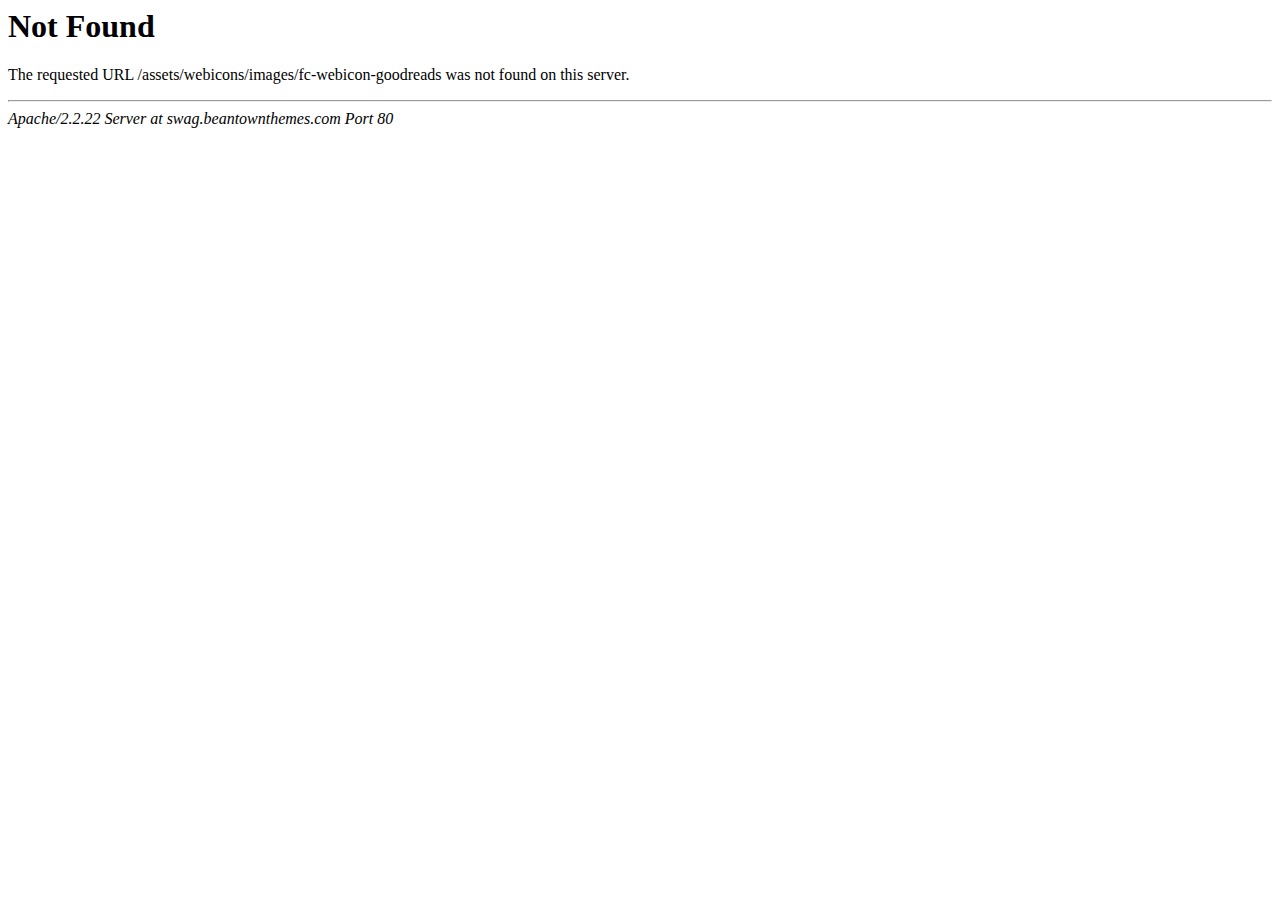
<file: assets/webicons/images/fc-webicon-goodreads.html>
<!DOCTYPE HTML PUBLIC "-//IETF//DTD HTML 2.0//EN">
<html><head>
<title>404 Not Found</title>
</head><body>
<h1>Not Found</h1>
<p>The requested URL /assets/webicons/images/fc-webicon-goodreads was not found on this server.</p>
<hr>
<address>Apache/2.2.22 Server at swag.beantownthemes.com Port 80</address>
</body></html>
</file>
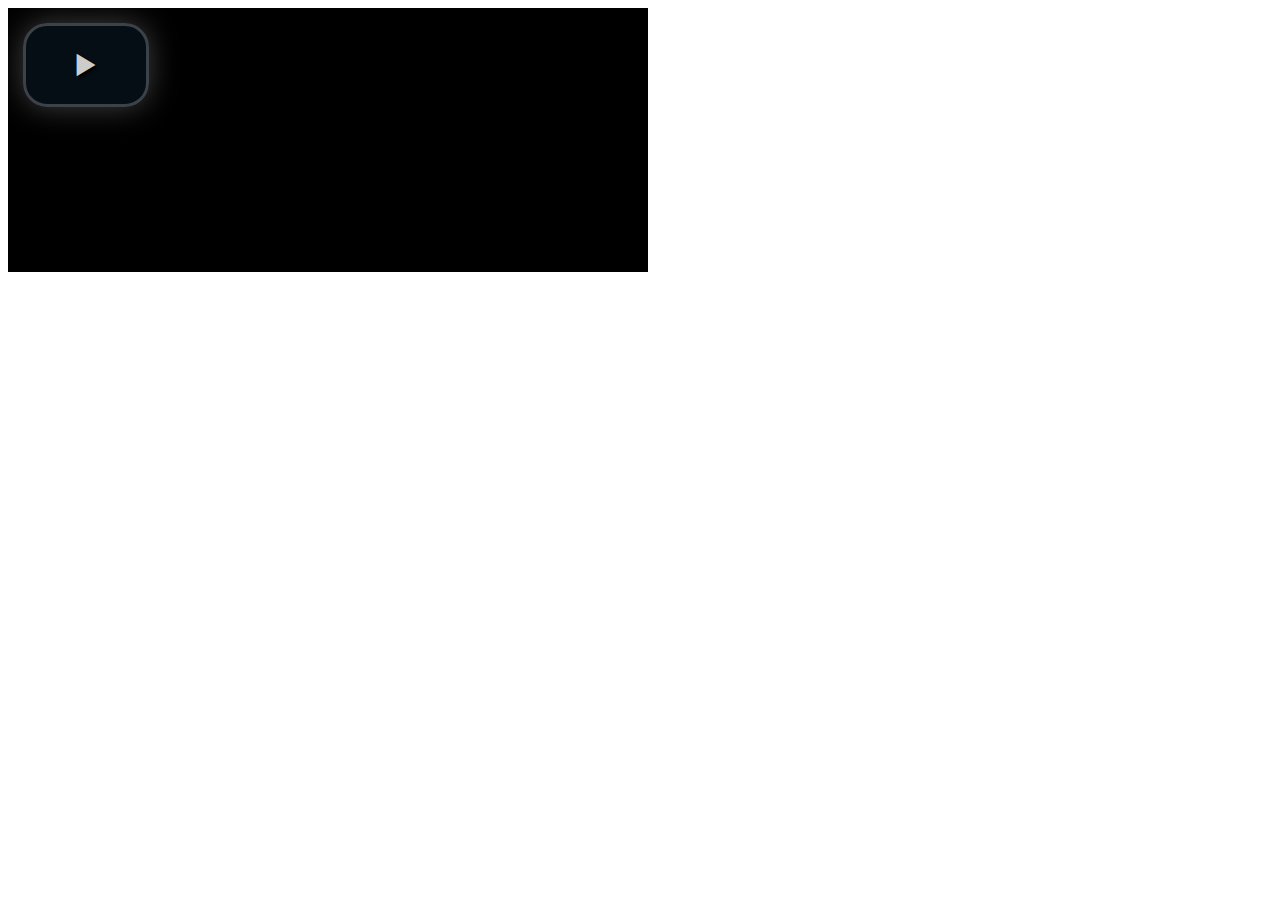
<file: assets/revslider/rs-plugin/videojs/demo.html>
<!DOCTYPE html>
<html>
<head>
  <title>Video.js | HTML5 Video Player</title>

  <!-- Chang URLs to wherever Video.js files will be hosted -->
  <link href="video-js.css" rel="stylesheet" type="text/css">
  <!-- video.js must be in the <head> for older IEs to work. -->
  <script src="video.js"></script>

  <!-- Unless using the CDN hosted version, update the URL to the Flash SWF -->
  <script>
    videojs.options.flash.swf = "video-js.swf";
  </script>


</head>
<body>

  <video id="example_video_1" class="video-js vjs-default-skin" controls preload="none" width="640" height="264"
      poster="http://video-js.zencoder.com/oceans-clip.png"
      data-setup="{}">
    <source src="http://video-js.zencoder.com/oceans-clip.mp4" type='video/mp4' />
    <source src="http://video-js.zencoder.com/oceans-clip.webm" type='video/webm' />
    <source src="http://video-js.zencoder.com/oceans-clip.ogv" type='video/ogg' />
    <track kind="captions" src="demo.captions.vtt" srclang="en" label="English"></track><!-- Tracks need an ending tag thanks to IE9 -->
    <track kind="subtitles" src="demo.captions.vtt" srclang="en" label="English"></track><!-- Tracks need an ending tag thanks to IE9 -->
  </video>

</body>
</html>
</file>
<file: stylesheets/base.css>
/* Table of Content
==================================================
	#base.css
	#skeleton.css
	#layout.css


/*
* Skeleton V1.1
* Copyright 2011, Dave Gamache
* www.getskeleton.com
* Free to use under the MIT license.
* http://www.opensource.org/licenses/mit-license.php
* 8/17/2011
*/

.hidden_body{overflow:hidden;}
/* Table of Content
==================================================
	#Reset & Basics
	#Basic Styles
	#Site Styles
	#Typography
	#Links
	#Lists
	#Images
	#Forms
	#Misc */


/* #Reset & Basics (Inspired by E. Meyers)
================================================== */
	html, body, div, span, applet, object, iframe, h1, h2, h3, h4, h5, h6, p, blockquote, pre, a, abbr, acronym, address, big, cite, code, del, dfn, em, img, ins, kbd, q, s, samp, small, strike, strong, sub, sup, tt, var, b, u, i, center, dl, dt, dd, ol, ul, li, fieldset, form, label, legend, table, caption, tbody, tfoot, thead, tr, th, td, article, aside, canvas, details, embed, figure, figcaption, footer, header, hgroup, menu, nav, output, ruby, section, summary, time, mark, audio, video {
		margin: 0;
		padding: 0;
		border: 0;
		font-size: 100%;
		font: inherit;
		vertical-align: baseline; }
	article, aside, details, figcaption, figure, footer, header, hgroup, menu, nav, section {
		display: block; }
	body {
		line-height: 1; }
	ol, ul {
		list-style: none; }
	blockquote, q {
		quotes: none; }
	blockquote:before, blockquote:after,
	q:before, q:after {
		content: '';
		content: none; }
	table {
		border-collapse: collapse;
		border-spacing: 0; }


/* #Basic Styles
================================================== */
html {
       overflow-y: scroll;
}
	body {
		background: #fff;
		line-height:21px;
		color: #444;
		-webkit-font-smoothing: antialiased; /* Fix for webkit rendering */
		-webkit-text-size-adjust: 100%;
 }


/* #Typography
================================================== */
	h1, h2, h3, h4, h5, h6 {
		color: #181818;
		
		font-weight: normal; }
	h1 a, h2 a, h3 a, h4 a, h5 a, h6 a { font-weight: inherit; }
	h1 { font-size: 46px; line-height: 50px; margin-bottom: 14px;}
	h2 { font-size: 35px; line-height: 40px; margin-bottom: 10px; }
	h3 { font-size: 28px; line-height: 34px; margin-bottom: 8px; }
	h4 { font-size: 21px; line-height: 30px; margin-bottom: 4px; }
	h5 { font-size: 17px; line-height: 24px; }
	h6 { font-size: 14px; line-height: 21px; }
	.subheader { color: #777; }

	p { margin: 0 0 20px 0; }
	p img { margin: 0; }
	p.lead { font-size: 21px; line-height: 27px; color: #777;  }

	em { font-style: italic; }
	strong { font-weight: bold; color: #333; }
	small { font-size: 80%; }

/*	Blockquotes  */
	blockquote, blockquote p { font-size: 17px; line-height: 24px; color: #777; font-style: italic; }
	blockquote { margin: 0 0 20px; padding: 9px 20px 0 19px; border-left: 1px solid #ddd; }
	blockquote cite { display: block; font-size: 12px; color: #555; }
	blockquote cite:before { content: "\2014 \0020"; }
	blockquote cite a, blockquote cite a:visited, blockquote cite a:visited { color: #555; }

	hr { border: solid #ddd; border-width: 1px 0 0; clear: both; margin: 10px 0 30px; height: 0; }


/* #Links
================================================== */
	a, a:visited { color: #333; text-decoration: underline; outline: 0; }
	a:hover, a:focus { color: #000; }
	p a, p a:visited { line-height: inherit; }


/* #Lists
================================================== */
	ul, ol { margin-bottom: 20px; }
	ul { list-style: none outside; }
	ol { list-style: decimal; }
	ol, ul.square, ul.circle, ul.disc { margin-left: 30px; }
	ul.square { list-style: square outside; }
	ul.circle { list-style: circle outside; }
	ul.disc { list-style: disc outside; }
	ul ul, ul ol,
	ol ol, ol ul { margin: 4px 0 5px 30px; font-size: 90%;  }
	ul ul li, ul ol li,
	ol ol li, ol ul li { margin-bottom: 6px; }
	li { line-height: 18px; margin-bottom: 12px; }
	ul.large li { line-height: 21px; }
	li p { line-height: 21px; }

/* #Images
================================================== */

	img.scale-with-grid {
		max-width: 100%;
		height: auto; }




/* #Forms
================================================== */

	form {
		margin-bottom: 20px; }
	fieldset {
		margin-bottom: 20px; }
	input[type="text"],
	input[type="password"],
	input[type="email"],
	textarea,
	select {
		border: 1px solid #ccc;
		padding: 6px 4px;
		outline: none;
		font: 13px "HelveticaNeue", "Helvetica Neue", Helvetica, Arial, sans-serif;
		color: #777;
		margin: 0;
		width: 210px;
		max-width: 100% !important;
		display: block;
		margin-bottom: 20px;
		background: #fff; }
	select {
		padding: 0; }
	input[type="text"]:focus,
	input[type="password"]:focus,
	input[type="email"]:focus,
	textarea:focus {
 		color: #444;
 		}
	textarea {
		min-height: 60px; }
	label,
	legend {
		display: block;
		font-weight: bold;
		font-size: 13px;  }
	select {
		width: 220px; }
	input[type="checkbox"] {
		display: inline; }
	label span,
	legend span {
		font-weight: normal;
		font-size: 13px;
		color: #444; }
		
input[type="text"] {
    width: 280px !important; 
}

input[type="text"].search {
    width: 100% !important;
	box-sizing: border-box;
    -moz-box-sizing: border-box;
    -webkit-box-sizing: border-box; 
}

input.search-ie { display:none }
.lt-ie10 input.search-ie { display:block }
.lt-ie10 input.search-non-ie { display:none }


input[type="text"],  textarea,  select {
    border-color:none;
    color: #ccc;
    font-size: 13px;
    margin: 0 0 20px;
    overflow: hidden;
    padding: 10px;
	background: rgba(255, 255, 255, 0.4);
	-moz-box-shadow: 0 0 2px rgba(0, 0, 0, 0.2) inset;
	-webkit-box-shadow: 0 0 2px rgba(0, 0, 0, 0.2) inset;
	box-shadow: 0 0 2px rgba(0, 0, 0, 0.2) inset;
	-webkit-transition: all .3s ease-in-out;
	-moz-transition: all .3s ease-in-out;
	-o-transition: all .3s ease-in-out;
	transition:  all .3s ease-in-out; 
	
}

textarea {
    width: 100%;
	box-sizing: border-box;
    -moz-box-sizing: border-box;
    -webkit-box-sizing: border-box;
}


input:focus,  textarea:focus {
    background: rgba(255, 255, 255, 0.9);
	-webkit-transition: all .3s ease-in-out;
	-moz-transition: all .3s ease-in-out;
	-o-transition: all .3s ease-in-out;
	transition:  all .3s ease-in-out;
	color:#444
}


/* #Misc
================================================== */
	.remove-bottom { margin-bottom: 0 !important; }
	.half-bottom { margin-bottom: 10px !important; }
	.add-bottom { margin-bottom: 20px !important; }



/*
* Skeleton V1.1
* Copyright 2011, Dave Gamache
* www.getskeleton.com
* Free to use under the MIT license.
* http://www.opensource.org/licenses/mit-license.php
* 8/17/2011
*/


/* Table of Contents
==================================================
    #Base 960 Grid
    #Tablet (Portrait)
    #Mobile (Portrait)
    #Mobile (Landscape)
    #Clearing */



/* #Base 960 Grid
================================================== */

    .container                                  { position: relative; width: 960px; margin: 0 auto; padding: 0; }
    .container .column,
    .container .columns                         { float: left; display: inline; margin-left: 10px; margin-right: 10px; }
    .row                                        { margin-bottom: 20px; }

    /* Nested Column Classes */
    .column.alpha, .columns.alpha               { margin-left: 0; }
    .column.omega, .columns.omega               { margin-right: 0; }

    /* Base Grid */
    .container .one.column,
    .container .one.columns                     { width: 40px;  }
    .container .two.columns                     { width: 100px; }
    .container .three.columns                   { width: 160px; }
    .container .four.columns                    { width: 220px; }
    .container .five.columns                    { width: 280px; }
    .container .six.columns                     { width: 340px; }
    .container .seven.columns                   { width: 400px; }
    .container .eight.columns                   { width: 460px; }
    .container .nine.columns                    { width: 520px; }
    .container .ten.columns                     { width: 580px; }
    .container .eleven.columns                  { width: 640px; }
    .container .twelve.columns                  { width: 700px; }
    .container .thirteen.columns                { width: 760px; }
    .container .fourteen.columns                { width: 820px; }
    .container .fifteen.columns                 { width: 880px; }
    .container .sixteen.columns                 { width: 940px; }

    .container .one-third.column                { width: 300px; }
    .container .two-thirds.column               { width: 620px; }

    /* Offsets */
    .container .offset-by-one                   { padding-left: 60px;  }
    .container .offset-by-two                   { padding-left: 120px; }
    .container .offset-by-three                 { padding-left: 180px; }
    .container .offset-by-four                  { padding-left: 240px; }
    .container .offset-by-five                  { padding-left: 300px; }
    .container .offset-by-six                   { padding-left: 360px; }
    .container .offset-by-seven                 { padding-left: 420px; }
    .container .offset-by-eight                 { padding-left: 480px; }
    .container .offset-by-nine                  { padding-left: 540px; }
    .container .offset-by-ten                   { padding-left: 600px; }
    .container .offset-by-eleven                { padding-left: 660px; }
    .container .offset-by-twelve                { padding-left: 720px; }
    .container .offset-by-thirteen              { padding-left: 780px; }
    .container .offset-by-fourteen              { padding-left: 840px; }
    .container .offset-by-fifteen               { padding-left: 900px; }



/* #Tablet (Portrait)
================================================== */

    /* Note: Design for a width of 768px */

    @media only screen and (min-width: 768px) and (max-width: 959px) {
        .container                                  { width: 768px; }
        .container .column,
        .container .columns                         { margin-left: 10px; margin-right: 10px;  }
        .column.alpha, .columns.alpha               { margin-left: 0; margin-right: 10px; }
        .column.omega, .columns.omega               { margin-right: 0; margin-left: 10px; }
        .alpha.omega                                { margin-left: 0; margin-right: 0; }

        .container .one.column,
        .container .one.columns                     { width: 28px; }
        .container .two.columns                     { width: 76px; }
        .container .three.columns                   { width: 124px; }
        .container .four.columns, .clients li       { width: 172px; }
        .container .five.columns                    { width: 220px; }
        .container .six.columns                     { width: 268px; }
        .container .seven.columns                   { width: 316px; }
        .container .eight.columns                   { width: 364px; }
        .container .nine.columns                    { width: 412px; }
        .container .ten.columns                     { width: 460px; }
        .container .eleven.columns                  { width: 508px; }
        .container .twelve.columns                  { width: 556px; }
        .container .thirteen.columns                { width: 604px; }
        .container .fourteen.columns                { width: 652px; }
        .container .fifteen.columns                 { width: 700px; }
        .container .sixteen.columns                 { width: 748px; }

        .container .one-third.column                { width: 236px; }
        .container .two-thirds.column               { width: 492px; }

        /* Offsets */
        .container .offset-by-one                   { padding-left: 48px; }
        .container .offset-by-two                   { padding-left: 96px; }
        .container .offset-by-three                 { padding-left: 144px; }
        .container .offset-by-four                  { padding-left: 192px; }
        .container .offset-by-five                  { padding-left: 240px; }
        .container .offset-by-six                   { padding-left: 288px; }
        .container .offset-by-seven                 { padding-left: 336px; }
        .container .offset-by-eight                 { padding-left: 348px; }
        .container .offset-by-nine                  { padding-left: 432px; }
        .container .offset-by-ten                   { padding-left: 480px; }
        .container .offset-by-eleven                { padding-left: 528px; }
        .container .offset-by-twelve                { padding-left: 576px; }
        .container .offset-by-thirteen              { padding-left: 624px; }
        .container .offset-by-fourteen              { padding-left: 672px; }
        .container .offset-by-fifteen               { padding-left: 720px; }
    }


/*  #Mobile (Portrait)
================================================== */

    /* Note: Design for a width of 320px */

    @media only screen and (max-width: 767px) {
        .container { width: 300px; }
        .container .columns,
        .container .column { margin: 0; }

        .container .one.column,
        .container .one.columns,
        .container .two.columns,
        .container .three.columns,
        .container .four.columns, .clients li,
        .container .five.columns,
        .container .six.columns,
        .container .seven.columns,
        .container .eight.columns,
        .container .nine.columns,
        .container .ten.columns,
        .container .eleven.columns,
        .container .twelve.columns,
        .container .thirteen.columns,
        .container .fourteen.columns,
        .container .fifteen.columns,
        .container .sixteen.columns,
        .container .one-third.column,
        .container .two-thirds.column  { width: 300px; }

        /* Offsets */
        .container .offset-by-one,
        .container .offset-by-two,
        .container .offset-by-three,
        .container .offset-by-four,
        .container .offset-by-five,
        .container .offset-by-six,
        .container .offset-by-seven,
        .container .offset-by-eight,
        .container .offset-by-nine,
        .container .offset-by-ten,
        .container .offset-by-eleven,
        .container .offset-by-twelve,
        .container .offset-by-thirteen,
        .container .offset-by-fourteen,
        .container .offset-by-fifteen { padding-left: 0; }

    }


/* #Mobile (Landscape)
================================================== */

    /* Note: Design for a width of 480px */

    @media only screen and (min-width: 480px) and (max-width: 767px) {
        .container { width: 420px; }
        .container .columns,
        .container .column { margin: 0; }

        .container .one.column,
        .container .one.columns,
        .container .two.columns,
        .container .three.columns,
        .container .four.columns, .clients li,
        .container .five.columns,
        .container .six.columns,
        .container .seven.columns,
        .container .eight.columns,
        .container .nine.columns,
        .container .ten.columns,
        .container .eleven.columns,
        .container .twelve.columns,
        .container .thirteen.columns,
        .container .fourteen.columns,
        .container .fifteen.columns,
        .container .sixteen.columns,
        .container .one-third.column,
        .container .two-thirds.column { width: 420px; }
    }


/* #Clearing
================================================== */

    /* Self Clearing Goodness */
    .container:after { content: "\0020"; display: block; height: 0; clear: both; visibility: hidden; }

    /* Use clearfix class on parent to clear nested columns,
    or wrap each row of columns in a <div class="row"> */
    .clearfix:before,
    .clearfix:after,
    .row:before,
    .row:after {
      content: '\0020';
      display: block;
      overflow: hidden;
      visibility: hidden;
      width: 0;
      height: 0; }
    .row:after,
    .clearfix:after {
      clear: both; }
    .row,
    .clearfix {
      zoom: 1; }

    /* You can also use a <br class="clear" /> to clear columns */
    .clear {
      clear: both;
      display: block;
      overflow: hidden;
      visibility: hidden;
      width: 0;
      height: 0;
    }
</file>
<file: stylesheets/style.css>
/*
* Swag HTML V1.0
* Author - BeantownDesign.com
* See ThemeForest.net for License Info
*
*/

@import url("../assets/webicons/fc-webicons.css");
@import url("sections.css");
@import url("../assets/fontello/css/entypo-embedded.css");
@import url("../assets/fontello/css/entypo-ie7.css");
@import url("../assets/fontello/css/entypo-ie7-codes.css");


/* Table of Content
==================================================
	#Font-Face
	#Global
	#Background Colors and Patterns
	#Margin and Padding
	#Dividers
	#Titles
	#Header Banner
	#Lists
	#Logo
	#Footer
	#Back to Top Button
	#Shadows
	#Main Navigation
	#Tiny Nav
	#Sidebar
	#Accordion
	#Tooltips
	#Twitter
	#Instagram
	#Facebook
	#Testimonials
	#Contact Form
	#Contact Map
	#Blog
	#Portfolio
	#Single Portfolio Slider
	#Staff
	#Services
	#Fancybox
	#Buttons
	#Tabs 
	#Progress Bars
	#CSS3 Shadow
	#WOW Slider
	#Camera Slider
	#Price Tables
	#Revolution Slider
	#New Button Styles
	#Footer
	*/
	
	
/* #Font-Face
================================================== */


@font-face {
    font-family: 'LeagueGothicRegular';
    src: url('../assets/fonts/League-Gothic/LeagueGothic-CondensedRegular.otf') format('opentype'),

    font-weight: normal;
    font-style: normal;

}

@font-face {
    font-family: 'BebasNeueRegular';
    src: url('../assets/fonts/bebas/BebasNeue-webfont.eot');
    src: url('../assets/fonts/bebas/BebasNeue-webfontd41d.eot?#iefix') format('embedded-opentype'),
         url('../assets/fonts/bebas/BebasNeue-webfont.woff') format('woff'),
         url('../assets/fonts/bebas/BebasNeue-webfont.ttf') format('truetype'),
         url('../assets/fonts/bebas/BebasNeue-webfont.svg#BebasNeueRegular') format('svg');
    font-weight: normal;
    font-style: normal;

}

@font-face {
    font-family: 'Ultra';
    src: url('../assets/fonts/ultra/Ultra.ttf') format('truetype');
    font-weight: normal;
    font-style: normal;
}

@import url(http://fonts.googleapis.com/css?family=Bevan);

/* #Global
================================================== */

body { 
	font: 13px/21px 'HelveticaNeue', 'Helvetica Neue', Helvetica, Arial, sans-serif;
	background:url(../images/backgrounds/p2.png) 
}


p {
	text-shadow: 0px 1px 0px #fff;
	text-align: justify;
}

a { 
	color: orangered; 
	text-decoration:none;
}

a:hover { 
	color:blue;  
}

a:visited{
	color: black;
}

img { 
	max-width:100% 
}

blockquote {
	margin-left:15px; 
	border-left:3px solid #F07057;
	padding-bottom:15px
}

.text-center, .aligncenter { 
	text-align:center 
}

.fullwidth {
	width:100%	
}

.ie7 img { 
	-ms-interpolation-mode: bicubic; 
}

::-moz-selection { 
	background: #00f; 
	color:#fff; 
	text-shadow: none 
}

::selection { 
	background:#00f; 
	color:#fff; 
	text-shadow: none 
}

a:link { 
	-webkit-tap-highlight-color: #F07057; 
}

.chunk { font-family: 'Ultra', serif; }
.league { font-family:'LeagueGothicRegular','Helvetica Neue',Helvetica,Arial,Sans-Serif;  }
.no-shadow, .no-shadow p, div.port-item-title, div.port-item-title a, div.port-item-title p { text-shadow:none !important }
.white-text { color:#fff }
.caps { text-transform:uppercase }

#main-wrapper, .section-wrapper  {
	position:relative
}

.section-inner {
	width:100%; 
	padding:50px 0;
	overflow:hidden
}

.elements-icon-demo { font-size:35px; color:#181818; line-height:38px }

.anchor{
  display: block;
  height: 70px; 
  margin-top: -70px; 
  visibility: hidden;
}



/* #Background Colors and Patterns
================================================== */
.black90 { background:url(../images/patterns/black-90.png) }
.black80 { background:url(../images/patterns/black-80.png) }
.black70 { background:url(../images/patterns/black-70.png) }
.black60 { background:url(../images/patterns/black-60.png) }
.black50 { background:url(../images/patterns/black-50.png) }
.black40 { background:url(../images/patterns/black-40.png) }
.black30 { background:url(../images/patterns/black-30.png) }
.black20 { background:url(../images/patterns/black-20.png) }
.black10 { background:url(../images/patterns/black-10.png) }
.white90 { background:url(../images/patterns/white-90.png) }
.white80 { background:url(../images/patterns/white-80.png) }
.white70 { background:url(../images/patterns/white-70.png) }
.white60 { background:url(../images/patterns/white-60.png) }
.white50 { background:url(../images/patterns/white-50.png) }
.white40 { background:url(../images/patterns/white-40.png) }
.white30 { background:url(../images/patterns/white-30.png) }
.white20 { background:url(../images/patterns/white-20.png) }
.white10 { background:url(../images/patterns/white-10.png) }

.overlay1 { background:url(../images/patterns/overlay1.png) }
.overlay1-20 { background:url(../images/patterns/overlay1-20.png) }
.overlay1-50 { background:url(../images/patterns/overlay1-50.png) }

.overlay2 { background:url(../images/patterns/overlay2.png) }
.overlay2-20 { background:url(../images/patterns/overlay2-20.png) }
.overlay2-50 { background:url(../images/patterns/overlay2-50.png) }

.overlay3 { background:url(../images/patterns/overlay3.png) }
.overlay3-20 { background:url(../images/patterns/overlay3-20.png) }
.overlay3-50 { background:url(../images/patterns/overlay3-50.png) }

.overlay4 { background:url(../images/patterns/overlay4.png) }
.overlay4-20 { background:url(../images/patterns/overlay4-20.png) }
.overlay4-50 { background:url(../images/patterns/overlay4-50.png) }

.overlay5 { background:url(../images/patterns/overlay5.png) }
.overlay5-20 { background:url(../images/patterns/overlay5-20.png) }
.overlay5-50 { background:url(../images/patterns/overlay5-50.png) }

.overlay6 { background:url(../images/patterns/overlay6.png) }
.overlay6-20 { background:url(../images/patterns/overlay6-20.png) }
.overlay6-50 { background:url(../images/patterns/overlay6-50.png) }

.overlay7 { background:url(../images/patterns/overlay7.png) }
.overlay7-20 { background:url(../images/patterns/overlay7-20.png) }
.overlay7-50 { background:url(../images/patterns/overlay7-50.png) }

.overlay8 { background:url(../images/patterns/overlay8.png) }
.overlay8-20 { background:url(../images/patterns/overlay8-20.png) }
.overlay8-50 { background:url(../images/patterns/overlay8-50.png) }

.overlay9 { background:url(../images/patterns/overlay9.png) }
.overlay9-20 { background:url(../images/patterns/overlay9-20.png) }
.overlay9-50 { background:url(../images/patterns/overlay9-50.png) }

.overlay10 { background:url(../images/patterns/overlay10.png) }
.overlay10-20 { background:url(../images/patterns/overlay10-20.png) }
.overlay10-50 { background:url(../images/patterns/overlay10-50.png) }


 /* #Margin and Padding
================================================== */	
.very-top-padding { padding-top:72px }
.m0 { margin:0 !important }
.mt10 { margin-top:10px !important}
.mt15 { margin-top:20px !important}
.mt25 { margin-top:25px !important}
.mt30 { margin-top:30px !important}
.mt35 { margin-top:35px !important}
.mt40 { margin-top:40px !important}
.mt72 { margin-top:72px !important}
.mb0 { margin-bottom:0px !important}
.row.mb0 { margin-bottom: 20px !important }
.mb10 { margin-bottom:10px !important}
.mb15 { margin-bottom:15px !important}
.mb20 { margin-bottom:20px !important}
.mb25 { margin-bottom:25px !important}
.mb30 { margin-bottom:30px !important}
.mb35 { margin-bottom:35px !important}
.mb40 { margin-bottom:40px !important}
.p0 { padding:0 !important }
.pt0 { padding-top:0px !important}
.pt10 { padding-top:10px !important}
.pt15 { padding-top:20px !important}
.pt25 { padding-top:25px !important}
.pt30 { padding-top:30px !important}
.pt35 { padding-top:35px !important}
.pt40 { padding-top:40px !important}
.pt45 { padding-top:45px !important}
.pt50 { padding-top:50px !important}
.pb10 { padding-bottom:10px !important}
.pb15 { padding-bottom:20px !important}
.pb25 { padding-bottom:25px !important}
.pb30 { padding-bottom:30px !important}
.pb35 { padding-bottom:35px !important}
.pb40 { padding-bottom:40px !important}

 /* #Dividers
================================================== */

div.dashed {
	height:2px; background:url(../images/dashed.png) 0 0 repeat-x; 
	border:0px;
	margin-bottom:20px
}

 /* #Titles
================================================== */

.outlined-title { 
	color:#fff; 
	padding: 20px 10px 15px 10px;
	margin-bottom: 50px;
	border-left:2px solid #0000ff; 
	border-right:2px solid #0000ff; 
	background:url(../images/patterns/black-50.png); 
	font-family:'Ultra','Helvetica Neue',Helvetica,Arial,Sans-Serif; 
	text-transform:uppercase;
	text-align:center
}

.section-title { 
	font-size:50px; 
	font-family: 'Ultra', Georgia, serif;
	color:#181818; 
	text-shadow: 0 0 2px #fff; /* horizontal-offset vertical-offset 'blur' colour */
  			-moz-text-shadow: 0 0 2px #fff;
  			-webkit-text-shadow: 0 0 2px #fff;
	text-align:center; 
	padding-bottom:70px; 
	background:url(../images/ornamental-sm.png) bottom center no-repeat; 
	margin-bottom:15px; 
	margin-top:0px  
}


/* HD Retina Devices ----------- */
@media only screen and (-webkit-min-device-pixel-ratio: 1.5),
only screen and (min--moz-device-pixel-ratio: 1.5),
only screen and (-o-device-pixel-ratio: 3/2),
only screen and (min-device-pixel-ratio: 1.5) {
.section-title { 
	background:url(../images/ornamental-lg.png) bottom center no-repeat; 
	background-size: 124px 67px; 
	 
} 
}

.section-title span { 
	color:white; 
	text-shadow: 4px 3px 3px rgba(0, 0, 255, 0.27);
	/*text-shadow: 0 0 2px #00f; /* horizontal-offset vertical-offset 'blur' colour */
  			-moz-text-shadow: 0 0 2px #00f;
  			-webkit-text-shadow: 0 0 2px #00f;*/
	font-size:38px; 
	font-family:'LeagueGothicRegular','Helvetica Neue',Helvetica,Arial,Sans-Serif;  
	text-transform:none 
}

.section-text {
	text-align:center; 
	font-size:15px
}

.social-section-icon {
	text-align:center;
	font-size:120px; 
	line-height:150px; 
	color:rgba(255, 255, 255, 0.4); 	
}

.lt-ie10 .social-section-icon { color:#F07057; }

.social-section-icon.colored {
	text-align:center;
	font-size:120px; 
	line-height:150px; 
	color:#F07057; 
	opacity:1	
}

.header-title { 
	font-size:50px; 
	font-family: 'Bevan', cursive;
	color:#fff;
	line-height:55px
}

.header-title .icon {
	color:#F07057; 
	display:block;
	font-size:180px;
	line-height:250px;
}

.white-title {
	font-size:50px; 
	font-family: 'Bevan', cursive;
	color:#fff;
	line-height:55px
}

.white-title span {
	color:#F07057
}

.page-title {
	font-family:'LeagueGothicRegular','Helvetica Neue',Helvetica,Arial,Sans-Serif;
	text-transform:uppercase
}

span.colored { color:#F07057 !important; padding-left:4px; }


/* #Header Banner
================================================== */

.title-icon {
	font-family: 'Entypo', Arial, sans-serif; 
	color:#F07057; 
	font-size:130px;
	line-height:130px;
	text-shadow:2px 2px 0px #fff
}


/* #Lists
================================================== */

ol {
	margin-left:15px
}

ul.bullets { 
	list-style-type:disc; 
	padding-left:15px
}

ul.arrow1 li {
	list-style-type:none;
	padding-left:10px; 
	background:url(../images/bullets/arrow1-sm.png) 0 4px no-repeat; 
	margin-left:0px
}

ul.arrow2 li {
	list-style-type:none;
	padding-left:16px; 
	background:url(../images/bullets/arrow2-sm.png) 0 4px no-repeat;
	margin-left:0px
}

ul.arrow3 li {
	list-style-type:none;
	padding-left:15px; 
	background:url(../images/bullets/arrow3-sm.png) 0 4px no-repeat;
	margin-left:0px
}

ul.check li {
	list-style-type:none;
	padding-left:19px; 
	background:url(../images/bullets/check-sm.png) 0 1px no-repeat;
	margin-left:0px
}

ul.star li {
	list-style-type:none;
	padding-left:19px; 
	background:url(../images/bullets/star-sm.png) 0 2px no-repeat;
	margin-left:0px
}

ul.diamond li {
	list-style-type:none;
	padding-left:16px; 
	background:url(../images/bullets/diamond-sm.png) 0 3px no-repeat;
	margin-left:0px
}

/* HD Retina Devices ----------- */
@media only screen and (-webkit-min-device-pixel-ratio: 1.5),
only screen and (min--moz-device-pixel-ratio: 1.5),
only screen and (-o-device-pixel-ratio: 3/2),
only screen and (min-device-pixel-ratio: 1.5) {

ul.arrow1 li { 
	background:url(../images/bullets/arrow1.png) 0 4px no-repeat;
	background-size: 6px 9px; 
}

ul.arrow2 li { 
	background:url(../images/bullets/arrow2.png) 0 4px no-repeat;
	background-size: 12px 9px;
}

ul.arrow3 li { 
	background:url(../images/bullets/arrow3.png) 0 4px no-repeat;
	background-size: 11px 9px;
}

ul.check li {
	background:url(../images/bullets/check.png) 0 1px no-repeat;
	background-size: 15px 14px;
}

ul.star li { 
	background:url(../images/bullets/star.png) 0 2px no-repeat;
	background-size: 15px 13px;
}

ul.diamond li { 
	background:url(../images/bullets/diamond.png) 0 3px no-repeat;
	background-size: 12px 11px;
}
	
}


/* #Logo
================================================== */

.logo-text { 
	width:650px;   
	color:#fff;
	font-size:50px; 
	font-family: 'LeagueGothicRegular', Arial, sans-serif; 
	line-height:60px; 
	display:inline-block; 
	margin-left:20px; 
	margin-top:3px;
	margin-bottom:2px;
	position:absolute; 
	top:-3px; 
	left:0
}

.logo-text span { 
	color:#F07057 
}

.logo-text span.magic-box {
	font-family: 'LeagueGothicRegular', Arial, sans-serif; 
	color: white;
	
}



/* #Footer
================================================== */

/* #Back to Top Button
================================================== */
#back-top {
	position: fixed;
	bottom: 0px;
	right:15px;
	z-index:20000 !important
}
#back-top a {
	
	display: block;
	text-align: center;
	font-size:24px;
	text-transform: uppercase;
	text-decoration: none;
	color: #fff;
	padding:15px 10px;
	text-shadow:0px;
	
	border: 1px solid #2D2D2D;
   text-shadow: 0px 1px 0 rgba(0, 0, 0, 0.2);
    box-shadow: 0 -3px 1px rgba(0, 0, 0, 0.45) inset, 0 2px 2px rgba(0, 0, 0, 0.25);
	
	-webkit-transition: 0.3s;
	-moz-transition: 0.3s;
	transition: 0.3s;
	background:#00f;
	
	-webkit-border-radius: 35px;
	-moz-border-radius: 35px;
	border-radius: 35px;
	
}

#back-top a:hover {
	background:#fff;
	color: #000;
}

/* #Shadows
================================================== */

.shadow-top {
	width:100%;
	position:absolute;
	top:0px	
}

.shadow-bot {
	width:100%;
	position:absolute;
	bottom:0px	
}


/* #Main Navigation
================================================== */

li.selected a, .selected { color:#F07057 !important }

.menu ul { z-index:14001 }
.menu ul ul { z-index:14002 }

.menusurround {
	width:100%; 
	max-wdith:100% !important;
	z-index: 14000;
	position:relative; 
	background:url(../images/patterns/black-90.png); 
	border-bottom:2px solid #808080; 
	position:fixed; 
	top:0;
	height:70px
}

#menu {
	float:right; 
	margin-right:50px
}

ul.level-1 {
	float:right;
	position:relative; 
	top:23px;
	margin:0px 0 5px 0;
	float: left; 
	line-height: 1;  
	width: 100%;
}
	
.menu li a {
	white-space:nowrap;
	border: 0;
	padding:8px 0px 8px 15px;
	font-family: 'BebasNeueRegular', Arial, sans-serif;
	color:#fff; 
	font-size:25px; 
	font-weight:normal;
	text-decoration:none;
	display: block; 
	position: relative;
}

.menu ul li.last a span, .menu ul li li span {
	display:none
}

.menu li a span {
	color:#F07057;  
	font-size:30px;
    display:inline-block;
	padding-left:15px; 
	position:relative; 
	top:7px;
	letter-spacing:-4px;
	font-family: 'BebasNeueRegular', Arial, sans-serif;
}
	
.menu li:hover a{
	text-decoration:none;
	color:#fff; 
}

.js .menu {
	max-height: none;
	overflow: visible;
	background: none;
}
			
.menu > ul > li {
	display: inline-block;
	position: relative;
}

.menu, .menu > ul ul {
	clear: both;
}

.menu ul li.last a span, .menu ul li li span {
	display:none
}
	
.menu ul li li {
	padding:0; 
	margin:0;  
	background:#181818; 
}
	
		
.menu ul li:hover ul a:hover{
	-webkit-transition: all 0.2s ease-out;  
	-moz-transition: all 0.2s ease-out;
	-ms-transition: all 0.2s ease-out;
	-o-transition: all 0.2s ease-out;
	transition: all 0.2s ease-out;
	text-decoration:none;
	color:#fff;
}

.active-link {
	color:#F07057 !important
}
	
a.menu-link {
	display: none;
}

.js .menu, .js .menu > ul ul {
	max-height: none;
	overflow: visible;
	background: none;
}

.js .menu > ul ul {
	display:none
}

.js .menu > ul li:hover > ul {
	display:block;
}

.menu ul {
	margin: 0
}
			
.menu li a {
	border: 0;
	 font-family:'Ultra','Helvetica Neue',Helvetica,Arial,Sans-Serif;
	 text-transform:uppercase
}
			
.menu > ul > li {
	display: inline-block;
	position: relative;
}

.menu > ul ul {
	position: absolute;
	top: 0;
	left:100%
}

.menu > ul ul li {
	position: relative;
}

.menu li a {
	padding-bottom:22px;
}

.menu li li a {
	padding:10px;
	border-bottom:1px solid #333;
	color:#fff !important; 
	text-transform:none 
}

.menu li li a:hover {
	color:#F07057 !important
}

.menu > ul ul.level-2 {
	top: 45px;
	left: 15px;
	overflow:visible
}


/* different browser size nav tweaks */
@media only screen and (max-width: 767px) {
#menu, .level-1 {
    float: right !important;
    margin-right: 0 !important;
}

#menu, .level-1 {width:100% !important}
a.menu-link {width:60px}
.logo-text {margin-left:15px}
#menu ul {margin:0px !important}

}

@media only screen and (min-width: 768px) and (max-width: 959px) {
.menu ul a span { display:none !important }
 #menu { margin-right:15px }
.logo-text { margin-left:15px }
}






/* #Tiny Nav
================================================== */
.hideTiny { 
	display:none !important 
}

.showTiny { 
	display:block !important 
}

.tinynav {
	display:none
}

select.showTiny { 
	display:block !important; 
	position:absolute; 
	top:15px; 
	right:15px; 
	background:#fff; 
	color:#181818; 
	height:40px !important; 
	width:40%; 
}

@media screen and (max-width: 48.25em) {
	.tinynav, #tinynav1 { display: block !important; position:absolute; top:15px; right:15px;  }
	#mainnav { display: none }
	select.tinynav {  background:#fff; color:#181818; height:40px !important; width:40%;  }
}

		


/* #Sidebar
================================================== */

.widget-box {
	background: rgba(255, 255, 255, 0.6);
	padding:15px;
	margin-bottom:20px
}

.widget-box ul {
	margin-left:0px
}

.widget-box li {
	border-bottom: 1px dashed #EBEBEB;
    list-style-type:none;
	padding:0px 0 0px 18px;
	background:url(../images/bullets/arrow3-sm.png) 0 12px no-repeat;
	-webkit-transition: all .2s ease-in-out;
	-moz-transition: all .2s ease-in-out;
	-o-transition: all .2s ease-in-out;
	transition:  all .2s ease-in-out;
	margin:0px
}

.widget-box li:hover {
	background:url(../images/bullets/arrow3-sm.png) 2px 12px no-repeat;
	-webkit-transition: all .2s ease-in-out;
	-moz-transition: all .2s ease-in-out;
	-o-transition: all .2s ease-in-out;
	transition:  all .2s ease-in-out
}

/* HD Retina Devices ----------- */
@media only screen and (-webkit-min-device-pixel-ratio: 1.5),
only screen and (min--moz-device-pixel-ratio: 1.5),
only screen and (-o-device-pixel-ratio: 3/2),
only screen and (min-device-pixel-ratio: 1.5) {
	
.widget-box li { 
	background:url(../images/bullets/arrow3.png) 0 12px no-repeat;
	background-size: 11px 9px;
}

.widget-box li:hover {
	background:url(../images/bullets/arrow3.png) 2px 12px no-repeat;
	background-size: 11px 9px;
}

}

.widget-box li a, .widget-box li a:hover {
	display:block;
	padding-bottom:5px;
	padding-top:8px;
}

.widget-box a, .widget-box a:hover {
	-webkit-transition: all .2s ease-in-out;
	-moz-transition: all .2s ease-in-out;
	-o-transition: all .2s ease-in-out;
	transition:  all .2s ease-in-out; 
}

.widget-box h3 {
	font-family: 'LeagueGothicRegular', 'Helvetica Neue', Helvetica, Arial, Sans-Serif;
	font-size:24px; 
	border-bottom: 4px double #E3E3E3;
    border-top: 4px double #E3E3E3;
    color: #181818;
    font-weight: normal;
}

/* #Accordion
================================================== */

.accordion-header {
	font-size: 16px;
	background: #ebebeb;
	margin: 0 0 0 0;
	padding: 5px 20px;
	border: 1px solid #ccc;
	cursor: pointer;
	color: #181818;
	-moz-border-radius: 3px;
	-webkit-border-radius: 3px;
	border-radius: 3px;
}

.active-header {
	-moz-border-radius: 3px 3px 0 0;
	-webkit-border-radius: 3px 3px 0 0;
	border-radius: 3px 3px 0 0;
	background: url(../images/active-header.gif) #181818;
	background-repeat: no-repeat;
	background-position: right 50%; color:#fff
}

.active-header:hover {
	background: url(../images/active-header.gif) #181818;
	color:#F07057;
	background-repeat: no-repeat;
	background-position: right 50%;
}

.inactive-header {
	background: url(../images/inactive-header.gif) #ebebeb;
	background-repeat: no-repeat;
	background-position: right 50%;
}

.spacer {
	height:5px;
	width:100%
}

.inactive-header:hover {
	background: url(../images/inactive-header.gif) #f5f5f5;
	background-repeat: no-repeat;
	background-position: right 50%;
}

.accordion-content {
	display: none;
	padding: 20px;
	background: #fff;
	border: 1px solid #ccc;
	border-top: 0;
	-moz-border-radius: 0 0 3px 3px;
	-webkit-border-radius: 0 0 3px 3px;
	border-radius: 0 0 3px 3px;
}

.accordion-content, .open-content {
	max-width:100% !important
}

/* #Twitter
================================================== */

#jstwitter {
	width: 100%;
	
}
		
#jstwitter .tweet {
	margin: 0 auto 15px auto;
	font-size:18px;
	color:#fff;
	padding: 25px 10px 15px 10px;
	margin-bottom:20px;
	border-left:2px solid #F07057; 
	border-right:2px solid #F07057; 
	background:url(../images/patterns/black-40.png);
}
		
#jstwitter .tweet .time {
	font-size: 10px;
	font-style: italic;
	color: #666;
}

#jstwitter {text-align:center}

#jstwitter a:hover { color:#F07057; text-decoration:underline }


 /* #Instagram
================================================== */

a.instagram-photo { 
	overflow:hidden; 
	background:#181818; 
	padding:2px; 
	-webkit-transition: all 0.5s linear 0s;
	-moz-transition: all 0.5s linear 0s;
	-o-transition: all 0.5s linear 0s;
	transition:  all 0.5s linear 0s; 
}

a.instagram-photo:hover { 
	background:#F07057;
	-webkit-transition: all 0.1s linear 0s;
	-moz-transition: all 0.1s linear 0s;
	-o-transition: all 0.1s linear 0s;
	transition:  all 0.1s linear 0s; 
}

.instagram-photo {
	display: inline-block;
    height: 80px;
	margin:5px;
    width: 80px;
	position:relative;
}

.instagram-photo .instagram-hover-cover {
	display:none !important
}

ol.linenums {
  margin: 0 0 0 33px; 
} 

ol.linenums li {
  padding-left: 12px;
  color: #bebec5;
  line-height: 18px;
  text-shadow: 0 1px 0 #fff;
}


 /* #Facebook
================================================== */
   
.fb_iframe_widget, .fb_iframe_widget span, .fb_iframe_widget span iframe[style] {
  width: 100% !important;
}

#likebox-frame{
 border:2px solid #F0F9F4;
 width:894px;
 z-index:10;
 height: 156px;
 overflow: hidden;
 position:relative;
 top:-1px;
 left:-2px;
}

#likebox-frame iframe{
  left:-5px;
  overflow:hidden;
  position:relative;
  top:-1px;
}

.fb-outer {
	overflow:hidden;
}

.full-facebook { 
	border:none; 
	overflow:hidden; 
	width:940px; 
	max-width:100%; 
	height:372px; 
	border:0px; 
	margin-top:-4px; 
	background:url(../images/patterns/black-20.png) 
}

 /* #BX Slider
================================================== */


#button_quotes li blockquote { 
	color:#fff; 
	font-size:45px;
	padding:0px;
	border:0px;
	font-family: 'Bevan', cursive;
	line-height:40px;
	font-style:normal;
	margin-top:15px;
	text-align:center
	 
}

#button_quotes li cite { 
	color:#F07057; 
	font-size:18px; 
	font-weight:bold;
	display:block;
	text-align:center;
	font-style:normal  
}

.qr_buttons { margin-top:25px }

#button_quotes li img {
	height:130px;
	width:130px;
	border:3px solid rgba(0, 0, 0, 0.6);
}

.bx-wrapper {
	position: relative;
	margin: 0 auto;
	padding: 0;
	*zoom: 1;
	width:100%
}

.bx-wrapper img {
	max-width: 100%;
	display: block;
	margin:0 auto
}

.bx-controls-direction {
	text-align:center; 
	position:relative; 
	top:25px
}

.bx-wrapper .bx-prev, .bx-wrapper .bx-next {
	
    background:  #F07057;
    color: #fff;
    font: 22px 'LeagueGothicRegular', 'Helvetica Neue', Helvetica, Arial, Sans-Serif;
    letter-spacing: 1px;
    text-decoration: none;
    text-transform: uppercase;
    white-space: nowrap;
	padding:8px;  
	width: 300px;
	-webkit-appearance: none;
	-webkit-transition: all .1s ease-in-out;
	-moz-transition: all .1s ease-in-out;
	-o-transition: all .1s ease-in-out;
	transition:  all .1s ease-in-out;
}

.bx-wrapper .bx-prev:hover, .bx-wrapper .bx-next:hover {
	
	background:#181818;
	cursor:pointer;
	color:#fff;
}

.bx-wrapper .bx-controls-direction a {
	display:inline-block;
	width:300px;
	max-width:100%;
	margin:3px;
}

.bx-wrapper .bx-controls-direction a.disabled {
	display: none;
}


.bx-wrapper .bx-pager {
	text-align: center;
	padding-top: 20px;
}

.bx-wrapper .bx-pager .bx-pager-item,
.bx-wrapper .bx-controls-auto .bx-controls-auto-item {
	display: inline-block;
	*zoom: 1;
	*display: inline;
}

.bx-wrapper .bx-pager.bx-default-pager a {
	background: #181818;
	text-indent: -9999px;
	display: block;
	width: 10px;
	height: 10px;
	margin: 0 5px;
	outline: 0;
	-moz-border-radius: 5px;
	-webkit-border-radius: 5px;
	border-radius: 5px;
}

.bx-wrapper .bx-pager.bx-default-pager a:hover,
.bx-wrapper .bx-pager.bx-default-pager a.active {
	background: #F07057;
}


/* #Contact Form
================================================== */

#contactWrapper label { 
	display:block; 
	float:none; 
	width:auto; 
	font-weight: bold; 
}

#contactWrapper label.error { 
	display:block; 
	float:none; 
	font-size:12px; 
	width:auto; 
	font-weight: normal; 
	margin-bottom: 0px; 
	color: #F07057; 
	background: #fff; 
	border: 1px solid #F07057; 
	margin-top: 5px; 
	padding: 5px 7px;
}

#contactWrapper label.checked { 
	display:none; 
	background: none; 
	border: 0px; 
	margin-top: 0px; 
	padding: 0px; 
	text-indent: -5000px;
}

.stage { 
	margin-bottom: 20px;
}

.requiredNote { 
	margin: 20px 0px 20px;  
	font-weight: bold;
}

div.success, div.error { 
	padding: 15px; 
	margin-bottom: 15px; 
	background-color: rgba(204, 204, 204, 0.1);
 	border: 4px double #DDD;
	color: #181818
}

div.success h4 { 
	color:#F07057 
}

#contactWrapper .success p { 
	margin: 0px;
}

 /* #Contact Map
================================================== */

#map { 
	width:100%; 
	height:450px; 
	clear:left; 
	background-color: rgba(204, 204, 204, 0.1) !important;
    border-bottom: 4px double #DDDDDD;
    border-top: 4px double #DDDDDD;
    padding: 5px 0 4px; 
	margin-bottom:25px 
}
	
#map img { 
	max-width:none 
}

 /* #Blog
================================================== */	

.side-facebook { 
	overflow:hidden; 
	width:100%; 
	height:300px; 
	border:0px; 
	margin-top:20px	
}

.featured-image { 
	border:1px solid #e5e5e5; 
}

a .featured-image {
	opacity:1; 
	max-width:100%; 
	margin:2px 0 0 0; 
	-webkit-transition: all .1s ease-in-out;
	-moz-transition: all .1s ease-in-out;
	-o-transition: all .1s ease-in-out;
	transition:  all .1s ease-in-out;
	position:relative; top:0px; left:0px;
}

a .featured-image:hover {
	opacity:.8; 
	-webkit-box-shadow: 3px 3px 0 rgba(158, 158, 158, 0.3);
	-moz-box-shadow: 3px 3px 0 rgba(158, 158, 158, 0.3);
	box-shadow: 3px 3px 0 rgba(158, 158, 158, 0.3);
	-webkit-transition: all .1s ease-in-out;
	-moz-transition: all .1s ease-in-out;
	-o-transition: all .1s ease-in-out;
	transition:  all .1s ease-in-out;
	position:relative; 
	top:-2px; 
	left:-2px;
}

a.icon_comments {
	float:right
}

.icon_cal,
.icon_categories,
.icon_comments,
.icon_tags {
	font-size:12px;
	display:inline-block; 
	color:#fff; 
	padding:2px 6px 0px 23px; 
	margin:2px 2px 2px 0;
	-webkit-transition: all .1s ease-in-out;
	-moz-transition: all .1s ease-in-out;
	-o-transition: all .1s ease-in-out;
	transition:  all .1s ease-in-out;
}

.icon_cal {
	background:url(../images/icons/blog/cal.png) 5px 5px no-repeat #181818; 
}

.icon_comments {
	padding-left:25px;
	background:url(../images/icons/blog/comments.png) 5px 5px no-repeat #F07057; 
}

.icon_categories {
	background:url(../images/icons/blog/category.png) 5px 6px no-repeat #181818; 
	padding-left:27px 
}

.icon_tags {
	background:url(../images/icons/blog/tags.png) 5px 5px no-repeat #181818; 
	padding-left:23px
}
 
.icon_comments:hover {
	background-color:#333;  
	 
}

/* HD Retina Devices ----------- */
@media only screen and (-webkit-min-device-pixel-ratio: 1.5),
only screen and (min--moz-device-pixel-ratio: 1.5),
only screen and (-o-device-pixel-ratio: 3/2),
only screen and (min-device-pixel-ratio: 1.5) {
.icon_cal {
	background:url(../images/icons/blog/cal2x.png) 5px 5px no-repeat #181818; 
	background-size: 15px 13px; 
}
.icon_comments {
	background:url(../images/icons/blog/comments2x.png) 5px 5px no-repeat #F07057; 
	background-size: 18px 13px; 
}

.icon_categories {
	background:url(../images/icons/blog/category2x.png) 5px 6px no-repeat #181818; 
	background-size: 18px 12px; 
}

.icon_tags {
	background:url(../images/icons/blog/tags2x.png) 5px 5px no-repeat #181818; 
	background-size: 15px 13px; 
}
}

.blog-meta span.icon_categories a, 
.blog-meta span.icon_categories a:visited, 
.blog-meta span.icon_tags a, 
.blog-meta span.icon_tags a:visited { 
	color:#F07057; 
	text-decoration:none 
}

.blog-meta span.icon_categories a:hover, 
.blog-meta span.icon_tags a:hover { 
	color:#fff 
}

.blog-meta {
	font-size:12px;
	margin-top:0px; 
	background:#181818;
	margin-bottom:25px
}

.blog-meta a, .blog-meta a:visited {
	color:#fff; 
	text-decoration:none
}

.entry-title a, .entry-title a:visited { 
	color:#181818; 
	text-decoration:none;
	-webkit-transition: all .1s ease-in-out;
	-moz-transition: all .1s ease-in-out;
	-o-transition: all .1s ease-in-out;
	transition:  all .1s ease-in-out;
	
	font-family:'LeagueGothicRegular','Helvetica Neue',Helvetica,Arial,Sans-Serif; 
}

.entry-title a:hover { 
	color:#F07057; 
	text-decoration:none; 
	 
	-webkit-transition: all .1s ease-in-out;
	-moz-transition: all .1s ease-in-out;
	-o-transition: all .1s ease-in-out;
	transition:  all .1s ease-in-out;
	
}

.post {  
	background:url(../images/dashed.png) bottom repeat-x; 
	margin-bottom: 30px;
    padding-bottom: 20px;
}

.author { 
	color: #CCC;
    font-size:15px;
	font-family: 'LeagueGothicRegular','Helvetica Neue',Helvetica,Arial,Sans-Serif;  
	display: inline-block;
	margin:0px 0 5px 0
}
	
p.excerpt { 
	margin-top:25px;
}

p.excerpt a, p.excerpt a:visited { 
	color:#F07057; 
	text-decoration:none; 
	font-weight:bold 
}

p.excerpt a:hover { 
	color:#181818; 
	text-decoration:none; 
	
}

.entry-title {
	margin:0px;
	display:inline-block; 
	text-transform:uppercase;
	color:#181818; 
	
	font-family:'LeagueGothicRegular','Helvetica Neue',Helvetica,Arial,Sans-Serif; 
}

ul.pagination li { 
	display:inline-block 
}

ul.pagination li a, ul.pagination li a:visited { 
	display:inline-block; 
	background:#F07057; 
	color:#fff; 
	text-align:center; 
	padding:10px 10px; 
	margin-left:3px; 
	position:relative; 
	-webkit-transition: all .1s ease-in-out;
	-moz-transition: all .1s ease-in-out;
	-o-transition: all .1s ease-in-out;
	transition:  all .1s ease-in-out;
}

ul.pagination li a:hover, ul.pagination li.current-page a { 
	display:inline-block; 
	color:#ff000; 
	background:#181818; 
	color:#fff; 
	text-align:center; 
	-webkit-transition: all .1s ease-in-out;
	-moz-transition: all .1s ease-in-out;
	-o-transition: all .1s ease-in-out;
	transition:  all .1s ease-in-out; 
}

.featuredLink a { 
	display:block; 
	overflow:hidden 
}

.featuredLink a img {
    display: block;
    height: auto;
    max-width: 100%;
    transition: transform 0.5s ease-out 0s; 
	
	-webkit-transition: all .2s ease-in-out;
	
    width: 100%;
}
.featuredLink:hover a img {
    display: block;
    height: auto;
    max-width: 100%;
    transform: scale(1.1) rotate(-3deg);
	
	 -webkit-transform: scale(1.1) rotate(-3deg); 
	 
    width: 100%;
}

.featuredPic a { 
	display:block; 
	overflow:hidden;
	cursor:default 
}

.featuredPic a img {
    display: block;
    height: auto;
    max-width: 100%;
    width: 100%;
}
.featuredPic:hover a img {
    display: block;
    height: auto;
    max-width: 100%;
    width: 100%;
	
}

/* tags, sidebar */
.tags a, .tags a:visited {
	font-size:12px;
	display:inline-block; 
	color:#fff !important; 
	padding:4px 6px 4px 6px; 
	margin:0 3px 5px 0;
	border:1px solid #181818;
	-webkit-transition: all 0.8s linear 0s;
	-moz-transition: all 0.8s linear 0s;
	-o-transition: all 0.8s linear 0s;
	transition:  all 0.8s linear 0s;
	position:relative; top:0px; left:0px;
	background:#F07057;
}

.tags a:hover {
	display:inline-block; 
	padding:4px 6px 4px 6px;
	background-color:#181818;  
	-webkit-transition: all 0.1s linear 0s;
	-moz-transition: all 0.1s linear 0s;
	-o-transition: all 0.1s linear 0s;
	transition:  all 0.1s linear 0s;
	position:relative; 
}

/* comments */
#comment-wrapper {
	padding-bottom:25px; 
	background:#000
}

.avatar {
    float: left;
	height:auto;
    margin-right: 15px;
    margin-top: 5px;
	width:80px; 
	height:80px;
}

.avatar img {
	width:80px; 
	height:80px;
	border:1px solid #e5e5e5;
}

.comment-title, .reply-title {
	font-family:'LeagueGothicRegular','Helvetica Neue',Helvetica,Arial,Sans-Serif; 
	border-top: 4px double #E3E3E3;
	border-bottom: 4px double #E3E3E3;
	padding:10px 0;
	
}

.comment-reply {
	display:block; 
	float:right;
}

.comment, .comment-info, .comment-content {
    display: inline;
    float: left;
    margin-left: 0;   
    margin-right: 0px;
}

.comment {
    padding-top: 30px;
	background:url(../images/dashed.png) bottom repeat-x;
	display:block;
	margin-bottom:0px
}

.children .comment {
    margin-left: 8%;
}

.comment-author { 
	font-weight:bold; 
}

ul.children li.comment { 
	background:url(../images/dashed.png) top repeat-x;
}

a.reply-link {
	padding-left:5px
}

.comment p {
	padding-left:100px;
}

.comment-time { 
	color:#B8B8B5; 
	font-style:italic 
}

p.comment-meta {
	margin-bottom:5px; 
	line-height:14px; 
	padding:4px 0 0 0;
}

.avatar {
	margin-bottom:15px
}

.single-post .blog-meta {
	margin-bottom:25px;
}

/* comment form */
label.error {
    color: #C85849;
    font-size: 13px;
    text-transform: none;
}

.button300 { 
	width:300px;
	-webkit-box-sizing: border-box; 
	-moz-box-sizing: border-box;    
	box-sizing: border-box; 
}

/* #Portfolio
================================================== */

.portfolio-single h2, .portfolio-single h3 {
	font-family:'LeagueGothicRegular','Helvetica Neue',Helvetica,Arial,Sans-Serif;  
}

div.port-item-container {
    text-align:center;
}

.port-box {
	position:relative
}


div.port-item-container:hover {
   color:#fff
}

div.port-item-container:hover a, div.port-item-container:hover a:visited {
	color:#F07057;
	text-decoration:none
}

div.port-item-container:hover a:hover { 
	color:#fff; 
	text-decoration:none
}

div.port-item-title { 
	padding:5px 10px 10px 10px; 
	position:relative;
}

.port-box img{
	width:100%; 
	-webkit-transition: all .2s ease-in-out;
	-moz-transition: all .2s ease-in-out;
	-o-transition: all .1s ease-in-out;
	transition:  all .2s ease-in-out; 
}

.port-inner {
    position: relative;
    width: 100%; 
	overflow:hidden; 
}

.port-box .zoom {  
    height: 100%;
	position: absolute;
    left: 0; 
    top: 0;
    width: 100%; 
	opacity: 0;
	text-align: center;
	cursor:pointer;
    -webkit-transition: all .2s ease-in-out;
	-moz-transition: all .2s ease-in-out;
	-o-transition: all .2s ease-in-out;
	transition:  all .2s ease-in-out;
}

.lt-ie9 .port-box .zoom {display:none}
.lt-ie9 div.port-item-container:hover .zoom {display:block; background:url(../images/patterns/black-50.png)}

.port-box {
	overflow:hidden !important
}

div.port-item-container:hover .zoom {
    -webkit-animation: fadeIn 2s;
    -moz-animation: fadeIn 2s;
    -ms-animation: fadeIn 2s; 
	opacity: 1;
	-o-transition-duration: 2s;
	-moz-transition-duration: 0s;
	-webkit-transition: -webkit-transform 2s; 
}

.port-item-container .zoom-inner {
    height: 100%;
    left: 0;
    position: absolute;
    text-align: center;
    top: 0;
    width: 100%; 
	
	-webkit-transition: all .2s ease-in-out;
	-moz-transition: all .2s ease-in-out;
	-o-transition: all .1s ease-in-out;
	transition:  all .2s ease-in-out; 
}

.port-item-container:hover .zoom-inner {
    
    -webkit-transition: all .2s ease-in-out;
	-moz-transition: all .2s ease-in-out;
	-o-transition: all .2s ease-in-out;
	transition:  all .2s ease-in-out; 
}

.zoom { 
	background:url(../images/patterns/black-30.png)
}

.zoom-holder { 
	line-height:0px; 
	overflow:hidden 
}


.port-item-container .entypo, .staff-port-box .entypo {
	display:block; 
	font-size:90px; 
	color:#fff; 
	display:block; 
	width:100%; 
	position:absolute; 
	top:-150px;
	
}


.port-item-container .entypo .icon, .staff-port-box .entypo .icon { 
	position:relative; 
	top:-53px
}

.port-item-container {
    display: block;
    overflow: hidden;
    position: relative;
}
.port-item-container a img {
    display: block;
    height: auto;
    max-width: 100%;
    
    width: 100%;
}
.port-item-container:hover img {
    display: block;
    height: auto;
    max-width: 100%;
	
	transform: scale(1.1) rotate(-3deg);
	-ms-transform:scale(1.1) rotate(-3deg); /* IE 9 */
	-webkit-transform:scale(1.1) rotate(-3deg);
    width: 100%;
}



.port-item-container:hover .rslides img {
	
	transform: scale(1) rotate(0deg);
	-ms-transform:scale(1) rotate(0deg); /* IE 9 */
	-webkit-transform:scale(1) rotate(0deg)
}

.rslides li {
	margin-bottom:0px
}

.zoom-holder .entypo {
	position:absolute; 
	top:0px; 
	opacity:0; 
	text-align:center; 
	width:100%; 
	-webkit-transition: all .2s ease-in-out;
	-moz-transition: all .2s ease-in-out;
	-o-transition: all .2s ease-in-out;
	transition:  all .2s ease-in-out;
}

.port-item-container:hover .entypo, .staff-port-box:hover .entypo {
	opacity:1; 
	color:#fff;   
	z-index:10000;   
	-webkit-transition: all .2s ease-in-out;
	-moz-transition: all .2s ease-in-out;
	-o-transition: all .2s ease-in-out;
	transition:  all .2s ease-in-out;  
	font-size:110px;
	position:absolute; 
	width:100%; 
	top:50%;
	
}

.lt-ie9 .port-item-container .entypo, .lt-ie9 .staff-port-box .entypo { left:0%; top:50%; display:none; cursor:pointer  }
.lt-ie9 .port-item-container:hover .entypo, .lt-ie9 .staff-port-box:hover .entypo { display:block  }

/* Sortable Portfolio */
.isotope-item {
  z-index: 2;
}

.isotope-hidden.isotope-item {
  pointer-events: none;
  z-index: 1;
}

.isotope,
.isotope .isotope-item {
  -webkit-transition-duration: 0.8s;
     -moz-transition-duration: 0.8s;
          transition-duration: 0.8s;
}

.isotope {
  -webkit-transition-property: height, width;
     -moz-transition-property: height, width;
          transition-property: height, width;
}

.isotope .isotope-item {
  -webkit-transition-property: -webkit-transform, opacity;
     -moz-transition-property:    -moz-transform, opacity;
          transition-property:         transform, opacity;
}

.portfolio-content .row { margin-bottom:0px}
.port-item-container {margin-bottom:20px}

.fourcol .port-item-container { 
	width:220px; 
	margin:10px; 
} 

@media only screen and (max-width: 767px) {
.fourcol .port-item-container {width:290px !important; margin:10px 0;}
}

@media only screen and (min-width: 480px) and (max-width: 767px) {
.fourcol .port-item-container {width:190px !important; margin:10px; } 
}

@media only screen and (min-width: 768px) and (max-width: 959px) {
.fourcol .port-item-container {width: 235px !important;   } 
}

/* sortable  portfolio navigation */

#navsort {
	margin:25px 10px 0 0;
	top:0px;
	width:100%; text-align:center
}

#navsort a, #navsort a:visited { 
	 
	background:#F07057; 
	color:#fff; 
	text-align:center; 
	padding:10px 20px; 
	margin-left:3px;  
	display:inline-block;
	margin-bottom:5px;
	-webkit-transition: all .1s ease-in-out;
	-moz-transition: all .1s ease-in-out;
	-o-transition: all .1s ease-in-out;
	transition:  all .1s ease-in-out; 
}

#navsort a:hover, #navsort li.selected a { 
	color:#F07057; 
	background:#181818;
	color:#fff; 
	-webkit-transition: all .1s ease-in-out;
	-moz-transition: all .1s ease-in-out;
	-o-transition: all .1s ease-in-out;
	transition:  all .1s ease-in-out; 
	
}

#navsort li {
	display:inline; 
}
	
#portfolio-content {
	position:relative; 
	top:-15px
}

 /* #Single Portfolio Slider
================================================== */

.rslides {
  position: relative;
  list-style: none;
  overflow: hidden;
  width: 100%;
  padding: 0;
  margin: 0;
}

.rslides li {
  position: absolute;
  display: none;
  width: 100%;
  left: 0;
  top: 0;
}

.rslides li:first-child {
  position: relative;
  display: block;
  float: left;
}

.rslides img {
  display: block;
  height: auto;
  float: left;
  width: 100%;
  border: 0;
 }
  
.callbacks_container {
  margin-bottom: 0px;
  position: relative;
  float: left;
  width: 100%;
}

.callbacks {
  position: relative;
  list-style: none;
  overflow: hidden;
  width: 100%;
  padding: 0;
  margin: 0;
}

.callbacks li {
  position: absolute;
  width: 100%;
  left: 0;
  top: 0;
}

.callbacks img {
  display: block;
  position: relative;
  z-index: 1;
  height: auto;
  width: 100%;
  border: 0;
}

.callbacks .caption {
  display: block;
  position: absolute;
  z-index: 2;
  font-size: 20px;
  text-shadow: none;
  color: #fff;
  background: #000;
  background: rgba(0,0,0, .8);
  left: 0;
  right: 0;
  bottom: 0;
  padding: 10px 20px;
  margin: 0;
  max-width: none;
}

.callbacks_nav {
  position: absolute;
  -webkit-tap-highlight-color: rgba(0,0,0,0);
  top: 52%;
  left: 0;
  opacity: 0.9;
  z-index: 3;
  text-indent: -9999px;
  overflow: hidden;
  text-decoration: none;
  height: 70px;
  width: 55px;
  margin-top: -45px;
}
  
.callbacks_nav:hover {
	opacity: 1.0; 
	background:#181818 
}

.callbacks_nav:active {
  opacity: 1.0;
}

.callbacks_nav.next {
  left: auto;
  background-position: right top;
  right: 0;
  background:url(../images/slider/arrow-right.png) no-repeat left top;
 }

.callbacks_nav.prev {
 	background:url(../images/slider/arrow-left.png) no-repeat left top;
 }

/* #Staff
================================================== */

h4.staff-name {
	border-bottom: 4px double #E3E3E3;
    border-top: 4px double #E3E3E3;
	text-shadow:none;
	margin-top:10px
}

.port-item-container:hover h4.staff-name {
	border-bottom: 4px double #B8B8B5;
    border-top: 4px double #B8B8B5;
	color:#fff
}

.staff-member {
   position:relative;
}

.staff-port-box {
    padding:10px   
}

.staff-member p {
	text-shadow:none; 
}

.port-item-container:hover p {
	text-shadow:none; 
	color:#fff
}

.port-item-container:hover em { 
	color:#F07057 
}

.staff-title {
	margin-bottom:10px
}


.staff a {
	margin:0px !important 
}

.staff.social a {
	font-size:20px;
	line-height:30px;  
	color:#181818; 
	text-shadow:none; 
	display:inline-block; 
	margin:0 3px;
	cursor:pointer
}

.staff-port-box:hover .esocial a {
	color:#fff; 
	text-shadow:none 
}

.staff-social .esocial a:hover { 
	color:#F07057
}

.staff-port-box:hover img { 
	
	transform: scale(1.1) rotate(-3deg);
	-ms-transform:scale(1.1) rotate(-3deg); /* IE 9 */
	-webkit-transform:scale(1.1) rotate(-3deg);
    
}

/* #Services
================================================== */

.serv, .services-section p {
	text-align:center
}

.service h2 {
	font-family:'LeagueGothicRegular','Helvetica Neue',Helvetica,Arial,Sans-Serif
}

.serv .icon {
	font-size:100px; 
	display:block; 
	margin-bottom:10px; 
	color:#181818; 
}

.serv {
	font-size:40px; 
	color:#F07057; 
}

.service { 
	padding:20px 10px 5px 10px;
	
	-webkit-transition: all 0.5s linear 0s;
	-moz-transition: all 0.5s linear 0s;
	-o-transition: all 0.5s linear 0s;
	transition:  all 0.5s linear 0s;
}

.service:hover {
	box-shadow:0px 0px 12px #ccc; 
	-webkit-transition: all 0.1s linear 0s;
	-moz-transition: all 0.1s linear 0s;
	-o-transition: all 0.1s linear 0s;
	transition:  all 0.1s linear 0s; 
}
div.service .icon {

    -webkit-transition: all .1s ease-in-out;
    -moz-transition: all .1s ease-in-out;
    -o-transition: all .1s ease-in-out;
    transition:  all .1s ease-in-out; 
}

div.service:hover .icon {
    transform: scale(1.1) rotate(-3deg);
    -ms-transform:scale(1.1) rotate(-3deg); /* IE 9 */
    -webkit-transform:scale(1.1) rotate(-3deg);
}
 .icon { 
    
    -webkit-transition: all 0.5s linear 0s;
    -moz-transition: all 0.5s linear 0s;
    -o-transition: all 0.5s linear 0s;
    transition:  all 0.5s linear 0s; 
}

.icon:hover { 
    
    -webkit-transition: all 0.1s linear 0s;
    -moz-transition: all 0.1s linear 0s;
    -o-transition: all 0.1s linear 0s;
    transition:  all 0.1s linear 0s; 
}


/* #Fancybox
================================================== */

.fancybox-tmp iframe, .fancybox-tmp object {
	vertical-align: top;
	padding: 0;
	margin: 0;
}

.fancybox-wrap {
	position: absolute;
	top: 0;
	left: 0;
	z-index: 30060!important;
}

.fancybox-skin {
	position: relative;
	padding: 0;
	margin: 0;
	background: #f9f9f9;
	color: #444;
	text-shadow: none;
	-webkit-border-radius: 4px;
	   -moz-border-radius: 4px;
	        border-radius: 4px;
}

.fancybox-opened {
	z-index: 30061;
}

.fancybox-opened .fancybox-skin {
	-webkit-box-shadow: 0 10px 25px rgba(0, 0, 0, 0.5);
	   -moz-box-shadow: 0 10px 25px rgba(0, 0, 0, 0.5);
	        box-shadow: 0 10px 25px rgba(0, 0, 0, 0.5);
}

.fancybox-outer, .fancybox-inner {
	padding: 0;
	margin: 0;
	position: relative;
	outline: none;
}

.fancybox-inner {
	overflow: hidden;
}

.fancybox-type-iframe .fancybox-inner {
	-webkit-overflow-scrolling: touch;
}

.fancybox-error {
	color: #444;
	font: 14px/20px "Helvetica Neue",Helvetica,Arial,sans-serif;
	margin: 0;
	padding: 10px;
}

.fancybox-image, .fancybox-iframe {
	display: block;
	width: 100%;
	height: 100%;
	border: 0;
	padding: 0;
	margin: 0;
	vertical-align: top;
}

.fancybox-image {
	max-width: 100%;
	max-height: 100%;
}

#fancybox-loading, .fancybox-close, .fancybox-prev span, .fancybox-next span {
	background-image: url('../images/fancybox/fancybox_sprite.png');
}

#fancybox-loading {
	position: fixed;
	top: 50%;
	left: 50%;
	margin-top: -22px;
	margin-left: -22px;
	background-position: 0 -108px;
	opacity: 0.8;
	cursor: pointer;
	z-index: 30020;
}

#fancybox-loading div {
	width: 44px;
	height: 44px;
	background: url('../images/fancybox/fancybox_loading.gif') center center no-repeat;
}

.fancybox-close {
	position: absolute;
	top: -18px;
	right: -18px;
	width: 36px;
	height: 36px;
	cursor: pointer;
	z-index: 30040;
}

.fancybox-nav {
	position: absolute;
	top: 0;
	width: 40%;
	height: 100%;
	cursor: pointer;
	background: transparent url('../images/fancybox/blank.gif'); /* helps IE */
	-webkit-tap-highlight-color: rgba(0,0,0,0);
	z-index: 30040;
}

.fancybox-prev {
	left: 0;
}

.fancybox-next {
	right: 0;
}

.fancybox-nav span {
	position: absolute;
	top: 50%;
	width: 36px;
	height: 34px;
	margin-top: -18px;
	cursor: pointer;
	z-index: 30040;
	visibility: hidden;
}

.fancybox-prev span {
	left: 20px;
	background-position: 0 -36px;
}

.fancybox-next span {
	right: 20px;
	background-position: 0 -72px;
}

.fancybox-nav:hover span {
	visibility: visible;
}

.fancybox-tmp {
	position: absolute;
	top: -9999px;
	left: -9999px;
	padding: 0;
	overflow: visible;
	visibility: hidden;
}

/* Overlay helper */

.fancybox-overlay {
	position: absolute;
	top: 0;
	left: 0;
	overflow: hidden;
	display: none;
	z-index: 30010;
	background: #000;	

}

.fancybox-overlay.fancybox-overlay-fixed {
	position: fixed;
	bottom: 0;
	right: 0;

}

/* Title helper */

.fancybox-title {
	visibility: hidden;
	font: normal 13px/20px;
	position: relative;
	text-shadow: none;
	z-index: 30050;
}

.fancybox-opened .fancybox-title {
	visibility: visible;
}

.fancybox-title-float-wrap {
	position: absolute;
	bottom: 0;
	right: 50%;
	margin-bottom: -35px;
	z-index: 30030;
	text-align: center;
}

.fancybox-title-float-wrap .child {
	display: inline-block;
	margin-right: -100%;
	padding: 2px 20px;
	background: transparent; 
	background: #F07057;
		-webkit-border-radius: 15px;
	   -moz-border-radius: 15px;
	        border-radius: 15px;
	
	color: #000;
	font-weight: bold;
	line-height: 24px;
	white-space: nowrap;
}

.lt-ie9 .fancybox-title-float-wrap .child {
	background:#F07057;
}

.fancybox-title-outside-wrap {
	position: relative;
	margin-top: 10px;
	color: #fff;
}

.fancybox-title-inside-wrap {
	margin-top: 10px;
}

.fancybox-title-over-wrap {
	position: absolute;
	bottom: 0;
	left: 0;
	color: #fff;
	padding: 10px;
	background: #000;
	background: rgba(0, 0, 0, .8);
}


/* #Buttons
================================================== */

.button, .button:visited,
button,
input[type="submit"], 
input[type="reset"],
input[type="button"] {
    background:  #F07057;
    color: #fff;
    font: 22px 'LeagueGothicRegular', 'Helvetica Neue', Helvetica, Arial, Sans-Serif;
    letter-spacing: 1px;
    text-decoration: none;
    text-transform: uppercase;
    white-space: nowrap;
	padding:8px;  
	
	-webkit-appearance: none;
	-webkit-transition: all .1s ease-in-out;
	-moz-transition: all .1s ease-in-out;
	-o-transition: all .1s ease-in-out;
	transition:  all .1s ease-in-out;
	-webkit-box-sizing: border-box; 
	-moz-box-sizing: border-box;    
	box-sizing: border-box;
	}

.button:hover,
button:hover,
input[type="submit"]:hover,
input[type="reset"]:hover,
input[type="button"]:hover {
		background:#181818;
		cursor:pointer;
		color:#fff; }

.button:active,
button:active,
input[type="submit"]:active,
input[type="reset"]:active,
input[type="button"]:active {
		background:#000;
		color:#fff }

/* Fix for odd Mozilla border & padding issues */
button::-moz-focus-inner,
input::-moz-focus-inner {
    border: 0;
    padding: 0;
	}
	
a.button.large { font-size:22px }
a.button.medium { font-size:18px }
a.button.small { font-size:14px }

a.full-width, a.full-width:visited {
	display:block; 
	width:100% !important; 
	max-width:100% !important; 
	padding:20px 0px!important; 
	white-space:normal;
    background:  #F07057;
    color: #fff;
    font: 24px 'LeagueGothicRegular', 'Helvetica Neue', Helvetica, Arial, Sans-Serif;
    letter-spacing: 1px;
    text-decoration: none;
    text-transform: uppercase;
	text-align:center;
	-webkit-box-sizing: border-box; 
	-moz-box-sizing: border-box;    
	box-sizing: border-box;  
	-webkit-appearance: none;
	-webkit-transition: all .1s ease-in-out;
	-moz-transition: all .1s ease-in-out;
	-o-transition: all .1s ease-in-out;
	transition:  all .1s ease-in-out;
}
	
a.full-width:hover {
	background:#181818;
	cursor:pointer;
	color:#fff; 
}


/* #Tabs 
================================================== */
ul.tabs {
		display: block;
		margin: 0 0 20px 0;
		padding: 0;
		border-bottom: solid 2px #181818;
}
		 
ul.tabs li {
		display: block;
		width: auto;
		height: 30px;
		padding: 0;
		float: left;
		margin-bottom: 0; 
		
}

ul.tabs li a {
		display: block;
		text-decoration: none;
		width: auto;
		height: 29px;
		padding: 0px 20px;
		line-height: 30px;
		border-bottom:1px solid #181818;
		margin: 0;
		background: #181818;
		color:#fff;
		font-size: 15px;
		margin-right:1px !important 
}

ul.tabs li a.active {
		background: #F07057;
		height: 30px;
		position: relative;
		top: -4px;
		padding-top: 4px;
		border-left-width: 2px;
		color: #fff;
		border-bottom:0px
}
		 
ul.tabs li:first-child a.active {
		margin-left: 0; 
}

ul.tabs li:first-child a {
		border-width: 2px 2px 1px 2px;
}
		 
ul.tabs li:last-child a {
}

ul.tabs-content { margin: 0; display: block; list-style-type:none !important }
ul.tabs-content > li { display:none; }
ul.tabs-content > li.active { display: block; }

/* Clearfixing tabs for beautiful stacking */
ul.tabs:before,
ul.tabs:after {
	  content: '\0020';
	  display: block;
	  overflow: hidden;
	  visibility: hidden;
	  width: 0;
	  height: 0; }
	  
ul.tabs:after {
	  clear: both; 
}

ul.tabs {
	  zoom: 1; 
}


/* #Progress Bars
================================================== */

.progress-bar {
	background-color: #1a1a1a;
	height: 35px;
	padding: 5px;
	
	margin: 0px 0;			
	
	-moz-box-shadow: 0 1px 5px #000 inset, 0 1px 0 #444;
	-webkit-box-shadow: 0 1px 5px #000 inset, 0 1px 0 #444;
	box-shadow: 0 1px 5px #000 inset, 0 1px 0 #444;	       
	position:relative; overflow: hidden   
}

.progress-bar span {
	display: inline-block;
	height: 100%;	
	
	-moz-box-shadow: 0 1px 0 rgba(255, 255, 255, .5) inset;
	-webkit-box-shadow: 0 1px 0 rgba(255, 255, 255, .5) inset;
	box-shadow: 0 1px 0 rgba(255, 255, 255, .5) inset;
        -webkit-transition: width .4s ease-in-out;
        -moz-transition: width .4s ease-in-out;
        -ms-transition: width .4s ease-in-out;
        -o-transition: width .4s ease-in-out;
        transition: width .4s ease-in-out;    
}

.colored span {
	background-color:#F07057;
}	

.stripes span {
	-webkit-background-size: 30px 30px;
	-moz-background-size: 30px 30px;
	background-size: 30px 30px;			
	background-image: -webkit-gradient(linear, left top, right bottom,
						color-stop(.25, rgba(255, 255, 255, .15)), color-stop(.25, transparent),
						color-stop(.5, transparent), color-stop(.5, rgba(255, 255, 255, .15)),
						color-stop(.75, rgba(255, 255, 255, .15)), color-stop(.75, transparent),
						to(transparent));
	background-image: -webkit-linear-gradient(135deg, rgba(255, 255, 255, .15) 25%, transparent 25%,
						transparent 50%, rgba(255, 255, 255, .15) 50%, rgba(255, 255, 255, .15) 75%,
						transparent 75%, transparent);
	background-image: -moz-linear-gradient(135deg, rgba(255, 255, 255, .15) 25%, transparent 25%,
						transparent 50%, rgba(255, 255, 255, .15) 50%, rgba(255, 255, 255, .15) 75%,
						transparent 75%, transparent);
	background-image: -ms-linear-gradient(135deg, rgba(255, 255, 255, .15) 25%, transparent 25%,
						transparent 50%, rgba(255, 255, 255, .15) 50%, rgba(255, 255, 255, .15) 75%,
						transparent 75%, transparent);
	background-image: -o-linear-gradient(135deg, rgba(255, 255, 255, .15) 25%, transparent 25%,
						transparent 50%, rgba(255, 255, 255, .15) 50%, rgba(255, 255, 255, .15) 75%,
						transparent 75%, transparent);
	background-image: linear-gradient(135deg, rgba(255, 255, 255, .15) 25%, transparent 25%,
						transparent 50%, rgba(255, 255, 255, .15) 50%, rgba(255, 255, 255, .15) 75%,
						transparent 75%, transparent);            
	
	-webkit-animation: animate-stripes 3s linear infinite;
	-moz-animation: animate-stripes 3s linear infinite;       		
}

@-webkit-keyframes animate-stripes { 
	0% {background-position: 0 0;} 100% {background-position: 60px 0;}
}

@-moz-keyframes animate-stripes {
	0% {background-position: 0 0;} 100% {background-position: 60px 0;}
}

.shine span {
	position: relative;
}

.shine span::after {
	content: '';
	opacity: 0;
	position: absolute;
	top: 0;
	right: 0;
	bottom: 0;
	left: 0;
	background: #fff;
	-moz-border-radius: 3px;
	-webkit-border-radius: 3px;
	border-radius: 3px;			
	
	-webkit-animation: animate-shine 2s ease-out infinite;
	-moz-animation: animate-shine 2s ease-out infinite; 			
}

@-webkit-keyframes animate-shine { 
	0% {opacity: 0; width: 0;}
	50% {opacity: .5;}
	100% {opacity: 0; width: 95%;}
}


@-moz-keyframes animate-shine {
	0% {opacity: 0; width: 0;}
	50% {opacity: .5;}
	100% {opacity: 0; width: 95%;}
}

.glow span {
	-moz-box-shadow: 0 5px 5px rgba(255, 255, 255, .7) inset, 0 -5px 5px rgba(255, 255, 255, .7) inset;
	-webkit-box-shadow: 0 5px 5px rgba(255, 255, 255, .7) inset, 0 -5px 5px rgba(255, 255, 255, .7) inset;
	box-shadow: 0 5px 5px rgba(255, 255, 255, .7) inset, 0 -5px 5px rgba(255, 255, 255, .7) inset;
	
	-webkit-animation: animate-glow 1s ease-out infinite;
	-moz-animation: animate-glow 1s ease-out infinite; 			
}

@-webkit-keyframes animate-glow {
 0% { -webkit-box-shadow: 0 5px 5px rgba(255, 255, 255, .7) inset, 0 -5px 5px rgba(255, 255, 255, .7) inset;} 
 50% { -webkit-box-shadow: 0 5px 5px rgba(255, 255, 255, .3) inset, 0 -5px 5px rgba(255, 255, 255, .3) inset;} 
 100% { -webkit-box-shadow: 0 5px 5px rgba(255, 255, 255, .7) inset, 0 -5px 5px rgba(255, 255, 255, .7) inset;}
 }

@-moz-keyframes animate-glow {
 0% { -moz-box-shadow: 0 5px 5px rgba(255, 255, 255, .7) inset, 0 -5px 5px rgba(255, 255, 255, .7) inset;} 
 50% { -moz-box-shadow: 0 5px 5px rgba(255, 255, 255, .3) inset, 0 -5px 5px rgba(255, 255, 255, .3) inset;} 
 100% { -moz-box-shadow: 0 5px 5px rgba(255, 255, 255, .7) inset, 0 -5px 5px rgba(255, 255, 255, .7) inset;}
 }
 
.progress-bar h4 {
		position:absolute; 
		top:9px; 
		left:10px; 
		font-family:'LeagueGothicRegular','Helvetica Neue',Helvetica,Arial,Sans-Serif; 
		font-size:55px; 
		text-transform:uppercase; 
		color:#1A1A1A
}

/* #CSS3 Shadow
================================================== */

div.port-item-container, .widget-box {
    background: #fff;
    box-shadow:
        0 1px 1px rgba(0,0,0,0.15), /* The top layer shadow */
        0 10px 0 -5px #eee, /* The second layer */
        0 10px 1px -4px rgba(0,0,0,0.15), /* The second layer shadow */
        0 20px 0 -10px #eee, /* The third layer */
        0 20px 1px -9px rgba(0,0,0,0.15); /* The third layer shadow */
		
		-webkit-transition: all .1s ease-in-out;
	-moz-transition: all .1s ease-in-out;
	-o-transition: all .1s ease-in-out;
	transition:  all .1s ease-in-out;
		
	
}

div.port-item-container:hover {
    background: #181818;
    box-shadow:
        0 1px 1px rgba(0,0,0,0.15), /* The top layer shadow */
        0 10px 0 -5px #ccc, /* The second layer */
        0 10px 1px -4px rgba(0,0,0,0.15), /* The second layer shadow */
        0 20px 0 -10px #ccc, /* The third layer */
        0 20px 1px -9px rgba(0,0,0,0.15); /* The third layer shadow */
		
		
}

.lt-ie10 
div.port-item-container, .lt-ie10  .widget-box {
    background: #fff;
    box-shadow:
        0 10px 0 -5px #d3d3d3,
        0 20px 0 -10px #ddd; 
	
	behavior: url(http://swag.beantowndesign.com/assets/pie/PIE.htc);
}

.lt-ie10 .widget-box:hover {
    box-shadow:
        0 10px 0 -5px #d3d3d3,
        0 20px 0 -10px #ddd; 
	
	behavior: url(http://swag.beantowndesign.com/assets/pie/PIE.htc);
}

.lt-ie10 div.port-item-container:hover {
    background: #181818;
    box-shadow:
        0 10px 0 -5px #d3d3d3,
        0 20px 0 -10px #ddd; 
	
	behavior: url(http://swag.beantowndesign.com/assets/pie/PIE.htc);
}


/* #Camera Slider
================================================== */
.camera_wrap a, .camera_wrap img, 
.camera_wrap ol, .camera_wrap ul, .camera_wrap li,
.camera_wrap table, .camera_wrap tbody, .camera_wrap tfoot, .camera_wrap thead, .camera_wrap tr, .camera_wrap th, .camera_wrap td
.camera_thumbs_wrap a, .camera_thumbs_wrap img, 
.camera_thumbs_wrap ol, .camera_thumbs_wrap ul, .camera_thumbs_wrap li,
.camera_thumbs_wrap table, .camera_thumbs_wrap tbody, .camera_thumbs_wrap tfoot, .camera_thumbs_wrap thead, .camera_thumbs_wrap tr, .camera_thumbs_wrap th, .camera_thumbs_wrap td {
	background: none;
	border: 0;
	font: inherit;
	font-size: 100%;
	margin: 0;
	padding: 0;
	vertical-align: baseline;
	list-style: none
}
.camera_wrap {
	display: none;
	float: left;
	position: relative;
	z-index: 0;
}
.camera_wrap img {
	max-width: none!important;
}
.camera_fakehover {
	height: 100%;
	min-height: 60px;
	position: relative;
	width: 100%;
	z-index: 1;
}
.camera_wrap {
	width: 100%;
}
.camera_src {
	display: none;
}
.cameraCont, .cameraContents {
	height: 100%;
	position: relative;
	width: 100%;
	z-index: 1;
}
.cameraSlide {
	bottom: 0;
	left: 0;
	position: absolute;
	right: 0;
	top: 0;
	width: 100%;
}
.cameraContent {
	bottom: 0;
	display: none;
	left: 0;
	position: absolute;
	right: 0;
	top: 0;
	width: 100%;
}
.camera_target {
	bottom: 0;
	height: 100%;
	left: 0;
	overflow: hidden;
	position: absolute;
	right: 0;
	text-align: left;
	top: 0;
	width: 100%;
	z-index: 0;
}
.camera_overlayer {
	bottom: 0;
	height: 100%;
	left: 0;
	overflow: hidden;
	position: absolute;
	right: 0;
	top: 0;
	width: 100%;
	z-index: 0;
}
.camera_target_content {
	bottom: 0;
	left: 0;
	overflow: hidden;
	position: absolute;
	right: 0;
	top: 0;
	z-index: 2;
}
.camera_target_content .camera_link {
    background: url(../assets/camera/images/blank.gif);
	display: block;
	height: 100%;
	text-decoration: none;
}

.camera_bar {
	bottom: 0;
	left: 0;
	overflow: hidden;
	position: absolute;
	right: 0;
	top: 0;
	z-index: 3;
}
.camera_thumbs_wrap.camera_left .camera_bar, .camera_thumbs_wrap.camera_right .camera_bar {
	height: 100%;
	position: absolute;
	width: auto;
}
.camera_thumbs_wrap.camera_bottom .camera_bar, .camera_thumbs_wrap.camera_top .camera_bar {
	height: auto;
	position: absolute;
	width: 100%;
}
.camera_nav_cont {
	height: 65px;
	overflow: hidden;
	position: absolute;
	right: 9px;
	top: 15px;
	width: 120px;
	z-index: 4;
}
.camera_caption {
	bottom: 0;
	display: block;
	position: absolute;
	width: 100%;
}
.camera_caption > div {
	padding: 10px 20px;
}
.camerarelative {
	overflow: hidden;
	position: relative;
}
.camera_command_wrap .hideNav {
	display: none;
}
.camera_command_wrap {
	left: 0;
	position: relative;
	right:0;
	z-index: 4;
}

.camera_pag_ul li img {
	display: none;
	position: absolute;
}

.camera_prev, .camera_next, .camera_commands {
	cursor: pointer;
	height: 40px;
	margin-top: -20px;
	position: absolute;
	top: 50%;
	width: 40px;
	z-index: 2;
}
.camera_prev {
	left: 0;
}
.camera_commands { 
	display:none 
}

.camera_prev > span {
	background:url(../images/slider/arrow-left.png) no-repeat scroll left top transparent;
	display: block;
	height: 70px;
	width: 55px;
}
.camera_next {
	right: 15px;
}
.camera_next > span {
	background:url(../images/slider/arrow-right.png) no-repeat scroll left top transparent;
	display: block;
	height: 70px;
	width: 55px;
}

.camera_wrap .camera_pag .camera_pag_ul li {
	-webkit-border-radius: 8px;
	-moz-border-radius: 8px;
	border-radius: 8px;
	cursor: pointer;
	display: inline-block;
	height: 16px;
	margin: 20px 5px;
	position: relative;
	text-indent: -9999px;
	width: 16px;
}

.showIt {
	display: none;
}
.camera_clear {
	clear: both;
	display: block;
	height: 1px;
	margin: -1px 0 25px;
	position: relative;
}

.pattern_1 .camera_overlayer {
	background:url(../images/patterns/overlay1-20.png)
}
.pattern_2 .camera_overlayer {
	background:url(../images/patterns/overlay2-20.png)
}
.pattern_3 .camera_overlayer {
	background:url(../images/patterns/overlay3-20.png)
}
.pattern_4 .camera_overlayer {
	background:url(../images/patterns/overlay4-20.png)
}
.pattern_5 .camera_overlayer {
	background:url(../images/patterns/overlay5-20.png)
}
.pattern_6 .camera_overlayer {
	background:url(../images/patterns/overlay6-20.png)
}
.pattern_7 .camera_overlayer {
	background:url(../images/patterns/overlay7-20.png)
}
.pattern_8 .camera_overlayer {
	background:url(../images/patterns/overlay8-20.png)
}
.pattern_9 .camera_overlayer {
	background:url(../images/patterns/overlay9-20.png)
}
.pattern_10 .camera_overlayer {
	background:url(../images/patterns/overlay10-20.png)
}

.fluid_container {
	margin: 0 auto;
	width: 100%;
}

.camera_caption {
	color:#fff; 
	font-size:38px; 
	line-height:40px;
	font-family:'LeagueGothicRegular','Helvetica Neue',Helvetica,Arial,Sans-Serif; 
	padding:50px;
	max-width:100%;
	overflow:hidden
}
	
.camera_caption > div {
	padding:30px 20px; 
	background:url(../images/patterns/black-80.png);
	border-left:4px solid #F07057
}

.camera-wrapper { 
	
	background:url(../assets/camera/images/loader.gif) center center no-repeat #181818  
}


@media only screen and (max-width: 767px) {
 
 .camera_caption {
	font-size:30px; 
	line-height:32px;
}
}

@media only screen and (max-width: 767px) {
	
	 .camera_caption {
	font-size:20px; 
	line-height:25px;
	padding-bottom:20px
	 
}
.camera_caption > div {
	padding:20px; 
	
	
}
.camera_prev > span, .camera_next > span {display:none}
}


/* #Price Tables
================================================== */


.price-col {
	float: left;
	width: 33.33%;
	padding: 25px;
	border: 4px solid #000;
	-webkit-box-sizing: border-box;
	-moz-box-sizing: border-box;
	-o-box-sizing: border-box;
	box-sizing: border-box;
	position: relative;
	-webkit-transition: all .2s ease-in-out;
	-moz-transition: all .2s ease-in-out;
	-o-transition: all .2s ease-in-out;
	transition:  all .2s ease-in-out;
	background:#fff
}

.price-col:hover { 
	border:4px solid #3AA2CF; 
}

.price-col.featured:hover { 
	border:4px solid #fff  
}

.price-col .title {
	background: #EDEDED;
	text-align: center;
	font-size: 30px;
	line-height: 50px;
	margin-bottom: 30px;
	font-family:'LeagueGothicRegular','Helvetica Neue',Helvetica,Arial,Sans-Serif;
}

.price-col.featured .title {
	font-size:35px	
}

.price-col .price {
	font-size: 60px;
	text-align: center;
	line-height:60px;
	margin:0;
	font-family: 'Bevan', cursive;
}


.price span {
	font-size:35px
}

.price-col .months {
	display: block;
	color:#F07057;
	font-size: 11px;
	margin:0 0 25px 0;
	position:relative; 
	top:-15px;
	padding-left:10px
}

.price-col.featured .months {
	color:#181818
}

.price-col .button {
	bottom: 25px;
	display:block;
	
	text-align: center;
	margin-top:25px
}

.price-col ul {
	list-style-type: none;

}

.price-col li {
	margin-bottom: 5px;
}

.price-col.featured {
	padding: 35px 20px;
	margin-top: -25px;
	background: #3AA2CF;
	color: #fff;
	border:4px solid #F07057;
}

.price-col.featured .title {
	margin-bottom: 55px;
	background: #59B9E3;
	padding:15px 0;
	margin-bottom:15px
}

.price-col.featured .price {
	color: #fff;
	font-size: 70px;
}

.price-col h5 { 
	color:#F07057; 
	font-size:18px; 
	margin:35px 0  20px 0
}

.price-col.featured h5 {
	color:#444;
	margin-top:20px	
}

@media only screen and (max-width: 768px) {
	.price-col {
		float: none;
		width: 100%;
	}
	.price-col.featured {
		margin-top: 0;
	}
	.price-col {
		margin-bottom:10px	
	}
}


/* #Page Preloader
================================================== */

#preloader {
    position:absolute;
    top:0;
    left:0;
    right:0;
    bottom:0;
    width:100%;
    height:100%;
    overflow:hidden !important;
    background:url(../images/patterns/overlay10-50.png) #292929;
    z-index:20001;
}

#status {
	font-size: 250%;
	font-family: 'Lobster', cursive;	
	line-height: 250%;
	color: #9ACAFC;
	
    width:350px;
    height:350px;
    position:absolute;
    left:50%;
    top:50%; 
    background:url(../assets/camera/images/loader.gif) center center no-repeat;
    background-repeat:no-repeat;
    background-position:center;
    margin:-100px 0 0 -100px;
}



/* #New Button Styles
================================================== */


.button, .button:visited, button, input[type="submit"], input[type="reset"], input[type="button"], a.full-width, .bx-controls-direction a, #navsort a, #navsort a:visited, ul.pagination li a, ul.pagination li a:visited 
{
	border: 1px solid #2D2D2D;
    border-radius: 3px 3px 3px 3px;
    box-shadow: 0 -3px 1px rgba(0, 0, 0, 0.45) inset, 0 2px 2px rgba(0, 0, 0, 0.25);
    cursor: pointer;
    display: inline-block;
    line-height: 1;
    outline: medium none;
    padding: 10px 20px 11px;
    position: relative;
    text-align: center;
    text-decoration: none;
	text-shadow: 0px 1px 0 rgba(0, 0, 0, 0.2);
  }

.button:hover, 
button:hover, 
input[type="submit"]:hover, 
input[type="reset"]:hover, 
input[type="button"]:hover, 
a.full-width:hover, 
.bx-controls-direction a:hover, 
#navsort a:hover, 
ul.pagination li a:hover,
.button:focus, 
button:focus,
input[type="submit"]:focus,
input[type="reset"]:focus, 
input[type="button"]:focus, 
a.full-width:focus,
.bx-controls-direction a:focus, 
#navsort a:focus,
ul.pagination li a:focus 
{
	background:#181818;
}

/* #fix nav issue
================================================== */

.menu > ul ul.level-2 {
	top: 45px;
	left: 15px;
	overflow:visible
}

.menu li span {
	color:#F07057;  
	font-size:30px;
   display:inline-block;
	padding-left:15px; 
	letter-spacing:-4px;
	font-family: 'BebasNeueRegular', Arial, sans-serif;
	float:left;
	position:absolute;
	top:15px; 
	right:-23px;
	z-index: 0;
}

.menu li  {padding-left:12px}
.menu li.last span {display:none}


/* #Footer
================================================== */

.footerContainer {
	width:100%; 
	background:url(../images/backgrounds/darkBack.html) 20% 0; 
	border-top:2px solid #ddd;
}

.footer a, .footer a:visited, .footCreditsContainer a, .footCreditsContainer a:visited {
	text-decoration:none;
	-webkit-transition: all .2s ease-in-out;
	-moz-transition: all .2s ease-in-out;
	-o-transition: all .2s ease-in-out;
	transition:  all .2s ease-in-out	
}

.footer a:hover, .footCreditsContainer a:hover {
	text-decoration:underline;
	color:#fff;
	-webkit-transition: all .2s ease-in-out;
	-moz-transition: all .2s ease-in-out;
	-o-transition: all .2s ease-in-out;
	transition:  all .2s ease-in-out	
}

.footer h3 { 
	font-weight:normal; 
	color:#fff; 
	padding:5px 0 5px 10px; 
	border-left:4px solid #ff000;
	background: rgba(0, 0, 0, 0.5); 
	margin-bottom:20px;
	font-size:24px; 
	
}

.footPadd {
	padding-left:4px
}

.footCreditsContainer {
	width:100%; 
	background:url(../images/patterns/dots.png) 4px 6px #1b1b1b; 
	border-top:2px solid #0a0a0a;
}

.footerCredits p { 
	padding:15px 0 0 0; 
	color:#fff; 
	font-size:12px; 
	text-shadow:none 
}

@media only screen and (max-width: 767px) {
	.footCreditsContainer { padding:15px 0 15px 0 }
	.footerCredits .columns { width:100%; text-align:center;  }
	.footerCredits p { float:none; text-align:center !important; padding:0 0 5px 0; margin:0 }
	.footer h3 { margin-top:20px }
}

p.creditsRight { 
	text-align:right 
}

.footer {
	padding-bottom:20px
}

.footer p, .footer{
	color:#fff; 
	font-size:13px; 
	text-shadow:0 0 1px #000; 
	font-weight:normal
}


.breadcrumbs .last a{color:#F07057;}
.fullwidthbanner-container{min-height:800px;}

.borders{border:4px double #DDDDDD;}
.hide{display:none;}
.hidden_body{overflow:hidden;}
.intro-form-wrap .success p{text-shadow:none;color:#fff;}
.intro-form-wrap .success p strong{color:#F07057;font-weight:bold;}  
.intro-form-wrap .success {border:none;padding:15px;}
</file>
<file: stylesheets/moje.css>
/*#leftcolumn {
    min-height: 100px;
    left:30%;
    top:30%; 
}
#rightcolumn {
    margin-left: 250px
    background-color: #777;
}

#intro{	
    width:250px;
    height:250px;
    position:absolute;
    left:30%;
    top:30%; 
    
    margin:-100px 0 0 -100px;
}
*/
a {
	color: blue;
}
.ramka{

	-webkit-border-radius: 20px;
	-moz-border-radius: 20px;
	border-radius: 20px;
	border:5px solid #FFFFFF;
	background:rgba(255,255,255,0.8);
	-webkit-box-shadow: #666666 5px 5px 5px;
	-moz-box-shadow: #666666 5px 5px 5px;
	 box-shadow: #666666 5px 5px 5px;
	 
}

.ghost {
	position: relative;
}

/*  Menu 
=======================================================================*/

.menu li a:hover, .menu li li a:hover {
	color: white !important;  
	-webkit-transition: all .1s linear 0s;
    -moz-transition: all .1s linear 0s;
    -o-transition: all .1s linear 0s;
    transition: all .1s linear 0s;
	text-shadow:
    -4px -4px 4px #00f,
    4px -4px 4px #00f,
    -4px 4px 4px #00f,
    4px 4px 4px #00f;
}

.menu li.selected a  {
	color: white !important;
	-webkit-transition: all .5s linear 0s;
    -moz-transition: all .5s linear 0s;
    -o-transition: all .5s linear 0s;
    transition: all .5s linear 0s;
	 text-shadow:
    -4px -4px 4px #00f,
    4px -4px 4px #00f,
    -4px 4px 4px #00f,
    4px 4px 4px #00f;	 
}

.menu li.selected a:hover  {
	color: blue !important;
	-webkit-transition: all .1s linear 0s;
    -moz-transition: all .1s linear 0s;
    -o-transition: all .1s linear 0s;
    transition: all .1s linear 0s;
	 text-shadow:
    -4px -4px 4px #fff,
    4px -4px 4px #fff,
    -4px 4px 4px #fff,
    4px 4px 4px #fff;	 
}

.breadcrumbs .last a {
    color: yellow;

}

.row-just {
	text-align: justify;
}


.section-title{
	background: url("../images/ornament2.png") no-repeat scroll center bottom rgba(0, 0, 0, 0);
	line-height: 50px;
	padding-bottom: 80px;
}
	
/* Oferta ruchoma
=====================================================================*/
#navsort a, #navsort a:visited{
	background: none repeat scroll 0 0 #00f;
	font-size: 15px;
	color: white;
}

#navsort a:hover{
	background: none repeat scroll 0 0 #BBf;
	color: #000;
	font-size: 17px;
}

#navsort li.selected a, .selected {
 color:white !important 
}

div.port-item-container a{
	color: blue;
}

div.port-item-container:hover a, div.port-item-container:hover a:visited{
		color: yellow;
}


div.port-item-container:hover a:hover{
	text-decoration: underline;
}

/* Recenzja 
=====================================================================*/

blockquote {

font-family: Georgia, serif;
font-size: 18px;
font-style: italic;
width: 500px;
margin: 0.25em 0;
padding: 0.25em 600px;
line-height: 1.45;
position: relative;
color: #383838;
}
blockquote:before {
display: block;
content: "\201C";
font-size: 80px;
position: absolute;
left: 550px;
top: -20px;
color: #7a7a7a;
}
blockquote:after{
	display: block;
content: "\201D";
font-size: 80px;
position: absolute;
left: 1080px;
top: 40px;
color: #7a7a7a;
}
}
blockquote cite {
color: #999999;
font-size: 14px;
display: block;
margin-top: 5px;
}
 
blockquote cite:before {
content: " dodany przez\2014 \2009";
}

/* Ozdobnik 
=====================================================================*/

.menu li span {
	background:url("../images/lens.png") no-repeat scroll center center rgba(0, 0, 0, 0);
	background-size:20px 20px;
	line-height: 45px;
	right: -146px;
	padding-left: 260px;
	top: -5px;
	
	z-index: -10;
	
}

/* Kontakt 
=====================================================================*/
#footer-social-section .icon, .icon-twt, .icon-gp, .icon-vimeoo, .icon-kontakt{
	color: #00f;
    font-size: 100px;
    margin-bottom: 5px;
    -webkit-transition: all .5s linear 0s;
    -moz-transition: all .5s linear 0s;
    -o-transition: all .5s linear 0s;
    transition: all .5s linear 0s;
}

#footer-social-section .icon:hover, .icon-twt:hover, .icon-gp:hover, .icon-vimeoo:hover, .icon-kontakt:hover{
    
    -webkit-transition: all .1s linear 0s;
    -moz-transition: all .1s linear 0s;
    -o-transition: all .1s linear 0s;
    transition: all .1s linear 0s;
    text-shadow:
    -4px -4px 4px #fff,
    4px -4px 4px #fff,
    -4px 4px 4px #fff,
    4px 4px 4px #fff; 
}
#footer-social-section .icon:hover{
	color: blue;
}
#footer-social-section .icon-twt:hover{
	color: #55ACEE;
}
#footer-social-section .icon-gp:hover{
	color: red;
}
#footer-social-section .icon-vimeoo:hover{
	color: black;
}

#footer-social-section .icon-kontakt{
	color: blue;
	font-size: 50px;	
    text-shadow:
    -4px -4px 6px #fff,
    4px -4px 6px #fff,
    -4px 4px 6px #fff,
    4px 4px 6px #fff; 
}
#footer-social-section .icon-kontakt:hover{
	color: white;	
	 text-shadow:
    -4px -4px 4px #00f,
    4px -4px 4px #00f,
    -4px 4px 4px #00f,
    4px 4px 4px #00f; 
}

/* Duży niebieski guzik
=========================================================*/
.btn, .btn:visited {
  background: #3498db;
  background-image: -webkit-linear-gradient(top, #3498db, #2980b9);
  background-image: -moz-linear-gradient(top, #3498db, #2980b9);
  background-image: -ms-linear-gradient(top, #3498db, #2980b9);
  background-image: -o-linear-gradient(top, #3498db, #2980b9);
  background-image: linear-gradient(to bottom, #3498db, #2980b9);
  -webkit-border-radius: 60;
  -moz-border-radius: 60;
  border-radius: 60px;
  text-shadow: 7px 4px 5px #262326;
  -webkit-box-shadow: 6px 6px 8px #666666;
  -moz-box-shadow: 6px 6px 8px #666666;
  box-shadow: 6px 6px 8px #666666;
  font-family: Arial;
  color: #ffffff;
  font-size: 29px;
  padding: 10px 20px 10px 20px;
  border: solid #ffffff 2px;
  text-decoration: none;
  text-align: center;
  
   display: block; // wielolinijkowiec!
}

.btn:hover {
  background: #3cb0fd;
  color: white;
}

.btn-small,  .btn-small:visited {
  background: #3498db;
  background-image: -webkit-linear-gradient(top, #3498db, #2980b9);
  background-image: -moz-linear-gradient(top, #3498db, #2980b9);
  background-image: -ms-linear-gradient(top, #3498db, #2980b9);
  background-image: -o-linear-gradient(top, #3498db, #2980b9);
  background-image: linear-gradient(to bottom, #3498db, #2980b9);
  -webkit-border-radius: 60;
  -moz-border-radius: 60;
  border-radius: 60px;
  text-shadow: 7px 4px 5px #262326;
  -webkit-box-shadow: 6px 6px 8px #666666;
  -moz-box-shadow: 6px 6px 8px #666666;
  box-shadow: 6px 6px 8px #666666;
  font-family: Arial;
  color: #ffffff;
  font-size: 20px;
  padding: 10px 20px 10px 20px;
  border: solid #ffffff 2px;
  text-decoration: none;
  text-align: center;
 
  display: block;
}

.btn-small:hover{
	  background: #3cb0fd;
	  color: whitesmoke;
}
/* Oferta
==========================================*/
.portfolio-section {
    background: url('../images/backgrounds/moje/red-curtain_mala.jpg');
     /* background-attachment: fixed; konflikt w uikit w chrome ginie tlo paralaxy gdy transformacje*/
}

/* popup
========================================*/

.fancybox-title-float-wrap .child {
    background: none repeat scroll 0 0 #00f;
    color: #fff;
}

/* Facebook LikeBox
========================================*/

.noopslikebox{
	background: url("../images/fb.png") no-repeat scroll left center transparent !important;
	display: block;
	float: right;
	height: 270px;
	padding: 0 5px 0 42px;
	width: 245px;
	z-index: 9999999;position:fixed;right:-250px;top:20%;}

.noopslikebox div{
	border:none;
	position:relative;display:block;}

.noopslikebox span{bottom: 12px;font: 8px "lucida grande",tahoma,verdana,arial,sans-serif;position: absolute;right: 7px;text-align: right;z-index: 999;}

.noopslikebox span a{color: gray;text-decoration:none;}
.noopslikebox span a:hover{text-decoration:underline;}

/*================ Konktakt =====================*/

@font-face {
    font-family: 'qpelka';
    src: url('../assets/fonts/qumpellkano12/QumpellkaNo12.otf') format('opentype');
    font-weight: normal;
    font-style: normal;
}

.footer-social-section {
    min-height: 200px;
    background: url('../images/backgrounds/moje/social-male.jpg'); /*sth wrong with social background; koment to i linie poniżej*/
    background-attachment: fixed; /*konflikt w uikit w chrome ginie tlo paralaxy gdy transformacje*/
    background-size: cover;
    text-align: center;
}

/* =========== Podstrony ====================*/
.logo-text-resize { 
	width:600px;   
	line-height:60px; 
	display:inline-block; 
	margin-left:20px; 
	margin-top:3px;
	margin-bottom:2px;
	position:absolute; 
	top:-3px; 
	left:0
}
.outlined-title-kontakt { 
	color:#fff; 
	font-family:'Special Elite', cursive;
	padding: 20px 10px 15px 10px !important;
	margin-bottom: 50px;
	border-left:2px solid #0000ff; 
	border-right:2px solid #0000ff; 
	background:url(../images/patterns/black-50.png); 
	
	text-transform:uppercase;
	text-align:center
}

.header-title-wesele-min{
		font-size: 80px;
}

.section-inner-podstrona {
	width:100%; 
	padding:25px 0;
	overflow:hidden
}
/* Tabela Cen
============================= */

ul .check li .gs, .gs{
	color: green;
}
.tlo-cen{
    background: url('../images/backgrounds/moje/wesele.jpg');
       /* background-attachment: fixed; konflikt w uikit w chrome ginie tlo paralaxy gdy transformacje*/
    background-size: cover;
}

/* Footer
========================*/

p.creditsRight{
	font-size: 25px;
	font-family: 'Lobster', cursive;
}
p.creditsRight a{
	color:lightblue;
}
a.footlink{
	color: lightblue;
}
a.footlink:visited{
	color: gray;
}

/* WESELE
================================== */
.port-top-section-wesele {
    background: url('../images/backgrounds/moje/rose.jpg');
    background-attachment: fixed;
    background-size: cover;
    text-align: center;
}

.port-bot-section-wesele {
    background: url('../images/backgrounds/moje/serce.jpg');
   /* background-attachment: fixed; konflikt w uikit w chrome ginie tlo paralaxy gdy transformacje*/
    background-size: cover;
}

.wesele-page-title{
	font-family: 'Lily Script One', cursive;
	margin-top: 50px;
}

.header-title-wesele { 
	font-family:'Italianno', cursive;
	font-weight: 400; 
	margin-top: 30px;
	font-size:100px; 
	color:#fff;
	line-height:85px
}

h2 .wesele-header {
	font-family: 'Kaushan Script', cursive;
}
.tlo-cen-wesele{
    background: url('../images/backgrounds/moje/wesele.jpg');
       /* background-attachment: fixed; konflikt w uikit w chrome ginie tlo paralaxy gdy transformacje*/
    background-size: cover;
}
/* BIZNES
================================== */
.port-top-section-biznes {
    background: url('../images/Podstrony/biznes/standout3-maly.jpg');
       /* background-attachment: fixed; konflikt w uikit w chrome ginie tlo paralaxy gdy transformacje*/
    background-size: cover;
    text-align: center;
}

.biznes-page-title{
	font-family: 'Racing Sans One', cursive;
	margin-top: 50px;
}

.header-title-biznes {
		font-family:'Limelight', cursive;
	font-weight: 400; 
	margin-top: 30px;
	font-size:80px; 
	color:#fff;
	line-height:85px
}

.biznes-header  {
	font-family:'Racing Sans One', 'cursive' !important;
	font-size:30px;
}
.port-bot-section-biznes {
    background: url('../images/Podstrony/biznes/event3.jpg');
   /* background-attachment: fixed; konflikt w uikit w chrome ginie tlo paralaxy gdy transformacje*/
    background-size: cover;
}

.tlo-cen-biznes{
    background: url('../images/Podstrony/biznes/event2.jpg');
       /* background-attachment: fixed; konflikt w uikit w chrome ginie tlo paralaxy gdy transformacje*/
    background-size: cover;
}

.mt150{ padding-top: 150px;}
	
.ghost-gwaran{
	background: url('../images/Podstrony/biznes/gwarancja.png');
	position: absolute;
	right: -50px;
	top: -40px;
}

.ghost-lak{
	position: absolute;
	left: 200px !important;
	top: 	-50px;
	z-index: 1;
}

/* 100dniowka
================================== */
.port-top-section-studniowka {
    background: url('../images/Podstrony/100/tlo-male.jpg');
       /* background-attachment: fixed; konflikt w uikit w chrome ginie tlo paralaxy gdy transformacje*/
    background-size: cover;
    text-align: center;
}

.studniowka-page-title{
	font-family: 'Titan One', cursive;
	margin-top: 50px;
}

.header-title-studniowka {
		font-family:'Special Elite', cursive; /*Lobster, Playball, Berkshire Swash, Kavoon*/
	font-weight: 400; 
	margin-top: 30px;
	font-size:80px; 
	color:#fff;
	line-height:85px
}

.studniowka-header  {
	font-family:'Lobster', 'cursive' !important;
	font-size:30px;
}

.p120 { padding-left:20px !important}

.mt150{ padding-top: 150px;}

.tlo-cen-studniowka{
    background: url('../images/Podstrony/100/tloheader-male.jpg');
       /* background-attachment: fixed; konflikt w uikit w chrome ginie tlo paralaxy gdy transformacje*/
    background-size: cover;
}
/* Urodziny
================================== */
.port-top-section-urodziny {
    background: url('../images/backgrounds/moje/Kategorie/birthday-male.jpg');
       /* background-attachment: fixed; konflikt w uikit w chrome ginie tlo paralaxy gdy transformacje*/
    background-size: cover;
    text-align: center;
}

.p140 { padding-left:40px !important}

.header-title-studniowka {
		font-family:'Lobster', cursive; /*Lobster, Playball, Berkshire Swash, Kavoon*/
	font-weight: 400; 
	margin-top: 30px;
	font-size:80px; 
	color:#fff;
	line-height:85px
}


.tlo-cen-urodziny{
    background: url('../images/Podstrony/urodziny/prezent1.png');
       /* background-attachment: fixed; konflikt w uikit w chrome ginie tlo paralaxy gdy transformacje*/
    background-size: cover;
}
/* PROMOCJA
================================== */

.modalDialog {
		position: fixed;
		font-family: Arial, Helvetica, sans-serif;
		top: 0;
		right: 0;
		bottom: 0;
		left: 0;
		background: rgba(0,0,0,0.8);
		z-index: 99999;
		opacity:0;
		-webkit-transition: opacity 400ms ease-in;
		-moz-transition: opacity 400ms ease-in;
		transition: opacity 400ms ease-in;
		pointer-events: none;
	}

	.modalDialog:target {
		opacity:1;
		pointer-events: auto;
	}

	.modalDialog > div {
		width: 400px;
		position: relative;
		margin: 10% auto;
		color: blue;
		font-size: 20px;
		padding: 5px 20px 13px 20px;
		border-radius: 10px;
		background: #fff;
		background: -moz-linear-gradient(#fff, #999);
		background: -webkit-linear-gradient(#fff, #999);
		background: -o-linear-gradient(#fff, #999);
	}

	.close {
		background: #606061;
		color: #FFFFFF;
		line-height: 25px;
		position: absolute;
		right: -12px;
		text-align: center;
		top: -10px;
		width: 24px;
		text-decoration: none;
		font-weight: bold;
		-webkit-border-radius: 12px;
		-moz-border-radius: 12px;
		border-radius: 12px;
		-moz-box-shadow: 1px 1px 3px #000;
		-webkit-box-shadow: 1px 1px 3px #000;
		box-shadow: 1px 1px 3px #000;
	}

	.close:hover { background: #00d9ff; }
	
#pbtn
{
  width: 200px;
  height: 100px;
  background-color: #ccf;
  margin: 0px auto 0px auto;
  text-align: center;
  
  border-radius: 200px / 100px; 
  
  box-shadow: 
    0px -15px 15px #88f inset,
    10px -15px 15px #44f inset,
    -10px -15px 15px #fff inset,
    -0px 15px #88f,
    -35px 40px 5px rgba(0,0,0,0.5);
  
  transition: 
    box-shadow .25s linear,
    margin-top .25s linear;
  
  color: #88f;
  font-size: 30px;
}

#pbtn:hover
{
  box-shadow: 
    0px -15px 15px #88f inset,
    10px -15px 15px #44f inset,
    -10px -15px 15px #fff inset,
    -0px 2px #88f,
    -7px 12px 5px rgba(0,0,0,0.5);
  margin-top: 15px;
}

#btnlabel
{
  padding-top: 0px;
  line-height: 30px;
  text-shadow: 3px -3px 1px #44f, -3px 3px 1px #fff;
  transform: scale(1,0.5);
}
</file>
<file: assets/revslider/rs-plugin/videojs/video-js.css>
/*!
Video.js Default Styles (http://videojs.com)
Version 4.4.1
Create your own skin at http://designer.videojs.com
*/
/* SKIN
================================================================================
The main class name for all skin-specific styles. To make your own skin,
replace all occurances of 'vjs-default-skin' with a new name. Then add your new
skin name to your video tag instead of the default skin.
e.g. <video class="video-js my-skin-name">
*/
.vjs-default-skin {
  color: #cccccc;
}
/* Custom Icon Font
--------------------------------------------------------------------------------
The control icons are from a custom font. Each icon corresponds to a character
(e.g. "\e001"). Font icons allow for easy scaling and coloring of icons.
*/
@font-face {
  font-family: 'VideoJS';
  src: url('font/vjs.eot');
  src: url('font/vjs.eot?#iefix') format('embedded-opentype'), url('font/vjs.woff') format('woff'), url('font/vjs.ttf') format('truetype');
  font-weight: normal;
  font-style: normal;
}
/* Base UI Component Classes
--------------------------------------------------------------------------------
*/
/* Slider - used for Volume bar and Seek bar */
.vjs-default-skin .vjs-slider {
  /* Replace browser focus hightlight with handle highlight */
  outline: 0;
  position: relative;
  cursor: pointer;
  padding: 0;
  /* background-color-with-alpha */
  background-color: #333333;
  background-color: rgba(51, 51, 51, 0.9);
}
.vjs-default-skin .vjs-slider:focus {
  /* box-shadow */
  -webkit-box-shadow: 0 0 2em #ffffff;
  -moz-box-shadow: 0 0 2em #ffffff;
  box-shadow: 0 0 2em #ffffff;
}
.vjs-default-skin .vjs-slider-handle {
  position: absolute;
  /* Needed for IE6 */
  left: 0;
  top: 0;
}
.vjs-default-skin .vjs-slider-handle:before {
  content: "\e009";
  font-family: VideoJS;
  font-size: 1em;
  line-height: 1;
  text-align: center;
  text-shadow: 0em 0em 1em #fff;
  position: absolute;
  top: 0;
  left: 0;
  /* Rotate the square icon to make a diamond */
  /* transform */
  -webkit-transform: rotate(-45deg);
  -moz-transform: rotate(-45deg);
  -ms-transform: rotate(-45deg);
  -o-transform: rotate(-45deg);
  transform: rotate(-45deg);
}
/* Control Bar
--------------------------------------------------------------------------------
The default control bar that is a container for most of the controls.
*/
.vjs-default-skin .vjs-control-bar {
  /* Start hidden */
  display: none;
  position: absolute;
  /* Place control bar at the bottom of the player box/video.
     If you want more margin below the control bar, add more height. */
  bottom: 0;
  /* Use left/right to stretch to 100% width of player div */
  left: 0;
  right: 0;
  /* Height includes any margin you want above or below control items */
  height: 3.0em;
  /* background-color-with-alpha */
  background-color: #07141e;
  background-color: rgba(7, 20, 30, 0.7);
}
/* Show the control bar only once the video has started playing */
.vjs-default-skin.vjs-has-started .vjs-control-bar {
  display: block;
  /* Visibility needed to make sure things hide in older browsers too. */

  visibility: visible;
  opacity: 1;
  /* transition */
  -webkit-transition: visibility 0.1s, opacity 0.1s;
  -moz-transition: visibility 0.1s, opacity 0.1s;
  -o-transition: visibility 0.1s, opacity 0.1s;
  transition: visibility 0.1s, opacity 0.1s;
}
/* Hide the control bar when the video is playing and the user is inactive  */
.vjs-default-skin.vjs-has-started.vjs-user-inactive.vjs-playing .vjs-control-bar {
  display: block;
  visibility: hidden;
  opacity: 0;
  /* transition */
  -webkit-transition: visibility 1s, opacity 1s;
  -moz-transition: visibility 1s, opacity 1s;
  -o-transition: visibility 1s, opacity 1s;
  transition: visibility 1s, opacity 1s;
}
.vjs-default-skin.vjs-controls-disabled .vjs-control-bar {
  display: none;
}
.vjs-default-skin.vjs-using-native-controls .vjs-control-bar {
  display: none;
}
/* IE8 is flakey with fonts, and you have to change the actual content to force
fonts to show/hide properly.
  - "\9" IE8 hack didn't work for this
  - Found in XP IE8 from http://modern.ie. Does not show up in "IE8 mode" in IE9
*/
@media \0screen {
  .vjs-default-skin.vjs-user-inactive.vjs-playing .vjs-control-bar :before {
    content: "";
  }
}
/* General styles for individual controls. */
.vjs-default-skin .vjs-control {
  outline: none;
  position: relative;
  float: left;
  text-align: center;
  margin: 0;
  padding: 0;
  height: 3.0em;
  width: 4em;
}
/* FontAwsome button icons */
.vjs-default-skin .vjs-control:before {
  font-family: VideoJS;
  font-size: 1.5em;
  line-height: 2;
  position: absolute;
  top: 0;
  left: 0;
  width: 100%;
  height: 100%;
  text-align: center;
  text-shadow: 1px 1px 1px rgba(0, 0, 0, 0.5);
}
/* Replacement for focus outline */
.vjs-default-skin .vjs-control:focus:before,
.vjs-default-skin .vjs-control:hover:before {
  text-shadow: 0em 0em 1em #ffffff;
}
.vjs-default-skin .vjs-control:focus {
  /*  outline: 0; */
  /* keyboard-only users cannot see the focus on several of the UI elements when
  this is set to 0 */

}
/* Hide control text visually, but have it available for screenreaders */
.vjs-default-skin .vjs-control-text {
  /* hide-visually */
  border: 0;
  clip: rect(0 0 0 0);
  height: 1px;
  margin: -1px;
  overflow: hidden;
  padding: 0;
  position: absolute;
  width: 1px;
}
/* Play/Pause
--------------------------------------------------------------------------------
*/
.vjs-default-skin .vjs-play-control {
  width: 5em;
  cursor: pointer;
}
.vjs-default-skin .vjs-play-control:before {
  content: "\e001";
}
.vjs-default-skin.vjs-playing .vjs-play-control:before {
  content: "\e002";
}
/* Volume/Mute
-------------------------------------------------------------------------------- */
.vjs-default-skin .vjs-mute-control,
.vjs-default-skin .vjs-volume-menu-button {
  cursor: pointer;
  float: right;
}
.vjs-default-skin .vjs-mute-control:before,
.vjs-default-skin .vjs-volume-menu-button:before {
  content: "\e006";
}
.vjs-default-skin .vjs-mute-control.vjs-vol-0:before,
.vjs-default-skin .vjs-volume-menu-button.vjs-vol-0:before {
  content: "\e003";
}
.vjs-default-skin .vjs-mute-control.vjs-vol-1:before,
.vjs-default-skin .vjs-volume-menu-button.vjs-vol-1:before {
  content: "\e004";
}
.vjs-default-skin .vjs-mute-control.vjs-vol-2:before,
.vjs-default-skin .vjs-volume-menu-button.vjs-vol-2:before {
  content: "\e005";
}
.vjs-default-skin .vjs-volume-control {
  width: 5em;
  float: right;
}
.vjs-default-skin .vjs-volume-bar {
  width: 5em;
  height: 0.6em;
  margin: 1.1em auto 0;
}
.vjs-default-skin .vjs-volume-menu-button .vjs-menu-content {
  height: 2.9em;
}
.vjs-default-skin .vjs-volume-level {
  position: absolute;
  top: 0;
  left: 0;
  height: 0.5em;
  background: #66a8cc url([data-uri]) -50% 0 repeat;
}
.vjs-default-skin .vjs-volume-bar .vjs-volume-handle {
  width: 0.5em;
  height: 0.5em;
}
.vjs-default-skin .vjs-volume-handle:before {
  font-size: 0.9em;
  top: -0.2em;
  left: -0.2em;
  width: 1em;
  height: 1em;
}
.vjs-default-skin .vjs-volume-menu-button .vjs-menu .vjs-menu-content {
  width: 6em;
  left: -4em;
}
/* Progress
--------------------------------------------------------------------------------
*/
.vjs-default-skin .vjs-progress-control {
  position: absolute;
  left: 0;
  right: 0;
  width: auto;
  font-size: 0.3em;
  height: 1em;
  /* Set above the rest of the controls. */
  top: -1em;
  /* Shrink the bar slower than it grows. */
  /* transition */
  -webkit-transition: all 0.4s;
  -moz-transition: all 0.4s;
  -o-transition: all 0.4s;
  transition: all 0.4s;
}
/* On hover, make the progress bar grow to something that's more clickable.
    This simply changes the overall font for the progress bar, and this
    updates both the em-based widths and heights, as wells as the icon font */
.vjs-default-skin:hover .vjs-progress-control {
  font-size: .9em;
  /* Even though we're not changing the top/height, we need to include them in
      the transition so they're handled correctly. */

  /* transition */
  -webkit-transition: all 0.2s;
  -moz-transition: all 0.2s;
  -o-transition: all 0.2s;
  transition: all 0.2s;
}
/* Box containing play and load progresses. Also acts as seek scrubber. */
.vjs-default-skin .vjs-progress-holder {
  height: 100%;
}
/* Progress Bars */
.vjs-default-skin .vjs-progress-holder .vjs-play-progress,
.vjs-default-skin .vjs-progress-holder .vjs-load-progress {
  position: absolute;
  display: block;
  height: 100%;
  margin: 0;
  padding: 0;
  /* Needed for IE6 */
  left: 0;
  top: 0;
}
.vjs-default-skin .vjs-play-progress {
  /*
    Using a data URI to create the white diagonal lines with a transparent
      background. Surprisingly works in IE8.
      Created using http://www.patternify.com
    Changing the first color value will change the bar color.
    Also using a paralax effect to make the lines move backwards.
      The -50% left position makes that happen.
  */

  background: #66a8cc url([data-uri]) -50% 0 repeat;
}
.vjs-default-skin .vjs-load-progress {
  background: #646464 /* IE8- Fallback */;
  background: rgba(255, 255, 255, 0.4);
}
.vjs-default-skin .vjs-seek-handle {
  width: 1.5em;
  height: 100%;
}
.vjs-default-skin .vjs-seek-handle:before {
  padding-top: 0.1em /* Minor adjustment */;
}
/* Time Display
--------------------------------------------------------------------------------
*/
.vjs-default-skin .vjs-time-controls {
  font-size: 1em;
  /* Align vertically by making the line height the same as the control bar */
  line-height: 3em;
}
.vjs-default-skin .vjs-current-time {
  float: left;
}
.vjs-default-skin .vjs-duration {
  float: left;
}
/* Remaining time is in the HTML, but not included in default design */
.vjs-default-skin .vjs-remaining-time {
  display: none;
  float: left;
}
.vjs-time-divider {
  float: left;
  line-height: 3em;
}
/* Fullscreen
--------------------------------------------------------------------------------
*/
.vjs-default-skin .vjs-fullscreen-control {
  width: 3.8em;
  cursor: pointer;
  float: right;
}
.vjs-default-skin .vjs-fullscreen-control:before {
  content: "\e000";
}
/* Switch to the exit icon when the player is in fullscreen */
.vjs-default-skin.vjs-fullscreen .vjs-fullscreen-control:before {
  content: "\e00b";
}
/* Big Play Button (play button at start)
--------------------------------------------------------------------------------
Positioning of the play button in the center or other corners can be done more
easily in the skin designer. http://designer.videojs.com/
*/
.vjs-default-skin .vjs-big-play-button {
  left: 0.5em;
  top: 0.5em;
  font-size: 3em;
  display: block;
  z-index: 2;
  position: absolute;
  width: 4em;
  height: 2.6em;
  text-align: center;
  vertical-align: middle;
  cursor: pointer;
  opacity: 1;
  /* Need a slightly gray bg so it can be seen on black backgrounds */
  /* background-color-with-alpha */
  background-color: #07141e;
  background-color: rgba(7, 20, 30, 0.7);
  border: 0.1em solid #3b4249;
  /* border-radius */
  -webkit-border-radius: 0.8em;
  -moz-border-radius: 0.8em;
  border-radius: 0.8em;
  /* box-shadow */
  -webkit-box-shadow: 0px 0px 1em rgba(255, 255, 255, 0.25);
  -moz-box-shadow: 0px 0px 1em rgba(255, 255, 255, 0.25);
  box-shadow: 0px 0px 1em rgba(255, 255, 255, 0.25);
  /* transition */
  -webkit-transition: all 0.4s;
  -moz-transition: all 0.4s;
  -o-transition: all 0.4s;
  transition: all 0.4s;
}
/* Optionally center */
.vjs-default-skin.vjs-big-play-centered .vjs-big-play-button {
  /* Center it horizontally */
  left: 50%;
  margin-left: -2.1em;
  /* Center it vertically */
  top: 50%;
  margin-top: -1.4000000000000001em;
}
/* Hide if controls are disabled */
.vjs-default-skin.vjs-controls-disabled .vjs-big-play-button {
  display: none;
}
/* Hide when video starts playing */
.vjs-default-skin.vjs-has-started .vjs-big-play-button {
  display: none;
}
/* Hide on mobile devices. Remove when we stop using native controls
    by default on mobile  */
.vjs-default-skin.vjs-using-native-controls .vjs-big-play-button {
  display: none;
}
.vjs-default-skin:hover .vjs-big-play-button,
.vjs-default-skin .vjs-big-play-button:focus {
  outline: 0;
  border-color: #fff;
  /* IE8 needs a non-glow hover state */
  background-color: #505050;
  background-color: rgba(50, 50, 50, 0.75);
  /* box-shadow */
  -webkit-box-shadow: 0 0 3em #ffffff;
  -moz-box-shadow: 0 0 3em #ffffff;
  box-shadow: 0 0 3em #ffffff;
  /* transition */
  -webkit-transition: all 0s;
  -moz-transition: all 0s;
  -o-transition: all 0s;
  transition: all 0s;
}
.vjs-default-skin .vjs-big-play-button:before {
  content: "\e001";
  font-family: VideoJS;
  /* In order to center the play icon vertically we need to set the line height
     to the same as the button height */

  line-height: 2.6em;
  text-shadow: 0.05em 0.05em 0.1em #000;
  text-align: center /* Needed for IE8 */;
  position: absolute;
  left: 0;
  width: 100%;
  height: 100%;
}
/* Loading Spinner
--------------------------------------------------------------------------------
*/
.vjs-loading-spinner {
  display: none;
  position: absolute;
  top: 50%;
  left: 50%;
  font-size: 4em;
  line-height: 1;
  width: 1em;
  height: 1em;
  margin-left: -0.5em;
  margin-top: -0.5em;
  opacity: 0.75;
  /* animation */
  -webkit-animation: spin 1.5s infinite linear;
  -moz-animation: spin 1.5s infinite linear;
  -o-animation: spin 1.5s infinite linear;
  animation: spin 1.5s infinite linear;
}
.vjs-default-skin .vjs-loading-spinner:before {
  content: "\e01e";
  font-family: VideoJS;
  position: absolute;
  top: 0;
  left: 0;
  width: 1em;
  height: 1em;
  text-align: center;
  text-shadow: 0em 0em 0.1em #000;
}
@-moz-keyframes spin {
  0% {
    -moz-transform: rotate(0deg);
  }
  100% {
    -moz-transform: rotate(359deg);
  }
}
@-webkit-keyframes spin {
  0% {
    -webkit-transform: rotate(0deg);
  }
  100% {
    -webkit-transform: rotate(359deg);
  }
}
@-o-keyframes spin {
  0% {
    -o-transform: rotate(0deg);
  }
  100% {
    -o-transform: rotate(359deg);
  }
}
@keyframes spin {
  0% {
    transform: rotate(0deg);
  }
  100% {
    transform: rotate(359deg);
  }
}
/* Menu Buttons (Captions/Subtitles/etc.)
--------------------------------------------------------------------------------
*/
.vjs-default-skin .vjs-menu-button {
  float: right;
  cursor: pointer;
}
.vjs-default-skin .vjs-menu {
  display: none;
  position: absolute;
  bottom: 0;
  left: 0em;
  /* (Width of vjs-menu - width of button) / 2 */

  width: 0em;
  height: 0em;
  margin-bottom: 3em;
  border-left: 2em solid transparent;
  border-right: 2em solid transparent;
  border-top: 1.55em solid #000000;
  /* Same width top as ul bottom */

  border-top-color: rgba(7, 40, 50, 0.5);
  /* Same as ul background */

}
/* Button Pop-up Menu */
.vjs-default-skin .vjs-menu-button .vjs-menu .vjs-menu-content {
  display: block;
  padding: 0;
  margin: 0;
  position: absolute;
  width: 10em;
  bottom: 1.5em;
  /* Same bottom as vjs-menu border-top */

  max-height: 15em;
  overflow: auto;
  left: -5em;
  /* Width of menu - width of button / 2 */

  /* background-color-with-alpha */
  background-color: #07141e;
  background-color: rgba(7, 20, 30, 0.7);
  /* box-shadow */
  -webkit-box-shadow: -0.2em -0.2em 0.3em rgba(255, 255, 255, 0.2);
  -moz-box-shadow: -0.2em -0.2em 0.3em rgba(255, 255, 255, 0.2);
  box-shadow: -0.2em -0.2em 0.3em rgba(255, 255, 255, 0.2);
}
.vjs-default-skin .vjs-menu-button:hover .vjs-menu {
  display: block;
}
.vjs-default-skin .vjs-menu-button ul li {
  list-style: none;
  margin: 0;
  padding: 0.3em 0 0.3em 0;
  line-height: 1.4em;
  font-size: 1.2em;
  text-align: center;
  text-transform: lowercase;
}
.vjs-default-skin .vjs-menu-button ul li.vjs-selected {
  background-color: #000;
}
.vjs-default-skin .vjs-menu-button ul li:focus,
.vjs-default-skin .vjs-menu-button ul li:hover,
.vjs-default-skin .vjs-menu-button ul li.vjs-selected:focus,
.vjs-default-skin .vjs-menu-button ul li.vjs-selected:hover {
  outline: 0;
  color: #111;
  /* background-color-with-alpha */
  background-color: #ffffff;
  background-color: rgba(255, 255, 255, 0.75);
  /* box-shadow */
  -webkit-box-shadow: 0 0 1em #ffffff;
  -moz-box-shadow: 0 0 1em #ffffff;
  box-shadow: 0 0 1em #ffffff;
}
.vjs-default-skin .vjs-menu-button ul li.vjs-menu-title {
  text-align: center;
  text-transform: uppercase;
  font-size: 1em;
  line-height: 2em;
  padding: 0;
  margin: 0 0 0.3em 0;
  font-weight: bold;
  cursor: default;
}
/* Subtitles Button */
.vjs-default-skin .vjs-subtitles-button:before {
  content: "\e00c";
}
/* Captions Button */
.vjs-default-skin .vjs-captions-button:before {
  content: "\e008";
}
/* Replacement for focus outline */
.vjs-default-skin .vjs-captions-button:focus .vjs-control-content:before,
.vjs-default-skin .vjs-captions-button:hover .vjs-control-content:before {
  /* box-shadow */
  -webkit-box-shadow: 0 0 1em #ffffff;
  -moz-box-shadow: 0 0 1em #ffffff;
  box-shadow: 0 0 1em #ffffff;
}
/*
REQUIRED STYLES (be careful overriding)
================================================================================
When loading the player, the video tag is replaced with a DIV,
that will hold the video tag or object tag for other playback methods.
The div contains the video playback element (Flash or HTML5) and controls,
and sets the width and height of the video.

** If you want to add some kind of border/padding (e.g. a frame), or special
positioning, use another containing element. Otherwise you risk messing up
control positioning and full window mode. **
*/
.video-js {
  background-color: #000;
  position: relative;
  padding: 0;
  /* Start with 10px for base font size so other dimensions can be em based and
     easily calculable. */

  font-size: 10px;
  /* Allow poster to be vertially aligned. */

  vertical-align: middle;
  /*  display: table-cell; */
  /*This works in Safari but not Firefox.*/

  /* Provide some basic defaults for fonts */

  font-weight: normal;
  font-style: normal;
  /* Avoiding helvetica: issue #376 */

  font-family: Arial, sans-serif;
  /* Turn off user selection (text highlighting) by default.
     The majority of player components will not be text blocks.
     Text areas will need to turn user selection back on. */

  /* user-select */
  -webkit-user-select: none;
  -moz-user-select: none;
  -ms-user-select: none;
  user-select: none;
}
/* Playback technology elements expand to the width/height of the containing div
    <video> or <object> */
.video-js .vjs-tech {
  position: absolute;
  top: 0;
  left: 0;
  width: 100%;
  height: 100%;
}
/* Fix for Firefox 9 fullscreen (only if it is enabled). Not needed when
   checking fullScreenEnabled. */
.video-js:-moz-full-screen {
  position: absolute;
}
/* Fullscreen Styles */
body.vjs-full-window {
  padding: 0;
  margin: 0;
  height: 100%;
  /* Fix for IE6 full-window. http://www.cssplay.co.uk/layouts/fixed.html */
  overflow-y: auto;
}
.video-js.vjs-fullscreen {
  position: fixed;
  overflow: hidden;
  z-index: 1000;
  left: 0;
  top: 0;
  bottom: 0;
  right: 0;
  width: 100% !important;
  height: 100% !important;
  /* IE6 full-window (underscore hack) */
  _position: absolute;
}
.video-js:-webkit-full-screen {
  width: 100% !important;
  height: 100% !important;
}
.video-js.vjs-fullscreen.vjs-user-inactive {
  cursor: none;
}
/* Poster Styles */
.vjs-poster {
  background-repeat: no-repeat;
  background-position: 50% 50%;
  background-size: contain;
  cursor: pointer;
  height: 100%;
  margin: 0;
  padding: 0;
  position: relative;
  width: 100%;
}
.vjs-poster img {
  display: block;
  margin: 0 auto;
  max-height: 100%;
  padding: 0;
  width: 100%;
}
/* Hide the poster when native controls are used otherwise it covers them */
.video-js.vjs-using-native-controls .vjs-poster {
  display: none;
}
/* Text Track Styles */
/* Overall track holder for both captions and subtitles */
.video-js .vjs-text-track-display {
  text-align: center;
  position: absolute;
  bottom: 4em;
  /* Leave padding on left and right */
  left: 1em;
  right: 1em;
}
/* Individual tracks */
.video-js .vjs-text-track {
  display: none;
  font-size: 1.4em;
  text-align: center;
  margin-bottom: 0.1em;
  /* Transparent black background, or fallback to all black (oldIE) */
  /* background-color-with-alpha */
  background-color: #000000;
  background-color: rgba(0, 0, 0, 0.5);
}
.video-js .vjs-subtitles {
  color: #ffffff /* Subtitles are white */;
}
.video-js .vjs-captions {
  color: #ffcc66 /* Captions are yellow */;
}
.vjs-tt-cue {
  display: block;
}
/* Hide disabled or unsupported controls */
.vjs-default-skin .vjs-hidden {
  display: none;
}
.vjs-lock-showing {
  display: block !important;
  opacity: 1;
  visibility: visible;
}
/* -----------------------------------------------------------------------------
The original source of this file lives at
https://github.com/videojs/video.js/blob/master/src/css/video-js.less */
</file>
